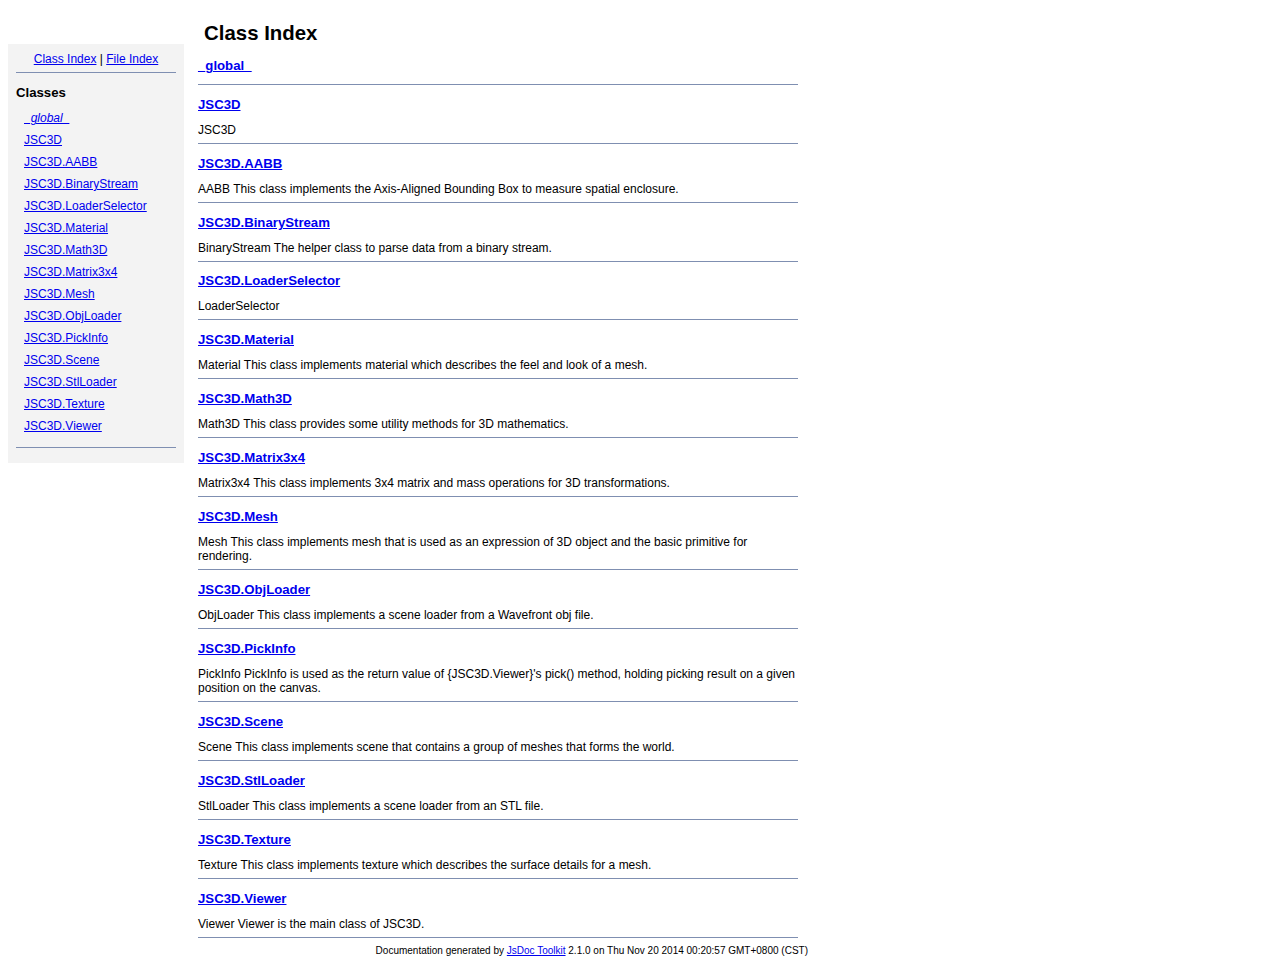
<file: jsc3d/docs/index.html>
<!DOCTYPE html PUBLIC "-//W3C//DTD XHTML 1.0 Transitional//EN"
        "http://www.w3.org/TR/xhtml1/DTD/xhtml1-transitional.dtd">
<html xmlns="http://www.w3.org/1999/xhtml" xml:lang="en" lang="en">
	<head>
		<meta http-equiv="content-type" content="text/html; charset=utf-8"" />
		
		<title>JsDoc Reference - Index</title>
		<meta name="generator" content="JsDoc Toolkit" />
		
		<style type="text/css">
		/* default.css */


body
{
	font: 12px "Lucida Grande", Tahoma, Arial, Helvetica, sans-serif;
	width: 800px;
}

.header
{
	clear: both;
	background-color: #ccc;
	padding: 8px;
}

h1
{
	font-size: 150%;
	font-weight: bold;
	padding: 0;
	margin: 1em 0 0 .3em;
}

hr
{
	border: none 0;
	border-top: 1px solid #7F8FB1;
	height: 1px;
}

pre.code
{
	display: inline;
//	padding: 8px;
//	border: 1px dashed #ccc;
	background-color: #4AA02C;
}

#index
{
	margin-top: 24px;
	float: left;
	width: 160px;
	position: absolute;
	left: 8px;
	background-color: #F3F3F3;
	padding: 8px;
}

#content
{
	margin-left: 190px;
	width: 600px;
}

.classList
{
	list-style-type: none;
	padding: 0;
	margin: 0 0 0 8px;
	font-family: arial, sans-serif;
	font-size: 1em;
	overflow: auto;
}

.classList li
{
	padding: 0;
	margin: 0 0 8px 0;
}

.summaryTable { width: 100%; }

h1.classTitle
{
	font-size:170%;
	line-height:130%;
}

h2 { font-size: 110%; }
caption, div.sectionTitle
{
	background-color: #7F8FB1;
	color: #fff;
	font-size:130%;
	text-align: left;
	padding: 2px 6px 2px 6px;
	border: 1px #7F8FB1 solid;
}

div.sectionTitle { margin-bottom: 8px; }
.summaryTable thead { display: none; }

.summaryTable td
{
	vertical-align: top;
	padding: 4px;
	border-bottom: 1px #7F8FB1 solid;
	border-right: 1px #7F8FB1 solid;
}

/*col#summaryAttributes {}*/
.summaryTable td.attributes
{
	border-left: 1px #7F8FB1 solid;
	width: 140px;
	text-align: right;
}

td.attributes, .fixedFont
{
	line-height: 15px;
	color: #002EBE;
	font-family: "Courier New",Courier,monospace;
	font-size: 13px;
}

.summaryTable td.nameDescription
{
	text-align: left;
	font-size: 13px;
	line-height: 15px;
}

.summaryTable td.nameDescription, .description
{
	line-height: 15px;
	padding: 4px;
	padding-left: 4px;
}

.summaryTable { margin-bottom: 8px; }

ul.inheritsList
{
	list-style: square;
	margin-left: 20px;
	padding-left: 0;
}

.detailList {
	margin-left: 20px; 
	line-height: 15px;
}
.detailList dt { margin-left: 20px; }

.detailList .heading
{
	font-weight: bold;
	padding-bottom: 6px;
	margin-left: 0;
}

.light, td.attributes, .light a:link, .light a:visited
{
	color: #777;
	font-style: italic;
}

.fineprint
{
	text-align: right;
	font-size: 10px;
}
		</style>
	</head>
	
	<body>
		<div id="header">
</div>
		
		<div id="index">
			<div align="center"><a href="index.html">Class Index</a>
| <a href="files.html">File Index</a></div>
<hr />
<h2>Classes</h2>
<ul class="classList">
	
	<li><i><a href="symbols/_global_.html">_global_</a></i></li>
	
	<li><a href="symbols/JSC3D.html">JSC3D</a></li>
	
	<li><a href="symbols/JSC3D.AABB.html">JSC3D.AABB</a></li>
	
	<li><a href="symbols/JSC3D.BinaryStream.html">JSC3D.BinaryStream</a></li>
	
	<li><a href="symbols/JSC3D.LoaderSelector.html">JSC3D.LoaderSelector</a></li>
	
	<li><a href="symbols/JSC3D.Material.html">JSC3D.Material</a></li>
	
	<li><a href="symbols/JSC3D.Math3D.html">JSC3D.Math3D</a></li>
	
	<li><a href="symbols/JSC3D.Matrix3x4.html">JSC3D.Matrix3x4</a></li>
	
	<li><a href="symbols/JSC3D.Mesh.html">JSC3D.Mesh</a></li>
	
	<li><a href="symbols/JSC3D.ObjLoader.html">JSC3D.ObjLoader</a></li>
	
	<li><a href="symbols/JSC3D.PickInfo.html">JSC3D.PickInfo</a></li>
	
	<li><a href="symbols/JSC3D.Scene.html">JSC3D.Scene</a></li>
	
	<li><a href="symbols/JSC3D.StlLoader.html">JSC3D.StlLoader</a></li>
	
	<li><a href="symbols/JSC3D.Texture.html">JSC3D.Texture</a></li>
	
	<li><a href="symbols/JSC3D.Viewer.html">JSC3D.Viewer</a></li>
	
</ul>
<hr />
		</div>
		
		<div id="content">
			<h1 class="classTitle">Class Index</h1>
			
			
			<div>
				<h2><a href="symbols/_global_.html">_global_</a></h2>
				
			</div>
			<hr />
			
			<div>
				<h2><a href="symbols/JSC3D.html">JSC3D</a></h2>
				JSC3D
			</div>
			<hr />
			
			<div>
				<h2><a href="symbols/JSC3D.AABB.html">JSC3D.AABB</a></h2>
				AABB

	This class implements the Axis-Aligned Bounding Box to measure spatial enclosure.
			</div>
			<hr />
			
			<div>
				<h2><a href="symbols/JSC3D.BinaryStream.html">JSC3D.BinaryStream</a></h2>
				BinaryStream
	The helper class to parse data from a binary stream.
			</div>
			<hr />
			
			<div>
				<h2><a href="symbols/JSC3D.LoaderSelector.html">JSC3D.LoaderSelector</a></h2>
				LoaderSelector
			</div>
			<hr />
			
			<div>
				<h2><a href="symbols/JSC3D.Material.html">JSC3D.Material</a></h2>
				Material

	This class implements material which describes the feel and look of a mesh.
			</div>
			<hr />
			
			<div>
				<h2><a href="symbols/JSC3D.Math3D.html">JSC3D.Math3D</a></h2>
				Math3D

	This class provides some utility methods for 3D mathematics.
			</div>
			<hr />
			
			<div>
				<h2><a href="symbols/JSC3D.Matrix3x4.html">JSC3D.Matrix3x4</a></h2>
				Matrix3x4

	This class implements 3x4 matrix and mass operations for 3D transformations.
			</div>
			<hr />
			
			<div>
				<h2><a href="symbols/JSC3D.Mesh.html">JSC3D.Mesh</a></h2>
				Mesh

	This class implements mesh that is used as an expression of 3D object and the basic primitive for rendering.
			</div>
			<hr />
			
			<div>
				<h2><a href="symbols/JSC3D.ObjLoader.html">JSC3D.ObjLoader</a></h2>
				ObjLoader

	This class implements a scene loader from a Wavefront obj file.
			</div>
			<hr />
			
			<div>
				<h2><a href="symbols/JSC3D.PickInfo.html">JSC3D.PickInfo</a></h2>
				PickInfo

	PickInfo is used as the return value of {JSC3D.Viewer}'s pick() method, holding picking result on a given position
	on the canvas.
			</div>
			<hr />
			
			<div>
				<h2><a href="symbols/JSC3D.Scene.html">JSC3D.Scene</a></h2>
				Scene

	This class implements scene that contains a group of meshes that forms the world.
			</div>
			<hr />
			
			<div>
				<h2><a href="symbols/JSC3D.StlLoader.html">JSC3D.StlLoader</a></h2>
				StlLoader

	This class implements a scene loader from an STL file.
			</div>
			<hr />
			
			<div>
				<h2><a href="symbols/JSC3D.Texture.html">JSC3D.Texture</a></h2>
				Texture

	This class implements texture which describes the surface details for a mesh.
			</div>
			<hr />
			
			<div>
				<h2><a href="symbols/JSC3D.Viewer.html">JSC3D.Viewer</a></h2>
				Viewer

	Viewer is the main class of JSC3D.
			</div>
			<hr />
			
			
		</div>
		<div class="fineprint" style="clear:both">
			
			Documentation generated by <a href="http://www.jsdoctoolkit.org/" target="_blankt">JsDoc Toolkit</a> 2.1.0 on Thu Nov 20 2014 00:20:57 GMT+0800 (CST)
		</div>
	</body>
</html>
</file>
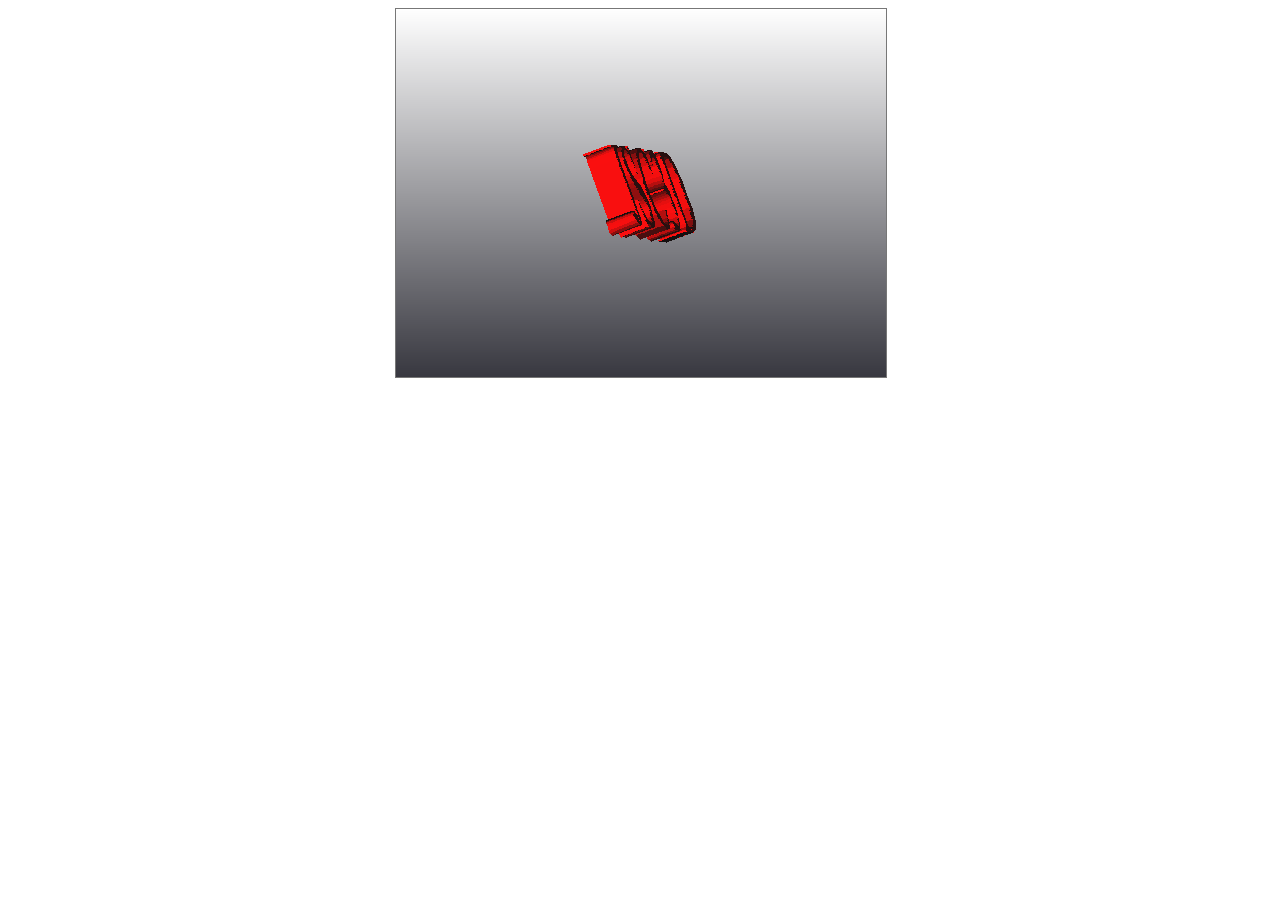
<file: jsc3d/demos/models/index.html>
<!DOCTYPE HTML PUBLIC "-//W3C//DTD HTML 4.0 Transitional//EN">
<HTML>
 <HEAD>
  <TITLE> JSC3D </TITLE>
  <META NAME="Author" CONTENT="JSC3D">
 </HEAD>

 <BODY>
	<div style="width:490px; margin:auto; position:relative; font-size: 9pt; color: #777777;">
		<canvas id="cv" style="border: 1px solid;" width="490" height="368" ></canvas>
	</div>
	<script type="text/javascript" src="../../jsc3d.js"></script>
	<script type="text/javascript">
	var canvas = document.getElementById('cv');
	var viewer = new JSC3D.Viewer(canvas);
	viewer.setParameter('SceneUrl', 'jsc_logo.obj');
	viewer.setParameter('InitRotationX', -20);
	viewer.setParameter('InitRotationY', 20);
	viewer.setParameter('InitRotationZ', 0);
	viewer.setParameter('ModelColor', '#CAA618');
	viewer.setParameter('BackgroundColor1', '#FFFFFF');
	viewer.setParameter('BackgroundColor2', '#383840');
	viewer.setParameter('RenderMode', 'flat');
	viewer.init();
	viewer.update();

	viewer.enableDefaultInputHandler(false);
	setInterval(function(){viewer.rotate(0, 10, 0);viewer.update();}, 100);
  </script>
 </BODY>
</HTML>
</file>
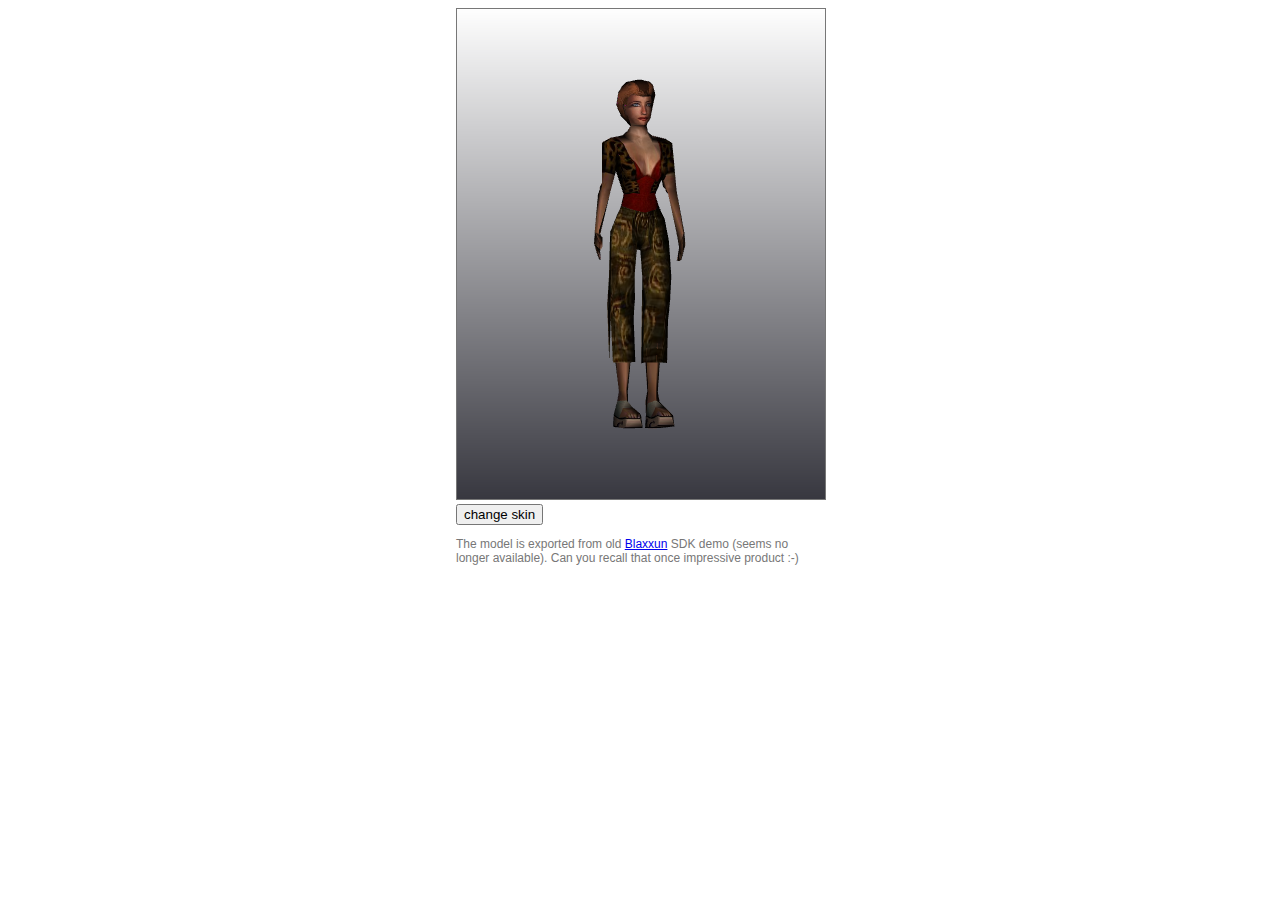
<file: jsc3d/demos/avatar.html>
<!DOCTYPE HTML>
<HTML>
 <HEAD>
  <TITLE> JSC3D - Avatar Demo </TITLE>
  <META NAME="Author" CONTENT="JSC3D">
 </HEAD>

 <BODY>
	<div style="width:368px; margin:auto; position:relative; font-size: 9pt; color: #777777;">
		<canvas id="cv" style="border: 1px solid;" width="368" height="490" ></canvas>
		<button id="change_skin" onclick="changeTexture();">change skin</button>
		<p style="font-family:Arial,sans-serif;">The model is exported from old <a href="http://www.blaxxun.com">Blaxxun</a> SDK demo (seems no longer available).  Can you recall that once impressive product :-)</p>
	</div>
	<script type="text/javascript" src="../jsc3d.js"></script>
	<script type="text/javascript" src="../jsc3d.webgl.js"></script>
	<script type="text/javascript" src="../jsc3d.touch.js"></script>
	<script type="text/javascript">
	var canvas = document.getElementById('cv');
	var viewer = new JSC3D.Viewer(canvas);
	viewer.setParameter('SceneUrl', '');
	viewer.setParameter('InitRotationX', 0);
	viewer.setParameter('InitRotationY', 20);
	viewer.setParameter('InitRotationZ', 0);
	viewer.setParameter('ModelColor', '#CAA618');
	viewer.setParameter('BackgroundColor1', '#FFFFFF');
	viewer.setParameter('BackgroundColor2', '#383840');
	viewer.setParameter('RenderMode', 'texturesmooth');
	viewer.setParameter('Definition', 'standard');
	viewer.setParameter('Renderer', 'webgl');
	viewer.init();
	viewer.update();

	var avatar = new JSC3D.Mesh;
	avatar.name = 'lili';
	avatar.vertexBuffer = [-0.0055,-0.6549,0.0981,0.0214,-0.788,0.0635,0.0657,-0.6997,0.0816,0.1244,-0.6869,0.0289,0.0592,-0.6392,0.0773,0.0939,-0.6225,0.0259,-0.068,-0.6392,0.0773,-0.0741,-0.6997,0.0816,-0.0327,-0.788,0.0635,-0.1354,-0.6869,0.0289,-0.1035,-0.6225,0.0259,-0.0055,-0.7151,-0.0578,0.0178,-0.6423,-0.0228,0.058,-0.6235,-0.0229,0.0863,-0.6235,-0.0029,-0.0299,-0.6423,-0.0228,-0.0055,-0.6469,-0.0209,-0.098,-0.6235,-0.0029,-0.0646,-0.6235,-0.0229,-0.0923,-0.6578,-0.0325,0.11,-0.6769,-0.0097,-0.0633,-0.6585,-0.0416,-0.1206,-0.6769,-0.0097,0.0835,-0.6578,-0.0325,0.0545,-0.6585,-0.0416,0.0691,-0.5634,-0.0122,-0.0055,-0.5445,-0.0275,0.0761,-0.5634,0.0231,-0.0801,-0.5634,-0.0122,-0.0872,-0.5634,0.0231,0.0496,-0.555,0.0842,0.0924,-0.4827,0.0779,0.0565,-0.4816,0.1124,-0.0055,-0.4661,0.1256,-0.0055,-0.5896,0.0904,-0.0675,-0.4816,0.1124,-0.1035,-0.4827,0.0779,-0.0607,-0.555,0.0842,0.1329,-0.3474,-0.0473,0.1154,-0.366,0.0474,0.0626,-0.3615,-0.0779,-0.0055,-0.246,-0.0655,0.0319,-0.2467,-0.0482,0.0467,-0.2454,-0.0189,0.075,-0.2666,-0.0191,-0.0736,-0.3615,-0.0779,-0.0433,-0.2467,-0.0482,-0.1439,-0.3474,-0.0473,-0.086,-0.2666,-0.0191,-0.1264,-0.366,0.0474,0.0264,-0.2586,0.0369,-0.0055,-0.2663,0.0476,-0.0055,-0.2955,0.0509,0.0428,-0.3049,0.0752,0.0397,-0.2508,0.0176,-0.0055,-0.3648,0.1105,0.1255,-0.3149,0.0418,-0.0378,-0.2586,0.0369,-0.0511,-0.2508,0.0176,-0.0538,-0.3049,0.0752,-0.058,-0.2454,-0.0189,-0.1365,-0.3149,0.0418,-0.0576,-0.4923,0.1321,-0.1162,-0.4418,0.1293,-0.09,-0.4304,0.1555,-0.1078,-0.3769,0.114,-0.1281,-0.4247,0.0927,-0.1071,-0.4836,0.1066,-0.0678,-0.4734,0.1501,-0.0344,-0.4352,0.1324,-0.1015,-0.4703,0.1372,-0.0671,-0.3633,0.119,0.0462,-0.4979,0.1297,0.0969,-0.3769,0.114,0.1053,-0.442,0.1292,0.1171,-0.4247,0.0927,0.0956,-0.4899,0.1038,0.0235,-0.4354,0.1323,0.0568,-0.4736,0.1501,0.0791,-0.4306,0.1554,0.0561,-0.3636,0.119,0.0906,-0.4704,0.1373,-0.0055,-0.2174,-0.0541,0.022,-0.2194,-0.041,-0.033,-0.2194,-0.041,0.0354,-0.2162,0.009,-0.0059,-0.2282,0.0354,-0.0476,-0.2162,0.009,0.012,-0.1822,0.0804,0.0365,-0.1794,0.0627,0.0172,-0.1581,0.0777,-0.0242,-0.1822,0.0804,-0.0059,-0.1814,0.0892,-0.0059,-0.1715,0.0869,-0.0059,-0.1624,0.0862,-0.0249,-0.1581,0.0777,-0.0155,-0.1199,0.0731,-0.0059,-0.1172,0.0823,-0.0059,-0.0848001,0.0858,0.0045,-0.1199,0.0731,-0.0059,-0.1569,0.0992,-0.0486,-0.1794,0.0627,0.0347,-0.1941,0.0378,-0.0481,-0.1941,0.0378,0.0513,-0.1633,0.0047,0.0313,-0.1932,-0.0195,-0.0428,-0.1932,-0.0195,-0.0655,-0.1633,0.0047,0.0202,-0.1244,0.0712,0.0475,-0.1353,0.0562,0.0432,-0.1233,0.0508,-0.0616,-0.1353,0.0562,-0.0562,-0.1233,0.0508,-0.0727,-0.1255,0.0059,-0.032,-0.1244,0.0712,0.0601,-0.1255,0.0059,0.0452,-0.1569,-0.0072,-0.0624,-0.1569,-0.0072,-0.058,-0.0590001,0.0466,-0.0702,-0.0824001,0.0228,-0.041,-0.0539001,0.0585,-0.0059,-0.0492001,0.0681,0.0443,-0.0598001,0.0459,0.0288,-0.0531001,0.0585,0.0564,-0.0824001,0.0228,0.0608,-0.1141,-0.0129,-0.0722,-0.1141,-0.0129,0.059,-0.1255,-0.0245,-0.0701,-0.1255,-0.0245,-0.055,-0.0932001,0.0686,-0.0444,-0.1074,0.0582,-0.0352,-0.1073,0.064,-0.0261,-0.1146,0.0684,-0.0529,-0.1134,0.0527,-0.0403,-0.1142,0.0619,-0.0445,-0.1196,0.0566,-0.0353,-0.1196,0.064,0.0417,-0.0928001,0.0689,0.0327,-0.1074,0.0583,0.0406,-0.113,0.053,0.0245,-0.1073,0.0639,0.0148,-0.1146,0.0683,0.0246,-0.1192,0.0639,0.0286,-0.1142,0.0618,0.0328,-0.1196,0.0567,0.0193,0.0016999,0.0661,-0.006,0.0142999,0.0329,0.0418,-0.0062001,0.0678,0.057,-0.0105001,0.0402,0.0444,0.0033999,0.0348,-0.0309,0.0022999,0.0661,-0.0706,-0.0111001,0.0402,-0.0559,-0.0062001,0.0678,-0.0586,0.0033999,0.0348,-0.006,0.0136999,-0.0142,0.0349,-0.0067001,-0.0572,-0.006,-0.0039001,-0.0666,0.0917,-0.0609001,-0.0172,0.0387,-0.1086,-0.1001,-0.0048,-0.1049,-0.1075,-0.006,-0.0394001,-0.0992,0.0694,-0.1691,-0.0232,0.0718,-0.1703,-0.0561,0.0537,-0.1718,-0.075,-0.0032,-0.1719,-0.0912,-0.0563,-0.1718,-0.075,-0.0517,-0.1086,-0.1001,-0.1052,-0.0614001,-0.0172,-0.084,-0.0185001,-0.0238,-0.089,-0.0497001,-0.066,0.079,-0.1111,-0.0884,0.0688,-0.0179001,-0.0238,0.0496,0.0022999,-0.0172,-0.0632,0.0022999,-0.0172,-0.092,-0.1117,-0.0879,-0.0777,-0.1705,-0.0561,-0.0618,-0.0431001,-0.0895,0.0749,-0.0497001,-0.066,0.0483,-0.0431001,-0.089,-0.0473,-0.0073001,-0.0572,-0.0752,-0.1691,-0.0232,0.0914,-0.1192,-0.0543,-0.1017,-0.1192,-0.0543,0.0096,-0.0709001,0.1019,0.0121,-0.0378001,0.1002,0.0411,-0.0459001,0.0796,0.0441,-0.0204001,0.0764,0.0286,-0.0664001,0.0955,-0.0221,-0.0374001,0.1006,-0.0197,-0.0709001,0.1019,-0.0552,-0.0459001,0.0806,-0.0579,-0.0206001,0.0761,-0.0413,-0.0672001,0.095,0.0129,-0.0128001,0.0889,-0.0263,-0.0128001,0.0889,0.0617,-0.0425001,0.0438,-0.0753,-0.0423001,0.0442,-0.0842,-0.1088,-0.0206,-0.0712,-0.1649,-0.0114,-0.0785,-0.1088,-0.0068,-0.0781,-0.129,-0.03,0.057,-0.1649,-0.0114,0.0709,-0.1088,-0.0206,0.0655,-0.1088,-0.0068,0.0652,-0.129,-0.03,0.0248,-0.203,0.0536,0.0045,-0.2108,0.0798,-0.0059,-0.2184,0.0718,-0.0059,-0.2099,0.0831,-0.0382,-0.203,0.0536,-0.0171,-0.2108,0.0798,-0.0059,-0.1967,0.0827,-0.0224,-0.1925,0.075,0.0102,-0.1925,0.075,-0.0112,-0.1747,-0.0028,-0.0014,-0.1747,-0.0028,-0.0014,-0.1433,-0.0028,-0.113542,-0.381104,0.0183408,-0.185554,-0.364068,0.0389062,-0.206029,-0.537508,0.0173398,-0.158862,-0.539776,0.0168899,-0.152097,-0.518043,-0.038543,-0.192593,-0.362035,-0.0219761,-0.15636,-0.36137,-0.0572854,-0.185884,-0.503572,-0.0390932,-0.184393,-0.298973,0.0279015,-0.187534,-0.302713,-0.0350123,-0.15624,-0.28315,-0.0234104,-0.157485,-0.278058,0.00700361,-0.18374,-0.556511,-0.0447247,-0.209766,-0.757506,0.00487668,-0.232735,-0.753742,0.0328059,-0.225703,-0.753108,0.0251504,-0.219441,-0.758044,-0.00637972,-0.246102,-0.753428,0.0181644,-0.211969,-0.561386,-0.0268736,-0.241031,-0.752239,0.00676879,-0.219384,-0.781921,0.0608208,-0.228752,-0.846445,0.0495931,-0.22779,-0.825915,-0.00647103,-0.219229,-0.893562,0.02926,-0.214168,-0.892559,0.0027354,-0.222085,-0.825686,0.0677498,-0.229298,-0.840825,0.0619665,-0.251341,-0.810645,0.0222334,-0.230551,-0.880262,0.0272394,-0.224513,-0.884425,0.048023,-0.165438,-0.527177,-0.0469058,-0.201671,-0.542519,-0.0332484,-0.19795,-0.522031,-0.0349942,-0.169516,-0.542861,-0.0484708,0.097137,-0.389024,0.0165467,0.167648,-0.371178,0.0409038,0.145489,-0.546786,0.0145642,0.192558,-0.543658,0.0172428,0.140933,-0.523799,-0.0409467,0.177649,-0.367478,-0.0192547,0.174421,-0.508704,-0.0395443,0.14308,-0.366564,-0.0564659,0.169185,-0.307452,-0.0335262,0.164925,-0.305001,0.0293971,0.13714,-0.289045,-0.0223542,0.138028,-0.284175,0.008352,0.174578,-0.561216,-0.0518573,0.21238,-0.762153,-0.0167783,0.202116,-0.76207,-0.0057757,0.22371,-0.758519,0.0232299,0.217042,-0.757836,0.0152604,0.237753,-0.75762,0.00926047,0.23321,-0.756259,-0.00233698,0.202084,-0.565969,-0.0327138,0.219305,-0.830507,-0.0187648,0.209433,-0.787387,0.0488926,0.217846,-0.855663,0.0370502,0.20437,-0.897157,-0.011012,0.208576,-0.898532,0.0156391,0.2134,-0.889759,0.0346973,0.21821,-0.848742,0.0494919,0.24216,-0.816037,0.0108999,0.220159,-0.885384,0.014181,0.211388,-0.83431,0.0552535,0.160961,-0.547584,-0.0552588,0.188393,-0.526535,-0.0399164,0.156461,-0.53203,-0.0534555,0.192387,-0.546994,-0.0385871,-0.127605,-0.971234,0.0756116,-0.156996,-0.79509,0.0235496,-0.160612,-0.975997,0.0288817,-0.0548097,-0.966783,0.0810182,-0.0140315,-0.83982,-0.00780554,-0.0225085,-0.978694,-0.0188913,-0.152278,-1.09388,0.0206029,-0.0308847,-1.08829,0.0190701,-0.104486,-1.0983,0.0537812,-0.0343958,-1.11838,-0.0744414,-0.0761409,-0.972275,-0.0643051,-0.093865,-0.854442,-0.0643385,-0.155548,-0.97907,-0.0208685,-0.148832,-0.812298,-0.0260359,-0.146484,-1.12056,-0.0713738,-0.0931287,-0.714649,-0.0824816,-0.104714,-0.764808,-0.0992393,-0.0884539,-0.833496,-0.0888331,-0.0543896,-0.780379,-0.100616,-0.0490585,-0.72625,-0.0867862,-0.147781,-0.749564,-0.0224524,-0.00436243,-0.798247,-0.0548284,-0.0815667,-1.40945,0.0208519,-0.0116716,-1.4056,-0.0285053,-0.024744,-1.1943,-0.0160783,-0.0283234,-1.40266,-0.118366,-0.148678,-1.19503,-0.0125607,-0.132225,-1.40909,-0.0261919,-0.106337,-1.20241,0.0418179,-0.116886,-1.40498,-0.122899,-0.0920129,-1.55336,-0.0487684,-0.0676487,-1.54638,-0.016769,-0.121134,-1.18179,-0.0166479,-0.0745256,-1.33234,0.015079,-0.0433421,-1.55148,-0.0516764,-0.0309242,-1.32958,-0.0253249,-0.04459,-1.3276,-0.0875011,-0.105164,-1.32914,-0.0919908,-0.0801135,-1.54425,-0.0822409,-0.049504,-1.54392,-0.0864175,-0.0350594,-1.73202,-0.0497274,-0.110228,-1.73397,-0.0541396,-0.0708095,-1.7301,-0.126827,-0.0354338,-1.66723,-0.0820905,-0.0321391,-1.68534,-0.00612192,-0.0363316,-1.72982,-0.108587,-0.107605,-1.66928,-0.0818014,-0.0904616,-1.66217,-0.105941,-0.0997044,-1.73144,-0.112981,-0.0561752,-1.6612,-0.105888,-0.106401,-1.68773,-0.00624717,-0.0423839,-1.59364,-0.0979106,-0.0393313,-1.60826,-0.0586361,-0.0999108,-1.60315,-0.0510646,-0.0797912,-1.5942,-0.0926452,-0.0652807,-1.59874,-0.0122532,-0.0990436,-1.6383,0.0289586,-0.0468894,-1.63624,0.034565,-0.0986343,-1.68924,0.110383,-0.11186,-1.68416,0.0958597,-0.114003,-1.7401,0.106842,-0.0247433,-1.73795,0.116572,-0.0439365,-1.68875,0.116932,-0.0268195,-1.68118,0.101816,-0.0345775,-1.66522,0.105422,-0.088276,-1.66571,0.0995738,-0.150653,-1.15061,0.00243627,-0.105075,-1.16929,0.0458791,-0.0296007,-1.1472,0.00262187,-0.104903,-1.1367,0.0524217,0.0247419,-1.08864,0.0488095,0.047091,-0.962215,0.100658,0.0148525,-0.982587,0.00213665,0.1469,-0.794427,0.0291876,0.119928,-0.966148,0.0954092,0.152903,-0.974248,0.0491178,0.00407443,-0.843386,0.00198471,0.146101,-1.09251,0.0505222,0.0984362,-1.09484,0.0840933,0.0284642,-1.12614,-0.0418738,0.147881,-0.981397,-0.000105894,0.0682066,-0.979168,-0.0438091,0.0844816,-0.861506,-0.0534232,0.138866,-0.815689,-0.0187195,0.140477,-1.12661,-0.0389787,0.136927,-0.751262,-0.0214596,0.082095,-0.719161,-0.0828897,0.0938904,-0.76988,-0.0975165,0.0437657,-0.785917,-0.0982016,0.0380971,-0.731211,-0.08667,0.0780845,-0.838195,-0.0844194,0.0195252,-1.19721,0.0224669,0.0155017,-1.40917,0.0270937,0.0856385,-1.4081,0.0764886,0.0324369,-1.41329,-0.062662,0.137195,-1.41091,0.0294147,0.143865,-1.19605,0.0256563,0.101731,-1.19955,0.0805812,0.121313,-1.41483,-0.0672599,0.116941,-1.18355,0.020593,0.0674483,-1.54761,0.0501137,0.091839,-1.55684,0.0187099,0.0715764,-1.33162,0.0645314,0.0271631,-1.33269,0.0241696,0.0431421,-1.55582,0.0158061,0.0409794,-1.33558,-0.0380044,0.102659,-1.33671,-0.0425405,0.0793551,-1.55061,-0.015353,0.0491358,-1.55103,-0.0194503,0.0395637,-1.61303,0.0134733,0.0422468,-1.60159,-0.0268635,0.0367947,-1.67375,-0.00512582,0.0800684,-1.60124,-0.0216845,0.100386,-1.60654,0.0204231,0.108887,-1.67483,-0.00489004,0.0574084,-1.6694,-0.0293956,0.0917043,-1.66993,-0.0294735,0.065377,-1.59945,0.0588564,0.100137,-1.63512,0.103029,0.0350889,-1.68562,0.0720609,0.0475719,-1.63328,0.108609,0.107674,-1.68712,0.0719131,0.0744063,-1.73949,-0.0447468,0.114015,-1.73697,0.027896,0.0389361,-1.73564,0.0323627,0.0399636,-1.73819,-0.0264853,0.103344,-1.73934,-0.0309254,0.0466709,-1.67899,0.195056,0.0910694,-1.65688,0.175658,0.0361808,-1.65659,0.181612,0.0302259,-1.67291,0.179329,0.117786,-1.6753,0.173369,0.100158,-1.67929,0.188407,0.118286,-1.7301,0.188838,0.0289246,-1.72832,0.198732,0.100041,-1.16633,0.0819595,0.145285,-1.15054,0.0370063,0.0241995,-1.14869,0.0372815,0.0994533,-1.13332,0.0858459];
	avatar.indexBuffer = [0,1,2,-1,2,3,4,-1,2,4,0,-1,3,5,4,-1,0,6,7,-1,0,7,8,-1,6,9,7,-1,6,10,9,-1,11,12,13,-1,5,3,14,-1,15,16,11,-1,17,18,19,-1,17,9,10,-1,14,3,20,-1,18,15,11,-1,11,16,12,-1,8,1,0,-1,21,18,11,-1,22,9,17,-1,19,22,17,-1,19,18,21,-1,14,20,23,-1,23,13,14,-1,11,13,24,-1,24,13,23,-1,25,13,12,-1,12,16,26,-1,27,5,25,-1,14,13,25,-1,26,16,15,-1,28,26,15,-1,28,10,29,-1,28,17,10,-1,30,31,32,-1,33,34,30,-1,27,31,30,-1,34,0,4,-1,4,5,30,-1,30,5,27,-1,4,30,34,-1,30,32,33,-1,35,36,37,-1,33,35,37,-1,37,36,29,-1,6,0,34,-1,37,10,6,-1,29,10,37,-1,34,37,6,-1,37,34,33,-1,5,14,25,-1,12,26,25,-1,15,18,28,-1,28,18,17,-1,25,38,27,-1,27,38,39,-1,39,31,27,-1,40,26,41,-1,42,43,44,-1,40,44,38,-1,40,41,42,-1,38,25,40,-1,26,40,25,-1,41,26,45,-1,46,41,45,-1,47,48,45,-1,45,48,46,-1,29,47,28,-1,49,47,29,-1,45,28,47,-1,28,45,26,-1,50,51,52,-1,53,54,50,-1,53,52,55,-1,53,56,44,-1,43,54,44,-1,44,54,53,-1,29,36,49,-1,57,58,59,-1,59,52,57,-1,55,52,59,-1,59,58,48,-1,48,58,60,-1,48,61,59,-1,42,44,40,-1,48,60,46,-1,50,52,53,-1,52,51,57,-1,62,36,35,-1,63,64,65,-1,66,36,67,-1,66,49,36,-1,66,65,61,-1,65,59,61,-1,68,62,69,-1,62,70,67,-1,33,69,62,-1,55,71,69,-1,33,55,69,-1,71,65,64,-1,64,69,71,-1,71,59,65,-1,59,71,55,-1,61,49,66,-1,33,62,35,-1,66,67,63,-1,62,67,36,-1,66,63,65,-1,63,70,64,-1,68,64,70,-1,63,67,70,-1,64,68,69,-1,62,68,70,-1,32,31,72,-1,73,74,75,-1,76,31,75,-1,31,39,75,-1,56,73,75,-1,56,53,73,-1,77,78,79,-1,76,78,72,-1,72,77,33,-1,77,80,55,-1,77,55,33,-1,79,73,80,-1,80,77,79,-1,73,53,80,-1,55,80,53,-1,75,39,56,-1,32,72,33,-1,81,76,75,-1,31,76,72,-1,77,72,78,-1,81,79,78,-1,79,81,74,-1,76,81,78,-1,73,79,74,-1,74,81,75,-1,41,82,83,-1,83,42,41,-1,46,60,84,-1,84,82,41,-1,43,83,85,-1,54,85,50,-1,86,51,50,-1,85,54,43,-1,87,84,60,-1,57,51,86,-1,86,87,57,-1,60,58,87,-1,50,85,86,-1,57,87,58,-1,41,46,84,-1,83,43,42,-1,88,89,90,-1,91,92,93,-1,93,94,95,-1,93,92,88,-1,96,97,98,-1,99,97,90,-1,100,94,90,-1,97,100,90,-1,95,94,100,-1,95,100,97,-1,98,97,99,-1,95,97,96,-1,88,90,93,-1,95,101,91,-1,93,95,91,-1,90,94,93,-1,104,102,85,-1,104,85,105,-1,106,84,87,-1,87,103,107,-1,104,89,102,-1,108,109,110,-1,103,101,107,-1,111,112,113,-1,95,114,111,-1,115,110,109,-1,113,107,111,-1,109,89,104,-1,111,101,95,-1,90,89,109,-1,114,95,96,-1,99,90,108,-1,109,108,90,-1,109,104,115,-1,107,101,111,-1,112,111,114,-1,85,83,105,-1,106,87,107,-1,105,116,104,-1,107,117,106,-1,118,119,129,-1,129,130,131,-1,120,118,129,-1,132,98,131,-1,131,98,129,-1,133,130,129,-1,113,133,129,-1,134,135,136,-1,131,134,136,-1,131,130,134,-1,136,132,131,-1,130,133,135,-1,135,134,130,-1,129,119,113,-1,129,98,120,-1,132,96,98,-1,135,133,112,-1,136,135,114,-1,112,133,113,-1,132,136,114,-1,114,135,112,-1,96,132,114,-1,98,121,120,-1,137,122,123,-1,137,138,139,-1,115,124,137,-1,140,137,98,-1,140,138,137,-1,137,139,115,-1,140,141,142,-1,142,143,140,-1,138,143,144,-1,144,139,138,-1,143,138,140,-1,142,144,143,-1,98,141,140,-1,137,124,122,-1,98,99,141,-1,108,142,141,-1,108,141,99,-1,115,139,110,-1,110,139,144,-1,110,144,108,-1,144,142,108,-1,123,121,98,-1,123,98,137,-1,147,186,148,-1,149,146,145,-1,193,186,147,-1,145,150,194,-1,150,145,146,-1,196,151,167,-1,152,153,151,-1,150,146,153,-1,150,152,191,-1,186,185,195,-1,148,149,147,-1,145,147,149,-1,147,145,193,-1,194,193,145,-1,151,196,191,-1,153,152,150,-1,191,194,150,-1,154,146,149,-1,155,156,154,-1,157,148,195,-1,158,159,160,-1,181,161,162,-1,83,82,164,-1,164,165,166,-1,166,159,164,-1,167,168,169,-1,168,151,153,-1,160,159,166,-1,148,171,149,-1,157,171,148,-1,149,171,172,-1,153,146,154,-1,151,168,167,-1,153,154,173,-1,84,165,164,-1,83,162,161,-1,164,163,83,-1,163,158,170,-1,174,165,175,-1,176,166,174,-1,171,177,178,-1,179,168,173,-1,175,165,84,-1,174,169,176,-1,168,179,176,-1,160,178,158,-1,156,160,176,-1,178,160,156,-1,174,166,165,-1,166,176,160,-1,178,177,170,-1,158,163,164,-1,179,156,176,-1,177,171,157,-1,170,158,178,-1,181,170,177,-1,178,155,171,-1,83,163,162,-1,180,175,84,-1,154,156,179,-1,176,169,168,-1,155,154,172,-1,178,156,155,-1,84,106,180,-1,175,182,174,-1,161,105,83,-1,162,163,170,-1,173,154,179,-1,173,168,153,-1,172,171,155,-1,172,154,149,-1,169,174,182,-1,182,167,169,-1,157,181,177,-1,170,181,162,-1,175,180,182,-1,164,159,158,-1,164,82,84,-1,187,185,184,-1,184,188,189,-1,188,184,193,-1,190,191,196,-1,188,194,191,-1,188,190,192,-1,195,148,186,-1,184,185,186,-1,184,183,187,-1,189,183,184,-1,191,190,188,-1,192,189,188,-1,186,193,184,-1,188,193,194,-1,127,181,157,-1,167,182,128,-1,127,161,181,-1,182,180,128,-1,187,122,185,-1,123,187,183,-1,123,122,187,-1,183,189,121,-1,189,192,120,-1,192,118,120,-1,122,124,157,-1,183,121,123,-1,190,118,192,-1,120,121,189,-1,122,157,195,-1,127,116,161,-1,119,167,126,-1,125,157,124,-1,167,128,126,-1,167,119,118,-1,106,117,180,-1,161,116,105,-1,125,127,157,-1,180,117,128,-1,115,125,124,-1,126,113,119,-1,195,185,122,-1,191,152,151,-1,118,190,196,-1,196,167,118,-1,199,197,200,-1,128,197,126,-1,107,198,117,-1,200,198,199,-1,198,107,113,-1,117,198,128,-1,126,199,113,-1,199,198,113,-1,126,197,199,-1,200,197,128,-1,198,200,128,-1,115,104,201,-1,127,202,204,-1,127,201,116,-1,203,202,125,-1,115,201,203,-1,116,201,104,-1,125,202,127,-1,115,203,125,-1,203,201,204,-1,204,202,203,-1,127,204,201,-1,85,102,205,-1,89,205,102,-1,85,205,206,-1,207,206,208,-1,207,86,85,-1,209,103,87,-1,87,207,210,-1,210,209,87,-1,87,86,207,-1,211,208,206,-1,206,205,89,-1,91,101,212,-1,211,92,91,-1,103,209,101,-1,206,207,85,-1,206,89,213,-1,208,210,207,-1,101,209,210,-1,88,92,211,-1,212,210,211,-1,88,211,213,-1,210,208,211,-1,213,89,88,-1,213,211,206,-1,212,101,210,-1,91,212,211,-1,214,215,216,-1,47,49,217,-1,217,49,61,-1,61,218,217,-1,219,220,218,-1,217,218,220,-1,220,221,217,-1,217,221,47,-1,222,223,224,-1,224,219,222,-1,224,223,47,-1,47,221,224,-1,218,222,219,-1,222,218,225,-1,226,223,222,-1,47,223,226,-1,61,225,218,-1,47,227,48,-1,227,226,225,-1,228,225,61,-1,47,226,227,-1,48,227,228,-1,228,227,225,-1,48,228,61,-1,222,225,226,-1,229,220,230,-1,231,232,220,-1,230,233,229,-1,219,234,231,-1,235,236,234,-1,235,233,236,-1,233,235,229,-1,220,232,230,-1,220,219,231,-1,234,219,235,-1,237,238,239,-1,239,233,230,-1,237,232,231,-1,239,238,240,-1,240,241,239,-1,242,243,238,-1,242,237,234,-1,244,243,236,-1,233,239,244,-1,244,236,233,-1,236,243,242,-1,244,241,245,-1,246,238,244,-1,244,239,241,-1,243,244,238,-1,237,231,234,-1,239,230,232,-1,232,237,239,-1,242,234,236,-1,237,242,238,-1,245,240,246,-1,244,245,246,-1,245,241,240,-1,238,246,240,-1,247,221,220,-1,248,235,219,-1,224,221,247,-1,249,224,247,-1,224,249,219,-1,248,249,250,-1,250,247,220,-1,250,229,248,-1,249,248,219,-1,229,235,248,-1,247,250,249,-1,229,250,220,-1,251,39,38,-1,251,252,56,-1,251,56,39,-1,252,253,254,-1,253,252,251,-1,38,255,251,-1,251,255,253,-1,254,256,252,-1,257,258,256,-1,257,255,38,-1,38,258,257,-1,256,254,257,-1,259,260,256,-1,256,258,259,-1,259,258,38,-1,252,260,56,-1,261,259,38,-1,260,261,262,-1,56,262,44,-1,44,261,38,-1,260,259,261,-1,262,261,44,-1,56,260,262,-1,260,252,256,-1,263,264,265,-1,254,253,266,-1,267,266,253,-1,268,269,270,-1,270,254,268,-1,269,264,270,-1,263,270,264,-1,265,253,263,-1,266,268,254,-1,265,267,253,-1,271,272,267,-1,271,273,272,-1,265,264,271,-1,271,274,275,-1,275,276,273,-1,268,266,272,-1,278,269,268,-1,278,271,264,-1,264,269,278,-1,278,268,280,-1,275,274,279,-1,278,273,276,-1,274,271,278,-1,273,278,277,-1,267,265,271,-1,266,267,272,-1,280,277,278,-1,268,272,280,-1,273,280,272,-1,273,277,280,-1,279,274,278,-1,276,279,278,-1,276,275,279,-1,275,273,271,-1,253,281,263,-1,254,282,257,-1,283,255,257,-1,284,270,263,-1,254,284,282,-1,282,281,283,-1,283,257,282,-1,253,255,283,-1,253,283,281,-1,281,282,284,-1,284,263,281,-1,254,270,284,-1,285,7,286,-1,286,287,285,-1,288,8,7,-1,7,285,288,-1,289,288,290,-1,285,287,291,-1,290,288,292,-1,293,285,291,-1,292,288,293,-1,294,290,292,-1,9,286,7,-1,288,285,293,-1,289,290,295,-1,296,295,297,-1,287,286,298,-1,298,297,287,-1,299,297,295,-1,295,294,299,-1,287,297,299,-1,289,295,296,-1,296,297,298,-1,299,291,287,-1,295,290,294,-1,288,289,8,-1,19,300,22,-1,301,302,298,-1,303,301,304,-1,21,304,300,-1,305,300,301,-1,302,303,306,-1,304,11,303,-1,305,9,22,-1,305,298,286,-1,298,305,301,-1,296,298,302,-1,306,289,302,-1,289,296,302,-1,286,9,305,-1,301,300,304,-1,306,303,11,-1,302,301,303,-1,22,300,305,-1,300,19,21,-1,304,21,11,-1,307,308,309,-1,310,294,309,-1,309,308,310,-1,311,312,307,-1,309,313,307,-1,307,313,311,-1,294,310,314,-1,299,294,314,-1,311,299,314,-1,315,316,317,-1,318,317,316,-1,316,319,320,-1,320,318,316,-1,321,320,319,-1,315,317,322,-1,322,321,323,-1,322,323,315,-1,324,323,321,-1,319,324,321,-1,325,326,327,-1,325,328,329,-1,328,325,330,-1,331,332,333,-1,327,330,325,-1,333,326,331,-1,332,327,333,-1,327,332,334,-1,334,330,327,-1,326,333,327,-1,335,331,326,-1,330,334,328,-1,328,336,337,-1,331,338,339,-1,339,334,332,-1,334,339,336,-1,332,331,339,-1,336,328,334,-1,315,340,316,-1,340,337,319,-1,319,337,336,-1,336,339,323,-1,339,338,315,-1,316,340,319,-1,336,324,319,-1,324,336,323,-1,315,323,339,-1,338,340,315,-1,341,340,338,-1,342,329,337,-1,329,328,337,-1,337,340,342,-1,338,331,335,-1,338,335,341,-1,342,340,341,-1,343,344,345,-1,345,346,347,-1,325,346,345,-1,348,346,325,-1,326,345,344,-1,329,348,325,-1,326,344,335,-1,345,347,343,-1,326,325,345,-1,346,348,347,-1,347,348,349,-1,349,348,329,-1,350,342,341,-1,342,349,329,-1,335,344,341,-1,350,344,343,-1,342,350,349,-1,349,350,347,-1,341,344,350,-1,347,350,343,-1,351,311,313,-1,352,313,353,-1,353,309,294,-1,354,293,291,-1,353,292,354,-1,299,351,291,-1,354,352,353,-1,351,352,354,-1,292,353,294,-1,313,309,353,-1,351,313,352,-1,299,311,351,-1,354,291,351,-1,292,293,354,-1,355,356,357,-1,358,2,359,-1,359,360,358,-1,1,361,356,-1,356,359,2,-1,357,356,361,-1,362,360,359,-1,362,359,363,-1,363,356,355,-1,355,357,364,-1,2,358,3,-1,363,359,356,-1,365,366,367,-1,368,358,360,-1,360,365,368,-1,364,357,366,-1,366,365,369,-1,369,364,366,-1,369,365,360,-1,367,366,361,-1,366,357,361,-1,368,365,367,-1,360,362,369,-1,2,1,356,-1,370,371,20,-1,372,370,368,-1,11,373,306,-1,11,24,374,-1,372,371,370,-1,375,367,361,-1,374,371,372,-1,370,3,358,-1,368,375,372,-1,375,368,367,-1,373,372,375,-1,358,368,370,-1,306,373,375,-1,24,23,371,-1,374,372,373,-1,373,11,374,-1,375,361,306,-1,289,306,361,-1,20,3,370,-1,374,24,371,-1,20,371,23,-1,376,377,378,-1,376,364,379,-1,379,377,376,-1,378,380,381,-1,378,382,376,-1,381,382,378,-1,383,379,364,-1,383,364,369,-1,383,369,381,-1,384,385,386,-1,385,384,387,-1,385,387,388,-1,388,389,385,-1,389,388,390,-1,391,384,386,-1,392,390,391,-1,386,392,391,-1,390,393,389,-1,390,392,393,-1,394,395,396,-1,397,398,399,-1,400,396,395,-1,397,399,401,-1,395,397,400,-1,401,400,397,-1,385,402,386,-1,389,394,402,-1,395,394,389,-1,386,402,398,-1,392,397,395,-1,389,402,385,-1,389,393,395,-1,392,395,393,-1,397,392,386,-1,386,398,397,-1,398,402,403,-1,394,404,405,-1,394,396,404,-1,405,402,394,-1,406,399,398,-1,403,406,398,-1,403,402,405,-1,407,408,409,-1,404,396,409,-1,410,409,396,-1,411,401,399,-1,409,410,407,-1,399,408,411,-1,411,407,401,-1,400,401,407,-1,407,410,400,-1,407,411,408,-1,408,399,406,-1,396,400,410,-1,412,413,414,-1,404,415,414,-1,403,405,413,-1,404,414,405,-1,413,416,403,-1,403,416,406,-1,414,413,405,-1,414,415,412,-1,417,416,413,-1,417,413,412,-1,418,416,417,-1,408,418,419,-1,409,419,415,-1,416,418,408,-1,409,415,404,-1,406,416,408,-1,417,412,419,-1,419,409,408,-1,419,418,417,-1,412,415,419,-1,420,382,421,-1,422,376,382,-1,364,422,355,-1,421,362,423,-1,423,363,355,-1,421,381,369,-1,423,420,421,-1,422,420,423,-1,422,382,420,-1,364,376,422,-1,382,381,421,-1,362,421,369,-1,423,355,422,-1,362,363,423,-1,289,361,1,-1,1,8,289,-1];
	avatar.texCoordBuffer = [0.625, 0.0039, 0.6465, 0.0459, 0.6982, 0.0225, 0.7354, 0.0244, 0.6953, 0.001, 0.7256, 0.001, 0.5576, 0.001, 0.5586, 0.0234, 0.6064, 0.0469, 0.5137, 0.0244, 0.5225, 0.001, 0.3799, 0.7705, 0.3506, 0.752, 0.3203, 0.752, 0.2734, 0.7529, 0.2637, 0.7744, 0.2891, 0.752, 0.3994, 0.7529, 0.377, 0.752, 0.4609, 0.7529, 0.4463, 0.752, 0.4512, 0.7588, 0.4844, 0.7744, 0.4785, 0.7529, 0.2793, 0.7715, 0.4355, 0.7598, 0.4629, 0.7676, 0.2988, 0.7598, 0.3281, 0.7588, 0.0576, 0.2041, 0.0674, 0.2471, 0.1094, 0.249, 0.1309, 0.248, 0.125, 0.1885, 0.0449, 0.2031, 0.0264, 0.248, 0.0469, 0.249, 0.1494, 0.248, 0.1934, 0.2012, 0.2256, 0.248, 0.2139, 0.1982, 0.209, 0.2471, 0.1797, 0.4463, 0.2061, 0.3828, 0.1758, 0.3867, 0.1221, 0.376, 0.1221, 0.4648, 0.207, 0.4561, 0.125, 0.499, 0.1865, 0.499, 0.2188, 0.5, 0.0742, 0.3857, 0.043, 0.3848, 0.0625, 0.4443, 0.0361, 0.4453, 0.0576, 0.5, 0.0205, 0.5, 0.1904, 0.2471, 0.0381, 0.0811, 0.0264, 0.1006, 0.2236, 0.3457, 0.083, 0.083, 0.124, 0.0186, 0.1035, 0.0166, 0.0938, 0.0127, 0.082, 0.0225, 0.1758, 0.083, 0.1445, 0.0156, 0.2148, 0.0771, 0.165, 0.0215, 0.2275, 0.0996, 0.1445, 0.2656, 0.123, 0.2666, 0.123, 0.2979, 0.1553, 0.3057, 0.1406, 0.2715, 0.123, 0.3369, 0.2178, 0.3086, 0.1787, 0.2783, 0.1582, 0.2656, 0.0225, 0.3359, 0.1016, 0.2705, 0.1035, 0.2705, 0.0908, 0.3066, 0.0723, 0.2754, 0.0908, 0.2656, 0.0352, 0.3027, 0.1563, 0.0127, 0.0791, 0.376, 0.04, 0.3623, 0.0547, 0.3574, 0.0547, 0.3301, 0.0361, 0.3584, 0.0439, 0.376, 0.0762, 0.3721, 0.0977, 0.3545, 0.0518, 0.373, 0.0811, 0.3301, 0.165, 0.376, 0.1982, 0.3389, 0.2051, 0.3633, 0.2158, 0.3613, 0.2041, 0.376, 0.1523, 0.3604, 0.1719, 0.3711, 0.1953, 0.3604, 0.1738, 0.333, 0.2012, 0.374, 0.127, 0.0029, 0.0957, 0.002, 0.1563, 0.0039, 0.1553, 0.2529, 0.1367, 0.252, 0.124, 0.252, 0.1055, 0.2529, 0.0918, 0.2529, 0.1504, 0.6777, 0.1797, 0.6729, 0.1563, 0.6504, 0.1084, 0.6797, 0.1289, 0.6787, 0.1299, 0.668, 0.1289, 0.6572, 0.0986, 0.6484, 0.1123, 0.5996, 0.1289, 0.6035, 0.1289, 0.5635, 0.1396, 0.6016, 0.1289, 0.6504, 0.0752, 0.6758, 0.2285, 0.6426, 0.1953, 0.6992, 0.208, 0.748, 0.2236, 0.6826, 0.0273, 0.6924, 0.0137, 0.748, 0.041, 0.748, 0.0664, 0.6953, 0.0313, 0.6406, 0.1631, 0.6143, 0.1943, 0.623, 0.1875, 0.6113, 0.0615, 0.627, 0.0635, 0.6113, 0.041, 0.5898, 0.0918, 0.6143, 0.2168, 0.584, 0.2275, 0.75, 0.2393, 0.6426, 0.0186, 0.6367, 0.0586, 0.5215, 0.0313, 0.5508, 0.0674, 0.5674, 0.0762, 0.5898, 0.0908, 0.5908, 0.0859, 0.5088, 0.0986, 0.5957, 0.0664, 0.5957, 0.082, 0.5967, 0.0742, 0.6016, 0.0889, 0.6016, 0.126, 0.5029, 0.1904, 0.5645, 0.1924, 0.5205, 0.1641, 0.5088, 0.1787, 0.5908, 0.1885, 0.5957, 0.2217, 0.5605, 0.1631, 0.5908, 0.1543, 0.5986, 0.165, 0.6035, 0.1699, 0.5947, 0.1777, 0.6025, 0.2031, 0.7666, 0.1982, 0.7803, 0.2168, 0.7842, 0.2119, 0.7695, 0.1191, 0.7725, 0.165, 0.751, 0.1543, 0.7676, 0.1074, 0.7891, 0.0967, 0.7686, 0.04, 0.8154, 0.0469, 0.7656, 0.0107, 0.8379, 0.0586, 0.7705, 0.0693, 0.7715, 0.0508, 0.7852, 0.1973, 0.8135, 0.2197, 0.8203, 0.123, 0.7979, 0.1641, 0.7812, 0.1221, 0.7842, 0.2422, 0.8496, 0.168, 0.9287, 0.123, 0.9199, 0.1221, 0.8301, 0.2461, 0.9131, 0.2256, 0.9697, 0.2285, 0.9824, 0.0713, 0.9932, 0.1201, 0.9893, 0.1211, 0.9932, 0.0596, 0.9893, 0.085, 0.9248, 0.0459, 0.8232, 0.043, 0.8477, 0.2041, 0.8027, 0.1797, 0.7725, 0.0752, 0.7969, 0.1807, 0.9814, 0.2129, 0.9873, 0.2188, 0.916, 0.0459, 0.9297, 0.0254, 0.9717, 0.0879, 0.8262, 0.1982, 0.8379, 0.168, 0.8223, 0.0928, 0.7979, 0.0361, 0.9697, 0.0762, 0.9951, 0.0049, 0.9307, 0.1768, 0.9951, 0.1836, 0.8291, 0.1572, 0.7939, 0.0996, 0.7979, 0.1094, 0.8418, 0.0557, 0.8125, 0.0879, 0.8291, 0.1514, 0.8369, 0.208, 0.9238, 0.0469, 0.9277, 0.1924, 0.8398, 0.1816, 0.8291, 0.126, 0.833, 0.0781, 0.8301, 0.0596, 0.8369, 0.207, 0.8809, 0.1953, 0.9561, 0.0469, 0.8789, 0.0469, 0.9141, 0.21, 0.9131, 0.0498, 0.957, 0.2197, 0.9072, 0.0313, 0.9141, 0.0244, 0.5596, 0.0107, 0.5615, 0.0107, 0.6006, 0.0049, 0.6006, 0.0088, 0.5566, 0.0166, 0.6396, 0.2373, 0.6377, 0.248, 0.5908, 0.2432, 0.5674, 0.2428, 0.5986, 0.2295, 0.5625, 0.2451, 0.5654, 0.1787, 0.708, 0.1504, 0.7119, 0.1309, 0.7256, 0.1299, 0.7129, 0.1309, 0.7471, 0.0918, 0.7041, 0.1104, 0.7129, 0.1289, 0.6963, 0.1162, 0.6982, 0.1543, 0.6904, 0.2334, 0.7334, 0.2334, 0.5166, 0.2305, 0.0801, 0.0176, 0.3252, 0.0029, 0.2842, 0.4404, 0.0244, 0.4434, 0.04, 0.4971, 0.0078, 0.4971, 0.043, 0.4531, 0.0566, 0.4971, 0.0547, 0.3018, 0.207, 0.3008, 0.2187, 0.3457, 0.2266, 0.3564, 0.209, 0.3027, 0.2402, 0.3447, 0.2441, 0.3018, 0.1963, 0.2432, 0.042, 0.2432, 0.0332, 0.2168, 0.0303, 0.2168, 0.0439, 0.2373, 0.0625, 0.0234, 0.2812, 0.1953, 0.0332, 0.043, 0.2773, 0.1973, 0.0264, 0.4277, 0.0576, 0.4395, 0.04, 0.3613, 0.0391, 0.3682, 0.0156, 0.3643, 0.0254, 0.3643, 0.0479, 0.4326, 0.2187, 0.4307, 0.2021, 0.3662, 0.2236, 0.4346, 0.2187, 0.4326, 0.2363, 0.3701, 0.2451, 0.3525, 0.0059, 0.3311, 0.0117, 0.3496, 0.0518, 0.3154, 0.0293, 0.3223, 0.0498, 0.3389, 0.0029, 0.3281, 0.0049, 0.4648, 0.1914, 0.4512, 0.1924, 0.4629, 0.2129, 0.4727, 0.1924, 0.4648, 0.2402, 0.4346, 0.209, 0.4795, 0.2383, 0.4756, 0.2148, 0.4814, 0.1992, 0.4736, 0.1992, 0.4307, 0.2031, 0.4834, 0.2139, 0.3174, 0.0146, 0.4453, 0.0566, 0.3613, 0.2275, 0.3535, 0.2451, 0.3545, 0.2275, 0.3623, 0.2441, 0.4365, 0.0566, 0.0107, 0.0791, 0.2383, 0.3281, 0.2461, 0.2871, 0.3018, 0.0752, 0.3623, 0.1035, 0.3643, 0.0898, 0.3018, 0.1055, 0.3008, 0.1201, 0.3555, 0.1211, 0.4453, 0.1504, 0.4961, 0.1455, 0.4971, 0.1367, 0.4541, 0.166, 0.4971, 0.1621, 0.4551, 0.1846, 0.4961, 0.1836, 0.0322, 0.0459, 0.0313, 0.0352, 0.0078, 0.0488, 0.0166, 0.0674, 0.2197, 0.2852, 0.0654, 0.0361, 0.0625, 0.0273, 0.2012, 0.2812, 0.0078, 0.0381, 0.3789, 0.123, 0.4365, 0.1162, 0.4316, 0.1064, 0.3604, 0.1064, 0.4336, 0.0781, 0.4316, 0.0889, 0.3633, 0.1475, 0.3623, 0.1602, 0.4307, 0.165, 0.3604, 0.1787, 0.4336, 0.1826, 0.3682, 0.1436, 0.4668, 0.1201, 0.4473, 0.0684, 0.4658, 0.0752, 0.4814, 0.1191, 0.4883, 0.0957, 0.4873, 0.0791, 0.3486, 0.1309, 0.3379, 0.1504, 0.3311, 0.1836, 0.3359, 0.1289, 0.3135, 0.1504, 0.3154, 0.1826, 0.3184, 0.1562, 0.3252, 0.1357, 0.3125, 0.1406, 0.3301, 0.1279, 0.4619, 0.0674, 0.4727, 0.0674, 0.3682, 0.1221, 0.4482, 0.166, 0.4482, 0.1846, 0.4395, 0.167, 0.4395, 0.1846, 0.3613, 0.1211, 0.5391, 0.1025, 0.5088, 0.0576, 0.5205, 0.1045, 0.5723, 0.1006, 0.6104, 0.0576, 0.6025, 0.1123, 0.5283, 0.1318, 0.584, 0.1367, 0.5557, 0.1367, 0.5928, 0.1475, 0.3926, 0.8125, 0.3965, 0.8623, 0.4375, 0.8623, 0.4375, 0.8184, 0.4707, 0.8623, 0.4795, 0.8564, 0.4932, 0.8066, 0.4678, 0.8115, 0.4531, 0.8926, 0.4082, 0.8975, 0.4727, 0.8818, 0.4385, 0.7754, 0.4453, 0.7959, 0.4395, 0.8145, 0.416, 0.7969, 0.4189, 0.7783, 0.4736, 0.7891, 0.376, 0.7988, 0.5518, 0.2061, 0.5723, 0.2061, 0.583, 0.1621, 0.5879, 0.2061, 0.5215, 0.1621, 0.5146, 0.2051, 0.5576, 0.1602, 0.4131, 0.9551, 0.4873, 0.9551, 0.4756, 0.9062, 0.2832, 0.4844, 0.3037, 0.4844, 0.2744, 0.4092, 0.3037, 0.4219, 0.3164, 0.4854, 0.3242, 0.4395, 0.3408, 0.4385, 0.4648, 0.7354, 0.4756, 0.6553, 0.4512, 0.6865, 0.4111, 0.6895, 0.4434, 0.7344, 0.4258, 0.7354, 0.3281, 0.4854, 0.5938, 0.3726, 0.5752, 0.3726, 0.5039, 0.3657, 0.5508, 0.2905, 0.624, 0.3291, 0.5303, 0.3696, 0.5732, 0.3013, 0.5254, 0.2812, 0.5117, 0.3706, 0.501, 0.2734, 0.624, 0.3286, 0.2891, 0.0039, 0.2773, 0.0117, 0.2803, 0.0195, 0.2578, 0.0029, 0.2676, 0.0215, 0.2676, 0.0117, 0.2842, 0.002, 0.2617, 0.002, 0.2822, 0.4873, 0.3047, 0.4971, 0.3037, 0.4863, 0.3154, 0.498, 0.3174, 0.4863, 0.3232, 0.4971, 0.4287, 0.7471, 0.4463, 0.7471, 0.4453, 0.7354, 0.459, 0.748, 0.4678, 0.7373, 0.4229, 0.7354, 0.2881, 0.4971, 0.6641, 0.29, 0.5996, 0.2515, 0.5762, 0.2686, 0.6631, 0.2798, 0.6709, 0.3237, 0.585, 0.2617, 0.5527, 0.2842, 0.5527, 0.2856, 0.6514, 0.3257, 0.7305, 0.3179, 0.7002, 0.3223, 0.7246, 0.3657, 0.7178, 0.3667, 0.7383, 0.3154, 0.7246, 0.3198, 0.626, 0.3296, 0.6279, 0.3291, 0.2861, 0.0586, 0.2939, 0.0508, 0.2881, 0.0508, 0.291, 0.0293, 0.2656, 0.0537, 0.2832, 0.0332, 0.2637, 0.0322, 0.2568, 0.0381, 0.2549, 0.0527, 0.2568, 0.0596, 0.5273, 0.1494, 0.5586, 0.1523, 0.583, 0.1523, 0.5576, 0.1455, 0.4717, 0.8975, 0.668, 0.1328, 0.6816, 0.1016, 0.6445, 0.1025, 0.7422, 0.0547, 0.7109, 0.1025, 0.7314, 0.1035, 0.6406, 0.0586, 0.7188, 0.1299, 0.6885, 0.1338, 0.6572, 0.1426, 0.2852, 0.8555, 0.3193, 0.8555, 0.3086, 0.8193, 0.2783, 0.8076, 0.2559, 0.8047, 0.2666, 0.8535, 0.3447, 0.8916, 0.3545, 0.8555, 0.2969, 0.8916, 0.3594, 0.8115, 0.2764, 0.8799, 0.2813, 0.79, 0.3086, 0.7842, 0.3096, 0.7949, 0.3369, 0.7969, 0.3418, 0.7793, 0.3096, 0.8115, 0.667, 0.1592, 0.6777, 0.2021, 0.71, 0.2051, 0.6621, 0.2041, 0.7461, 0.2002, 0.7305, 0.1553, 0.7021, 0.1572, 0.2598, 0.9521, 0.3398, 0.9531, 0.2695, 0.9092, 0.4727, 0.3984, 0.4473, 0.4854, 0.4668, 0.4863, 0.4414, 0.418, 0.4268, 0.4355, 0.4326, 0.4854, 0.4072, 0.4326, 0.2959, 0.6807, 0.2764, 0.6523, 0.2822, 0.7373, 0.3105, 0.7344, 0.3418, 0.6826, 0.4229, 0.4854, 0.3291, 0.7344, 0.2676, 0.083, 0.2695, 0.0762, 0.2607, 0.0674, 0.2813, 0.0771, 0.2832, 0.082, 0.291, 0.0664, 0.2705, 0.0645, 0.2822, 0.0654, 0.4463, 0.4863, 0.4463, 0.4971, 0.4658, 0.4863, 0.4346, 0.4863, 0.4375, 0.498, 0.4277, 0.4971, 0.4609, 0.4971, 0.3008, 0.7363, 0.3096, 0.7471, 0.3213, 0.748, 0.4209, 0.4854, 0.3281, 0.7354, 0.2832, 0.7373, 0.2891, 0.748, 0.5781, 0.2666, 0.5996, 0.252, 0.6621, 0.2969, 0.585, 0.2622, 0.6631, 0.3218, 0.6631, 0.2852, 0.5537, 0.2861, 0.6699, 0.3237, 0.5527, 0.2852, 0.2578, 0.1221, 0.2871, 0.1123, 0.2588, 0.1143, 0.2568, 0.0957, 0.2578, 0.1172, 0.2842, 0.0996, 0.2666, 0.0986, 0.293, 0.1211, 0.291, 0.0947, 0.2891, 0.1221, 0.6924, 0.1504, 0.7217, 0.1426, 0.6689, 0.1504, 0.6914, 0.1426, 0.2783, 0.8926];
	avatar.texCoordIndexBuffer = [0,1,2,-1,2,3,4,-1,2,4,0,-1,3,5,4,-1,0,6,7,-1,0,7,8,-1,6,9,7,-1,6,10,9,-1,11,12,13,-1,14,15,16,-1,17,18,11,-1,19,20,21,-1,19,22,23,-1,16,15,24,-1,20,17,11,-1,11,18,12,-1,8,1,0,-1,25,20,11,-1,26,22,19,-1,21,26,19,-1,21,20,25,-1,16,24,27,-1,27,13,16,-1,11,13,28,-1,28,13,27,-1,29,30,31,-1,31,32,33,-1,34,35,29,-1,36,30,29,-1,33,32,37,-1,38,33,37,-1,38,39,40,-1,38,41,39,-1,42,43,44,-1,45,46,42,-1,47,43,42,-1,46,48,49,-1,49,50,42,-1,42,50,47,-1,49,42,46,-1,42,44,45,-1,51,52,53,-1,45,51,53,-1,53,52,54,-1,55,48,46,-1,53,56,55,-1,54,56,53,-1,46,53,55,-1,53,46,45,-1,35,36,29,-1,31,33,29,-1,37,57,38,-1,38,57,41,-1,29,58,34,-1,34,58,59,-1,60,43,47,-1,61,33,62,-1,63,64,65,-1,61,65,58,-1,61,62,63,-1,58,29,61,-1,33,61,29,-1,62,33,66,-1,67,62,66,-1,68,69,66,-1,66,69,67,-1,40,68,38,-1,70,68,40,-1,66,38,68,-1,38,66,33,-1,71,72,73,-1,74,75,71,-1,74,73,76,-1,74,77,78,-1,79,75,78,-1,78,75,74,-1,54,52,80,-1,81,82,83,-1,83,73,81,-1,76,73,83,-1,83,82,84,-1,84,82,85,-1,84,86,83,-1,63,65,61,-1,69,87,67,-1,71,73,74,-1,73,72,81,-1,88,52,51,-1,89,90,91,-1,92,52,93,-1,92,80,52,-1,92,91,86,-1,91,83,86,-1,94,88,95,-1,88,96,93,-1,45,95,88,-1,76,97,95,-1,45,76,95,-1,97,91,90,-1,90,95,97,-1,97,83,91,-1,83,97,76,-1,86,80,92,-1,45,88,51,-1,92,93,89,-1,88,93,52,-1,92,89,91,-1,89,96,90,-1,94,90,96,-1,89,93,96,-1,90,94,95,-1,88,94,96,-1,44,43,98,-1,99,100,101,-1,102,43,101,-1,43,60,101,-1,77,99,101,-1,77,74,99,-1,103,104,105,-1,102,104,98,-1,98,103,45,-1,103,106,76,-1,103,76,45,-1,105,99,106,-1,106,103,105,-1,99,74,106,-1,76,106,74,-1,101,60,77,-1,44,98,45,-1,107,102,101,-1,43,102,98,-1,103,98,104,-1,107,105,104,-1,105,107,100,-1,102,107,104,-1,99,105,100,-1,100,107,101,-1,62,108,109,-1,109,63,62,-1,67,87,110,-1,110,108,62,-1,79,111,112,-1,75,112,71,-1,113,72,71,-1,112,75,79,-1,114,115,85,-1,81,72,113,-1,113,114,81,-1,85,82,114,-1,71,112,113,-1,81,114,82,-1,62,67,110,-1,109,64,63,-1,116,117,118,-1,119,120,121,-1,121,122,123,-1,121,120,116,-1,124,125,126,-1,127,125,118,-1,128,122,118,-1,125,128,118,-1,123,122,128,-1,123,128,125,-1,126,125,127,-1,123,125,124,-1,116,118,121,-1,123,129,119,-1,121,123,119,-1,118,122,121,-1,130,131,132,-1,130,132,133,-1,134,135,136,-1,136,137,138,-1,130,117,131,-1,139,140,141,-1,137,129,138,-1,142,143,144,-1,123,145,142,-1,146,141,140,-1,144,138,142,-1,140,117,130,-1,142,129,123,-1,118,117,140,-1,145,123,124,-1,127,118,139,-1,140,139,118,-1,140,130,146,-1,138,129,142,-1,143,142,145,-1,132,147,133,-1,134,136,138,-1,133,148,130,-1,138,149,134,-1,150,151,152,-1,152,153,154,-1,155,150,152,-1,156,126,154,-1,154,126,152,-1,157,153,152,-1,144,157,152,-1,158,159,160,-1,154,158,160,-1,154,153,158,-1,160,156,154,-1,153,157,159,-1,159,158,153,-1,152,151,144,-1,152,126,155,-1,156,124,126,-1,159,157,143,-1,160,159,145,-1,143,157,144,-1,156,160,145,-1,145,159,143,-1,124,156,145,-1,126,161,155,-1,162,163,164,-1,162,165,166,-1,146,167,162,-1,168,162,126,-1,168,165,162,-1,162,166,146,-1,168,169,170,-1,170,171,168,-1,165,171,172,-1,172,166,165,-1,171,165,168,-1,170,172,171,-1,126,169,168,-1,162,167,163,-1,126,127,169,-1,139,170,169,-1,139,169,127,-1,146,166,141,-1,141,166,172,-1,141,172,139,-1,172,170,139,-1,164,161,126,-1,164,126,162,-1,173,174,175,-1,176,177,178,-1,179,174,173,-1,178,180,181,-1,180,178,177,-1,182,183,184,-1,185,186,183,-1,180,177,186,-1,180,185,187,-1,174,188,189,-1,175,176,173,-1,178,173,176,-1,173,178,179,-1,181,179,178,-1,183,182,187,-1,186,185,180,-1,187,181,180,-1,190,177,176,-1,191,192,190,-1,193,175,189,-1,194,195,196,-1,197,198,199,-1,200,201,202,-1,202,203,204,-1,204,195,202,-1,184,205,206,-1,205,183,186,-1,196,195,204,-1,175,207,176,-1,193,207,175,-1,176,207,208,-1,186,177,190,-1,183,205,184,-1,186,190,209,-1,210,203,202,-1,200,199,198,-1,202,211,200,-1,211,194,212,-1,213,203,214,-1,215,204,213,-1,207,216,217,-1,218,205,209,-1,214,203,210,-1,213,206,215,-1,205,218,215,-1,196,217,194,-1,192,196,215,-1,217,196,192,-1,213,204,203,-1,204,215,196,-1,217,216,212,-1,194,211,202,-1,218,192,215,-1,216,207,193,-1,212,194,217,-1,197,212,216,-1,217,191,207,-1,200,211,199,-1,219,214,210,-1,190,192,218,-1,215,206,205,-1,191,190,208,-1,217,192,191,-1,210,220,219,-1,214,221,213,-1,198,222,200,-1,199,211,212,-1,209,190,218,-1,209,205,186,-1,208,207,191,-1,208,190,176,-1,206,213,221,-1,221,184,206,-1,193,197,216,-1,212,197,199,-1,214,219,221,-1,202,195,194,-1,202,201,210,-1,223,188,224,-1,224,225,226,-1,225,224,179,-1,227,187,182,-1,225,181,187,-1,225,227,228,-1,189,175,174,-1,224,188,174,-1,224,229,223,-1,226,229,224,-1,187,227,225,-1,228,226,225,-1,174,179,224,-1,225,179,181,-1,230,197,193,-1,184,221,231,-1,230,198,197,-1,221,219,231,-1,223,232,188,-1,233,223,229,-1,233,232,223,-1,229,226,234,-1,226,228,235,-1,228,236,235,-1,232,237,193,-1,229,234,233,-1,227,236,228,-1,235,234,226,-1,232,193,189,-1,230,238,198,-1,239,184,240,-1,241,193,237,-1,184,231,240,-1,184,239,236,-1,220,242,219,-1,198,238,222,-1,241,230,193,-1,219,242,231,-1,243,241,237,-1,240,244,239,-1,189,188,232,-1,187,185,183,-1,236,227,182,-1,182,184,236,-1,245,246,247,-1,248,246,249,-1,138,250,149,-1,247,250,245,-1,250,138,144,-1,149,250,248,-1,249,245,144,-1,245,250,144,-1,249,246,245,-1,247,246,248,-1,250,247,248,-1,146,130,251,-1,252,253,254,-1,252,251,148,-1,255,253,256,-1,146,251,255,-1,148,251,130,-1,256,253,252,-1,146,255,256,-1,255,251,254,-1,254,253,255,-1,252,254,251,-1,132,131,257,-1,117,257,131,-1,132,257,258,-1,259,258,260,-1,259,261,132,-1,262,137,136,-1,136,259,263,-1,263,262,136,-1,136,261,259,-1,264,260,258,-1,258,257,117,-1,119,129,265,-1,264,120,119,-1,137,262,129,-1,258,259,132,-1,258,117,266,-1,260,263,259,-1,129,262,263,-1,116,120,264,-1,265,263,264,-1,116,264,266,-1,263,260,264,-1,266,117,116,-1,266,264,258,-1,265,129,263,-1,119,265,264,-1,267,267,268,-1,68,70,269,-1,270,80,86,-1,86,271,270,-1,272,273,274,-1,275,274,273,-1,273,276,275,-1,275,276,277,-1,278,279,280,-1,280,281,278,-1,280,279,282,-1,282,283,280,-1,284,278,281,-1,285,286,287,-1,288,289,285,-1,68,289,288,-1,86,290,271,-1,68,291,69,-1,291,288,287,-1,292,290,86,-1,68,288,291,-1,69,291,293,-1,293,291,287,-1,84,292,86,-1,285,287,288,-1,294,295,296,-1,297,298,295,-1,296,299,294,-1,281,300,301,-1,302,303,300,-1,302,304,303,-1,304,302,305,-1,295,298,296,-1,295,272,297,-1,300,281,302,-1,306,307,308,-1,308,299,296,-1,306,298,297,-1,308,307,309,-1,309,310,308,-1,311,312,307,-1,313,314,300,-1,315,316,303,-1,304,317,315,-1,315,303,304,-1,318,316,313,-1,315,319,320,-1,321,322,315,-1,315,317,319,-1,316,315,322,-1,314,323,300,-1,308,296,298,-1,298,306,308,-1,313,300,318,-1,306,311,307,-1,320,324,321,-1,315,320,321,-1,320,319,324,-1,307,325,309,-1,326,276,273,-1,327,302,281,-1,280,283,328,-1,329,280,328,-1,280,329,281,-1,327,329,330,-1,331,326,273,-1,330,305,327,-1,329,327,281,-1,305,302,327,-1,328,330,329,-1,294,331,273,-1,332,59,58,-1,333,334,77,-1,333,77,60,-1,335,336,337,-1,336,335,338,-1,339,340,338,-1,338,340,336,-1,341,342,343,-1,344,345,342,-1,344,346,347,-1,347,345,344,-1,342,341,344,-1,348,349,350,-1,350,351,348,-1,348,351,58,-1,334,352,77,-1,353,348,58,-1,349,353,354,-1,77,355,78,-1,65,353,58,-1,349,348,353,-1,354,353,65,-1,77,352,355,-1,349,356,350,-1,357,358,359,-1,337,360,361,-1,362,361,360,-1,363,364,365,-1,365,341,363,-1,364,366,365,-1,367,365,366,-1,359,360,357,-1,368,363,341,-1,359,362,360,-1,369,370,362,-1,369,371,370,-1,359,358,369,-1,369,372,373,-1,373,374,371,-1,363,368,375,-1,376,364,363,-1,376,377,366,-1,366,364,376,-1,376,363,378,-1,379,380,381,-1,376,382,383,-1,380,377,376,-1,382,376,384,-1,362,359,369,-1,361,362,370,-1,378,384,376,-1,363,375,378,-1,371,385,370,-1,371,386,385,-1,381,380,376,-1,383,381,376,-1,383,379,381,-1,373,371,369,-1,336,387,357,-1,341,388,344,-1,389,346,344,-1,390,365,367,-1,341,390,388,-1,388,391,389,-1,389,344,388,-1,336,340,392,-1,336,392,387,-1,391,388,390,-1,390,367,391,-1,341,365,390,-1,393,7,394,-1,394,395,393,-1,396,8,7,-1,7,393,396,-1,397,396,398,-1,393,395,399,-1,398,396,400,-1,401,393,399,-1,400,396,401,-1,402,398,400,-1,9,394,7,-1,396,393,401,-1,403,404,405,-1,406,405,407,-1,408,409,410,-1,410,407,408,-1,411,407,405,-1,405,412,411,-1,408,407,411,-1,403,405,406,-1,406,407,410,-1,411,413,408,-1,405,404,412,-1,396,397,8,-1,21,414,26,-1,415,416,410,-1,417,415,418,-1,25,418,414,-1,419,414,415,-1,416,417,420,-1,418,11,417,-1,419,22,26,-1,419,410,409,-1,410,419,415,-1,406,410,416,-1,420,403,416,-1,403,406,416,-1,409,22,419,-1,415,414,418,-1,420,417,11,-1,416,415,417,-1,26,414,419,-1,414,21,25,-1,418,25,11,-1,421,422,423,-1,424,402,423,-1,423,422,424,-1,425,426,421,-1,423,427,421,-1,421,427,425,-1,412,428,429,-1,411,412,429,-1,430,411,429,-1,431,432,433,-1,434,433,432,-1,432,435,436,-1,436,434,432,-1,437,436,435,-1,438,439,440,-1,440,441,442,-1,440,442,438,-1,443,442,441,-1,435,444,437,-1,445,446,447,-1,445,448,449,-1,448,445,450,-1,451,452,453,-1,447,450,445,-1,453,446,451,-1,452,447,453,-1,447,452,454,-1,454,450,447,-1,446,453,447,-1,455,451,446,-1,450,454,448,-1,456,457,458,-1,459,460,461,-1,461,462,463,-1,462,461,457,-1,463,459,461,-1,457,456,462,-1,464,465,466,-1,465,467,468,-1,468,467,469,-1,470,471,472,-1,471,473,474,-1,466,465,468,-1,469,444,468,-1,475,470,472,-1,474,472,471,-1,476,465,464,-1,477,478,479,-1,480,481,482,-1,481,483,482,-1,482,478,480,-1,479,484,485,-1,479,485,477,-1,480,478,477,-1,486,487,488,-1,488,489,490,-1,445,489,488,-1,491,489,445,-1,446,488,487,-1,492,491,445,-1,446,487,493,-1,488,490,486,-1,446,445,488,-1,489,491,490,-1,494,495,496,-1,496,495,497,-1,498,499,500,-1,499,496,497,-1,501,502,500,-1,498,502,503,-1,499,498,496,-1,496,498,494,-1,500,502,498,-1,494,498,503,-1,504,425,427,-1,505,427,506,-1,506,423,402,-1,507,401,399,-1,506,400,507,-1,411,508,413,-1,507,505,506,-1,504,505,507,-1,400,506,402,-1,427,423,506,-1,504,427,505,-1,411,430,508,-1,507,399,504,-1,400,401,507,-1,509,510,511,-1,512,2,513,-1,513,514,512,-1,1,515,510,-1,510,513,2,-1,511,510,515,-1,516,514,513,-1,516,513,517,-1,517,510,509,-1,509,511,518,-1,2,512,3,-1,517,513,510,-1,519,520,521,-1,522,523,524,-1,524,519,522,-1,525,526,520,-1,520,519,527,-1,527,525,520,-1,527,519,524,-1,521,520,528,-1,520,526,528,-1,522,519,521,-1,524,529,527,-1,2,1,510,-1,530,531,24,-1,532,530,522,-1,11,533,420,-1,11,28,534,-1,532,531,530,-1,535,521,528,-1,534,531,532,-1,530,15,523,-1,522,535,532,-1,535,522,521,-1,533,532,535,-1,523,522,530,-1,420,533,535,-1,28,27,531,-1,534,532,533,-1,533,11,534,-1,535,528,420,-1,403,420,528,-1,24,15,530,-1,534,28,531,-1,24,531,27,-1,536,537,538,-1,536,518,539,-1,539,537,536,-1,538,540,541,-1,538,542,536,-1,541,542,538,-1,543,544,525,-1,543,525,527,-1,543,527,545,-1,546,547,548,-1,547,546,549,-1,547,549,550,-1,550,551,547,-1,551,550,552,-1,553,554,555,-1,556,557,553,-1,555,556,553,-1,552,558,551,-1,557,556,559,-1,560,561,562,-1,563,564,565,-1,566,562,561,-1,563,565,567,-1,561,563,566,-1,567,566,563,-1,568,569,570,-1,571,572,569,-1,573,572,571,-1,570,569,574,-1,575,576,577,-1,571,569,568,-1,571,578,573,-1,575,577,579,-1,576,575,580,-1,580,581,576,-1,582,583,584,-1,585,586,587,-1,585,588,586,-1,587,583,585,-1,589,590,582,-1,584,589,582,-1,584,583,587,-1,447,446,445,-1,449,448,445,-1,450,445,448,-1,453,452,451,-1,445,450,447,-1,451,446,453,-1,453,447,452,-1,454,452,447,-1,447,450,454,-1,447,453,446,-1,446,451,455,-1,448,454,450,-1,591,592,593,-1,594,595,593,-1,596,597,592,-1,594,593,597,-1,592,598,596,-1,596,598,599,-1,593,592,597,-1,593,595,591,-1,600,598,592,-1,600,592,591,-1,488,487,486,-1,446,488,489,-1,445,489,491,-1,487,488,446,-1,445,491,492,-1,493,487,446,-1,486,490,489,-1,489,445,446,-1,489,488,486,-1,490,491,489,-1,601,542,602,-1,603,536,542,-1,518,603,509,-1,602,516,604,-1,604,517,509,-1,605,545,527,-1,604,601,602,-1,603,601,604,-1,603,542,601,-1,518,536,603,-1,542,541,602,-1,529,605,527,-1,604,509,603,-1,516,517,604,-1,397,515,1,-1,1,8,397,-1];
	avatar.init();

	var mat = new JSC3D.Material();
	mat.simulateSpecular = false;
	mat.diffuseColor = 0xcfcfcf;
	mat.transparency = 0;
	avatar.setMaterial(mat);

	var scene = new JSC3D.Scene();
	scene.addChild(avatar);
	viewer.replaceScene(scene);

	var textures = [];
	var cur = 0;

	var tex = new JSC3D.Texture;
	tex.onready = function() {
		textures.push(this);
		cur = textures.length;
		avatar.setTexture(this);
		viewer.update();
	};
	tex.createFromUrl('models/lili.jpg');

	var tex2 = new JSC3D.Texture;
	tex2.onready = function() {
		textures.push(this);
	};
	tex2.createFromUrl('models/lili2.jpg');

	var tex3 = new JSC3D.Texture;
	tex3.onready = function() {
		textures.push(this);
	};
	tex3.createFromUrl('models/lili3.jpg');

	var tex4 = new JSC3D.Texture;
	tex4.onready = function() {
		textures.push(this);
	};
	tex4.createFromUrl('models/lili4.jpg');

	function changeTexture() {
		if(textures.length > 0) {
			avatar.setTexture(textures[cur++ % textures.length]);
			viewer.update();
		}
	}
  </script>
 </BODY>
</HTML>
</file>
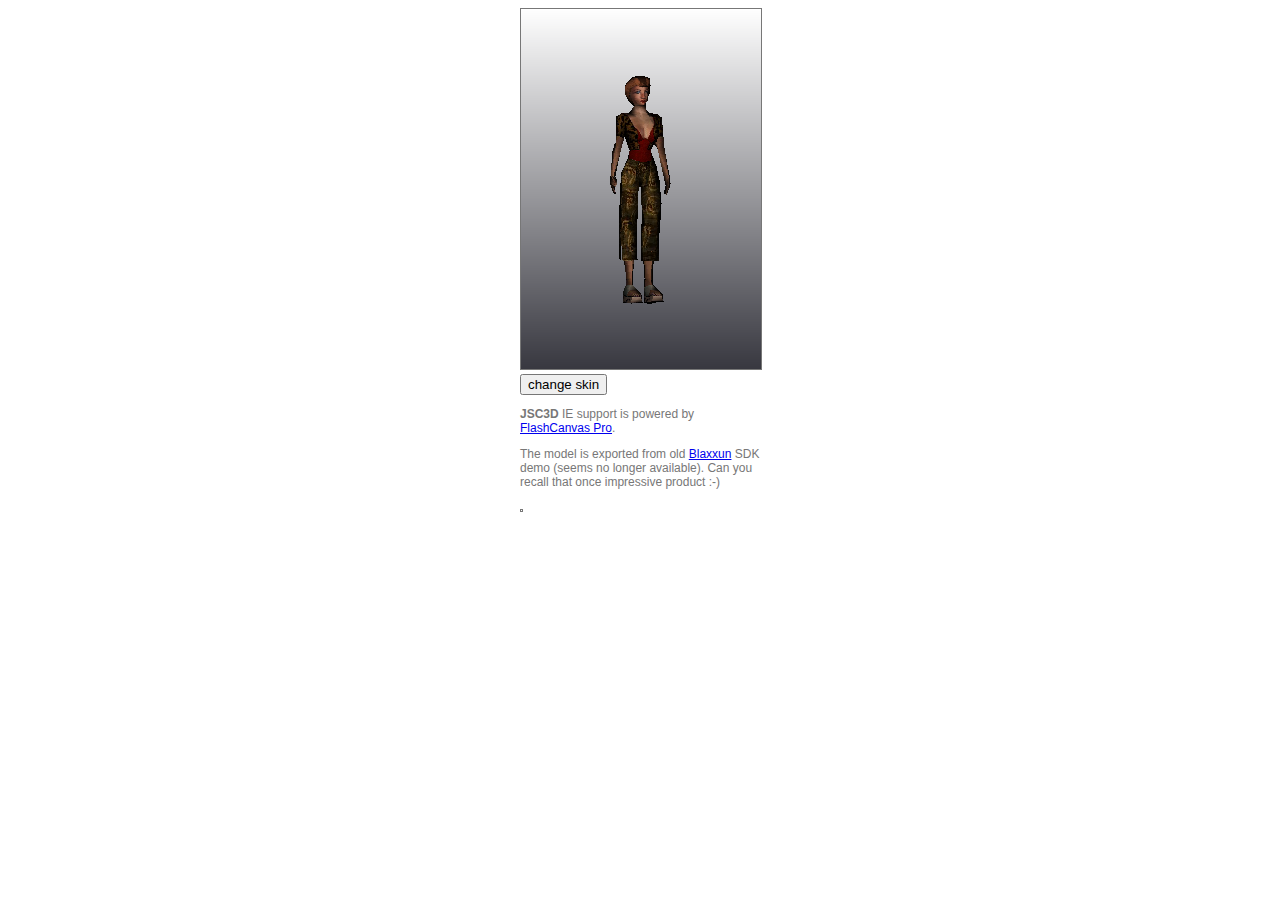
<file: jsc3d/demos/avatar_ie_compatible.html>
<!DOCTYPE HTML>
<HTML>
 <HEAD>
  <TITLE> JSC3D - Avatar Demo </TITLE>
  <!--[if lt IE 9]><script type="text/javascript" src="../external/FlashCanvasPro/bin/flashcanvas.js"></script><![endif]-->
 </HEAD>

 <BODY onload="init()">
	<div style="width:240px; margin:auto; position:relative; font-size: 9pt; color: #777777;">
		<canvas id="cv" style="border: 1px solid;" width="240" height="360" ></canvas>
		<button id="cc" onclick="changeSkin();">change skin</button>
		<p style="font-family:Arial,sans-serif;"><b>JSC3D</b> IE support is powered by <a href="http://flashcanvas.net/">FlashCanvas Pro</a>.</p>
		<p style="font-family:Arial,sans-serif;">The model is exported from old <a href="http://www.blaxxun.com">Blaxxun</a> SDK demo (seems no longer available).  Can you recall that once impressive product :-)</p>
		<canvas id="tex" style="border: 1px solid;" width="1" height="1"></canvas>
	</div>
	<!--[if !IE]><!-->
	 <script type="text/javascript" src="../jsc3d.js"></script>
	<!--<![endif]-->
	<!--[if IE]>
	 <script type="text/javascript" src="../jsc3d_ie.js"></script>
	 <script type="text/javascript">
	  JSC3D.Texture.cv = document.getElementById('tex');
	 </script>
	<![endif]-->
	<script type="text/javascript">
	var canvas = document.getElementById('cv');
	var viewer = new JSC3D.Viewer(canvas);

	var avatar;
	var clothing = [];
	var sel = 0;

	function init() {
		viewer.setParameter('SceneUrl', '');
		viewer.setParameter('InitRotationX', 0);
		viewer.setParameter('InitRotationY', 20);
		viewer.setParameter('InitRotationZ', 0);
		viewer.setParameter('ModelColor', '#CAA618');
		viewer.setParameter('BackgroundColor1', '#FFFFFF');
		viewer.setParameter('BackgroundColor2', '#383840');
		viewer.setParameter('RenderMode', 'texturesmooth');
		viewer.setParameter('Definition', 'standard');
		viewer.init();
		viewer.update();

		avatar = new JSC3D.Mesh;
		avatar.name = 'lili';
		avatar.vertexBuffer = [-0.0055,-0.6549,0.0981,0.0214,-0.788,0.0635,0.0657,-0.6997,0.0816,0.1244,-0.6869,0.0289,0.0592,-0.6392,0.0773,0.0939,-0.6225,0.0259,-0.068,-0.6392,0.0773,-0.0741,-0.6997,0.0816,-0.0327,-0.788,0.0635,-0.1354,-0.6869,0.0289,-0.1035,-0.6225,0.0259,-0.0055,-0.7151,-0.0578,0.0178,-0.6423,-0.0228,0.058,-0.6235,-0.0229,0.0863,-0.6235,-0.0029,-0.0299,-0.6423,-0.0228,-0.0055,-0.6469,-0.0209,-0.098,-0.6235,-0.0029,-0.0646,-0.6235,-0.0229,-0.0923,-0.6578,-0.0325,0.11,-0.6769,-0.0097,-0.0633,-0.6585,-0.0416,-0.1206,-0.6769,-0.0097,0.0835,-0.6578,-0.0325,0.0545,-0.6585,-0.0416,0.0691,-0.5634,-0.0122,-0.0055,-0.5445,-0.0275,0.0761,-0.5634,0.0231,-0.0801,-0.5634,-0.0122,-0.0872,-0.5634,0.0231,0.0496,-0.555,0.0842,0.0924,-0.4827,0.0779,0.0565,-0.4816,0.1124,-0.0055,-0.4661,0.1256,-0.0055,-0.5896,0.0904,-0.0675,-0.4816,0.1124,-0.1035,-0.4827,0.0779,-0.0607,-0.555,0.0842,0.1329,-0.3474,-0.0473,0.1154,-0.366,0.0474,0.0626,-0.3615,-0.0779,-0.0055,-0.246,-0.0655,0.0319,-0.2467,-0.0482,0.0467,-0.2454,-0.0189,0.075,-0.2666,-0.0191,-0.0736,-0.3615,-0.0779,-0.0433,-0.2467,-0.0482,-0.1439,-0.3474,-0.0473,-0.086,-0.2666,-0.0191,-0.1264,-0.366,0.0474,0.0264,-0.2586,0.0369,-0.0055,-0.2663,0.0476,-0.0055,-0.2955,0.0509,0.0428,-0.3049,0.0752,0.0397,-0.2508,0.0176,-0.0055,-0.3648,0.1105,0.1255,-0.3149,0.0418,-0.0378,-0.2586,0.0369,-0.0511,-0.2508,0.0176,-0.0538,-0.3049,0.0752,-0.058,-0.2454,-0.0189,-0.1365,-0.3149,0.0418,-0.0576,-0.4923,0.1321,-0.1162,-0.4418,0.1293,-0.09,-0.4304,0.1555,-0.1078,-0.3769,0.114,-0.1281,-0.4247,0.0927,-0.1071,-0.4836,0.1066,-0.0678,-0.4734,0.1501,-0.0344,-0.4352,0.1324,-0.1015,-0.4703,0.1372,-0.0671,-0.3633,0.119,0.0462,-0.4979,0.1297,0.0969,-0.3769,0.114,0.1053,-0.442,0.1292,0.1171,-0.4247,0.0927,0.0956,-0.4899,0.1038,0.0235,-0.4354,0.1323,0.0568,-0.4736,0.1501,0.0791,-0.4306,0.1554,0.0561,-0.3636,0.119,0.0906,-0.4704,0.1373,-0.0055,-0.2174,-0.0541,0.022,-0.2194,-0.041,-0.033,-0.2194,-0.041,0.0354,-0.2162,0.009,-0.0059,-0.2282,0.0354,-0.0476,-0.2162,0.009,0.012,-0.1822,0.0804,0.0365,-0.1794,0.0627,0.0172,-0.1581,0.0777,-0.0242,-0.1822,0.0804,-0.0059,-0.1814,0.0892,-0.0059,-0.1715,0.0869,-0.0059,-0.1624,0.0862,-0.0249,-0.1581,0.0777,-0.0155,-0.1199,0.0731,-0.0059,-0.1172,0.0823,-0.0059,-0.0848001,0.0858,0.0045,-0.1199,0.0731,-0.0059,-0.1569,0.0992,-0.0486,-0.1794,0.0627,0.0347,-0.1941,0.0378,-0.0481,-0.1941,0.0378,0.0513,-0.1633,0.0047,0.0313,-0.1932,-0.0195,-0.0428,-0.1932,-0.0195,-0.0655,-0.1633,0.0047,0.0202,-0.1244,0.0712,0.0475,-0.1353,0.0562,0.0432,-0.1233,0.0508,-0.0616,-0.1353,0.0562,-0.0562,-0.1233,0.0508,-0.0727,-0.1255,0.0059,-0.032,-0.1244,0.0712,0.0601,-0.1255,0.0059,0.0452,-0.1569,-0.0072,-0.0624,-0.1569,-0.0072,-0.058,-0.0590001,0.0466,-0.0702,-0.0824001,0.0228,-0.041,-0.0539001,0.0585,-0.0059,-0.0492001,0.0681,0.0443,-0.0598001,0.0459,0.0288,-0.0531001,0.0585,0.0564,-0.0824001,0.0228,0.0608,-0.1141,-0.0129,-0.0722,-0.1141,-0.0129,0.059,-0.1255,-0.0245,-0.0701,-0.1255,-0.0245,-0.055,-0.0932001,0.0686,-0.0444,-0.1074,0.0582,-0.0352,-0.1073,0.064,-0.0261,-0.1146,0.0684,-0.0529,-0.1134,0.0527,-0.0403,-0.1142,0.0619,-0.0445,-0.1196,0.0566,-0.0353,-0.1196,0.064,0.0417,-0.0928001,0.0689,0.0327,-0.1074,0.0583,0.0406,-0.113,0.053,0.0245,-0.1073,0.0639,0.0148,-0.1146,0.0683,0.0246,-0.1192,0.0639,0.0286,-0.1142,0.0618,0.0328,-0.1196,0.0567,0.0193,0.0016999,0.0661,-0.006,0.0142999,0.0329,0.0418,-0.0062001,0.0678,0.057,-0.0105001,0.0402,0.0444,0.0033999,0.0348,-0.0309,0.0022999,0.0661,-0.0706,-0.0111001,0.0402,-0.0559,-0.0062001,0.0678,-0.0586,0.0033999,0.0348,-0.006,0.0136999,-0.0142,0.0349,-0.0067001,-0.0572,-0.006,-0.0039001,-0.0666,0.0917,-0.0609001,-0.0172,0.0387,-0.1086,-0.1001,-0.0048,-0.1049,-0.1075,-0.006,-0.0394001,-0.0992,0.0694,-0.1691,-0.0232,0.0718,-0.1703,-0.0561,0.0537,-0.1718,-0.075,-0.0032,-0.1719,-0.0912,-0.0563,-0.1718,-0.075,-0.0517,-0.1086,-0.1001,-0.1052,-0.0614001,-0.0172,-0.084,-0.0185001,-0.0238,-0.089,-0.0497001,-0.066,0.079,-0.1111,-0.0884,0.0688,-0.0179001,-0.0238,0.0496,0.0022999,-0.0172,-0.0632,0.0022999,-0.0172,-0.092,-0.1117,-0.0879,-0.0777,-0.1705,-0.0561,-0.0618,-0.0431001,-0.0895,0.0749,-0.0497001,-0.066,0.0483,-0.0431001,-0.089,-0.0473,-0.0073001,-0.0572,-0.0752,-0.1691,-0.0232,0.0914,-0.1192,-0.0543,-0.1017,-0.1192,-0.0543,0.0096,-0.0709001,0.1019,0.0121,-0.0378001,0.1002,0.0411,-0.0459001,0.0796,0.0441,-0.0204001,0.0764,0.0286,-0.0664001,0.0955,-0.0221,-0.0374001,0.1006,-0.0197,-0.0709001,0.1019,-0.0552,-0.0459001,0.0806,-0.0579,-0.0206001,0.0761,-0.0413,-0.0672001,0.095,0.0129,-0.0128001,0.0889,-0.0263,-0.0128001,0.0889,0.0617,-0.0425001,0.0438,-0.0753,-0.0423001,0.0442,-0.0842,-0.1088,-0.0206,-0.0712,-0.1649,-0.0114,-0.0785,-0.1088,-0.0068,-0.0781,-0.129,-0.03,0.057,-0.1649,-0.0114,0.0709,-0.1088,-0.0206,0.0655,-0.1088,-0.0068,0.0652,-0.129,-0.03,0.0248,-0.203,0.0536,0.0045,-0.2108,0.0798,-0.0059,-0.2184,0.0718,-0.0059,-0.2099,0.0831,-0.0382,-0.203,0.0536,-0.0171,-0.2108,0.0798,-0.0059,-0.1967,0.0827,-0.0224,-0.1925,0.075,0.0102,-0.1925,0.075,-0.0112,-0.1747,-0.0028,-0.0014,-0.1747,-0.0028,-0.0014,-0.1433,-0.0028,-0.113542,-0.381104,0.0183408,-0.185554,-0.364068,0.0389062,-0.206029,-0.537508,0.0173398,-0.158862,-0.539776,0.0168899,-0.152097,-0.518043,-0.038543,-0.192593,-0.362035,-0.0219761,-0.15636,-0.36137,-0.0572854,-0.185884,-0.503572,-0.0390932,-0.184393,-0.298973,0.0279015,-0.187534,-0.302713,-0.0350123,-0.15624,-0.28315,-0.0234104,-0.157485,-0.278058,0.00700361,-0.18374,-0.556511,-0.0447247,-0.209766,-0.757506,0.00487668,-0.232735,-0.753742,0.0328059,-0.225703,-0.753108,0.0251504,-0.219441,-0.758044,-0.00637972,-0.246102,-0.753428,0.0181644,-0.211969,-0.561386,-0.0268736,-0.241031,-0.752239,0.00676879,-0.219384,-0.781921,0.0608208,-0.228752,-0.846445,0.0495931,-0.22779,-0.825915,-0.00647103,-0.219229,-0.893562,0.02926,-0.214168,-0.892559,0.0027354,-0.222085,-0.825686,0.0677498,-0.229298,-0.840825,0.0619665,-0.251341,-0.810645,0.0222334,-0.230551,-0.880262,0.0272394,-0.224513,-0.884425,0.048023,-0.165438,-0.527177,-0.0469058,-0.201671,-0.542519,-0.0332484,-0.19795,-0.522031,-0.0349942,-0.169516,-0.542861,-0.0484708,0.097137,-0.389024,0.0165467,0.167648,-0.371178,0.0409038,0.145489,-0.546786,0.0145642,0.192558,-0.543658,0.0172428,0.140933,-0.523799,-0.0409467,0.177649,-0.367478,-0.0192547,0.174421,-0.508704,-0.0395443,0.14308,-0.366564,-0.0564659,0.169185,-0.307452,-0.0335262,0.164925,-0.305001,0.0293971,0.13714,-0.289045,-0.0223542,0.138028,-0.284175,0.008352,0.174578,-0.561216,-0.0518573,0.21238,-0.762153,-0.0167783,0.202116,-0.76207,-0.0057757,0.22371,-0.758519,0.0232299,0.217042,-0.757836,0.0152604,0.237753,-0.75762,0.00926047,0.23321,-0.756259,-0.00233698,0.202084,-0.565969,-0.0327138,0.219305,-0.830507,-0.0187648,0.209433,-0.787387,0.0488926,0.217846,-0.855663,0.0370502,0.20437,-0.897157,-0.011012,0.208576,-0.898532,0.0156391,0.2134,-0.889759,0.0346973,0.21821,-0.848742,0.0494919,0.24216,-0.816037,0.0108999,0.220159,-0.885384,0.014181,0.211388,-0.83431,0.0552535,0.160961,-0.547584,-0.0552588,0.188393,-0.526535,-0.0399164,0.156461,-0.53203,-0.0534555,0.192387,-0.546994,-0.0385871,-0.127605,-0.971234,0.0756116,-0.156996,-0.79509,0.0235496,-0.160612,-0.975997,0.0288817,-0.0548097,-0.966783,0.0810182,-0.0140315,-0.83982,-0.00780554,-0.0225085,-0.978694,-0.0188913,-0.152278,-1.09388,0.0206029,-0.0308847,-1.08829,0.0190701,-0.104486,-1.0983,0.0537812,-0.0343958,-1.11838,-0.0744414,-0.0761409,-0.972275,-0.0643051,-0.093865,-0.854442,-0.0643385,-0.155548,-0.97907,-0.0208685,-0.148832,-0.812298,-0.0260359,-0.146484,-1.12056,-0.0713738,-0.0931287,-0.714649,-0.0824816,-0.104714,-0.764808,-0.0992393,-0.0884539,-0.833496,-0.0888331,-0.0543896,-0.780379,-0.100616,-0.0490585,-0.72625,-0.0867862,-0.147781,-0.749564,-0.0224524,-0.00436243,-0.798247,-0.0548284,-0.0815667,-1.40945,0.0208519,-0.0116716,-1.4056,-0.0285053,-0.024744,-1.1943,-0.0160783,-0.0283234,-1.40266,-0.118366,-0.148678,-1.19503,-0.0125607,-0.132225,-1.40909,-0.0261919,-0.106337,-1.20241,0.0418179,-0.116886,-1.40498,-0.122899,-0.0920129,-1.55336,-0.0487684,-0.0676487,-1.54638,-0.016769,-0.121134,-1.18179,-0.0166479,-0.0745256,-1.33234,0.015079,-0.0433421,-1.55148,-0.0516764,-0.0309242,-1.32958,-0.0253249,-0.04459,-1.3276,-0.0875011,-0.105164,-1.32914,-0.0919908,-0.0801135,-1.54425,-0.0822409,-0.049504,-1.54392,-0.0864175,-0.0350594,-1.73202,-0.0497274,-0.110228,-1.73397,-0.0541396,-0.0708095,-1.7301,-0.126827,-0.0354338,-1.66723,-0.0820905,-0.0321391,-1.68534,-0.00612192,-0.0363316,-1.72982,-0.108587,-0.107605,-1.66928,-0.0818014,-0.0904616,-1.66217,-0.105941,-0.0997044,-1.73144,-0.112981,-0.0561752,-1.6612,-0.105888,-0.106401,-1.68773,-0.00624717,-0.0423839,-1.59364,-0.0979106,-0.0393313,-1.60826,-0.0586361,-0.0999108,-1.60315,-0.0510646,-0.0797912,-1.5942,-0.0926452,-0.0652807,-1.59874,-0.0122532,-0.0990436,-1.6383,0.0289586,-0.0468894,-1.63624,0.034565,-0.0986343,-1.68924,0.110383,-0.11186,-1.68416,0.0958597,-0.114003,-1.7401,0.106842,-0.0247433,-1.73795,0.116572,-0.0439365,-1.68875,0.116932,-0.0268195,-1.68118,0.101816,-0.0345775,-1.66522,0.105422,-0.088276,-1.66571,0.0995738,-0.150653,-1.15061,0.00243627,-0.105075,-1.16929,0.0458791,-0.0296007,-1.1472,0.00262187,-0.104903,-1.1367,0.0524217,0.0247419,-1.08864,0.0488095,0.047091,-0.962215,0.100658,0.0148525,-0.982587,0.00213665,0.1469,-0.794427,0.0291876,0.119928,-0.966148,0.0954092,0.152903,-0.974248,0.0491178,0.00407443,-0.843386,0.00198471,0.146101,-1.09251,0.0505222,0.0984362,-1.09484,0.0840933,0.0284642,-1.12614,-0.0418738,0.147881,-0.981397,-0.000105894,0.0682066,-0.979168,-0.0438091,0.0844816,-0.861506,-0.0534232,0.138866,-0.815689,-0.0187195,0.140477,-1.12661,-0.0389787,0.136927,-0.751262,-0.0214596,0.082095,-0.719161,-0.0828897,0.0938904,-0.76988,-0.0975165,0.0437657,-0.785917,-0.0982016,0.0380971,-0.731211,-0.08667,0.0780845,-0.838195,-0.0844194,0.0195252,-1.19721,0.0224669,0.0155017,-1.40917,0.0270937,0.0856385,-1.4081,0.0764886,0.0324369,-1.41329,-0.062662,0.137195,-1.41091,0.0294147,0.143865,-1.19605,0.0256563,0.101731,-1.19955,0.0805812,0.121313,-1.41483,-0.0672599,0.116941,-1.18355,0.020593,0.0674483,-1.54761,0.0501137,0.091839,-1.55684,0.0187099,0.0715764,-1.33162,0.0645314,0.0271631,-1.33269,0.0241696,0.0431421,-1.55582,0.0158061,0.0409794,-1.33558,-0.0380044,0.102659,-1.33671,-0.0425405,0.0793551,-1.55061,-0.015353,0.0491358,-1.55103,-0.0194503,0.0395637,-1.61303,0.0134733,0.0422468,-1.60159,-0.0268635,0.0367947,-1.67375,-0.00512582,0.0800684,-1.60124,-0.0216845,0.100386,-1.60654,0.0204231,0.108887,-1.67483,-0.00489004,0.0574084,-1.6694,-0.0293956,0.0917043,-1.66993,-0.0294735,0.065377,-1.59945,0.0588564,0.100137,-1.63512,0.103029,0.0350889,-1.68562,0.0720609,0.0475719,-1.63328,0.108609,0.107674,-1.68712,0.0719131,0.0744063,-1.73949,-0.0447468,0.114015,-1.73697,0.027896,0.0389361,-1.73564,0.0323627,0.0399636,-1.73819,-0.0264853,0.103344,-1.73934,-0.0309254,0.0466709,-1.67899,0.195056,0.0910694,-1.65688,0.175658,0.0361808,-1.65659,0.181612,0.0302259,-1.67291,0.179329,0.117786,-1.6753,0.173369,0.100158,-1.67929,0.188407,0.118286,-1.7301,0.188838,0.0289246,-1.72832,0.198732,0.100041,-1.16633,0.0819595,0.145285,-1.15054,0.0370063,0.0241995,-1.14869,0.0372815,0.0994533,-1.13332,0.0858459];
		avatar.indexBuffer = [0,1,2,-1,2,3,4,-1,2,4,0,-1,3,5,4,-1,0,6,7,-1,0,7,8,-1,6,9,7,-1,6,10,9,-1,11,12,13,-1,5,3,14,-1,15,16,11,-1,17,18,19,-1,17,9,10,-1,14,3,20,-1,18,15,11,-1,11,16,12,-1,8,1,0,-1,21,18,11,-1,22,9,17,-1,19,22,17,-1,19,18,21,-1,14,20,23,-1,23,13,14,-1,11,13,24,-1,24,13,23,-1,25,13,12,-1,12,16,26,-1,27,5,25,-1,14,13,25,-1,26,16,15,-1,28,26,15,-1,28,10,29,-1,28,17,10,-1,30,31,32,-1,33,34,30,-1,27,31,30,-1,34,0,4,-1,4,5,30,-1,30,5,27,-1,4,30,34,-1,30,32,33,-1,35,36,37,-1,33,35,37,-1,37,36,29,-1,6,0,34,-1,37,10,6,-1,29,10,37,-1,34,37,6,-1,37,34,33,-1,5,14,25,-1,12,26,25,-1,15,18,28,-1,28,18,17,-1,25,38,27,-1,27,38,39,-1,39,31,27,-1,40,26,41,-1,42,43,44,-1,40,44,38,-1,40,41,42,-1,38,25,40,-1,26,40,25,-1,41,26,45,-1,46,41,45,-1,47,48,45,-1,45,48,46,-1,29,47,28,-1,49,47,29,-1,45,28,47,-1,28,45,26,-1,50,51,52,-1,53,54,50,-1,53,52,55,-1,53,56,44,-1,43,54,44,-1,44,54,53,-1,29,36,49,-1,57,58,59,-1,59,52,57,-1,55,52,59,-1,59,58,48,-1,48,58,60,-1,48,61,59,-1,42,44,40,-1,48,60,46,-1,50,52,53,-1,52,51,57,-1,62,36,35,-1,63,64,65,-1,66,36,67,-1,66,49,36,-1,66,65,61,-1,65,59,61,-1,68,62,69,-1,62,70,67,-1,33,69,62,-1,55,71,69,-1,33,55,69,-1,71,65,64,-1,64,69,71,-1,71,59,65,-1,59,71,55,-1,61,49,66,-1,33,62,35,-1,66,67,63,-1,62,67,36,-1,66,63,65,-1,63,70,64,-1,68,64,70,-1,63,67,70,-1,64,68,69,-1,62,68,70,-1,32,31,72,-1,73,74,75,-1,76,31,75,-1,31,39,75,-1,56,73,75,-1,56,53,73,-1,77,78,79,-1,76,78,72,-1,72,77,33,-1,77,80,55,-1,77,55,33,-1,79,73,80,-1,80,77,79,-1,73,53,80,-1,55,80,53,-1,75,39,56,-1,32,72,33,-1,81,76,75,-1,31,76,72,-1,77,72,78,-1,81,79,78,-1,79,81,74,-1,76,81,78,-1,73,79,74,-1,74,81,75,-1,41,82,83,-1,83,42,41,-1,46,60,84,-1,84,82,41,-1,43,83,85,-1,54,85,50,-1,86,51,50,-1,85,54,43,-1,87,84,60,-1,57,51,86,-1,86,87,57,-1,60,58,87,-1,50,85,86,-1,57,87,58,-1,41,46,84,-1,83,43,42,-1,88,89,90,-1,91,92,93,-1,93,94,95,-1,93,92,88,-1,96,97,98,-1,99,97,90,-1,100,94,90,-1,97,100,90,-1,95,94,100,-1,95,100,97,-1,98,97,99,-1,95,97,96,-1,88,90,93,-1,95,101,91,-1,93,95,91,-1,90,94,93,-1,104,102,85,-1,104,85,105,-1,106,84,87,-1,87,103,107,-1,104,89,102,-1,108,109,110,-1,103,101,107,-1,111,112,113,-1,95,114,111,-1,115,110,109,-1,113,107,111,-1,109,89,104,-1,111,101,95,-1,90,89,109,-1,114,95,96,-1,99,90,108,-1,109,108,90,-1,109,104,115,-1,107,101,111,-1,112,111,114,-1,85,83,105,-1,106,87,107,-1,105,116,104,-1,107,117,106,-1,118,119,129,-1,129,130,131,-1,120,118,129,-1,132,98,131,-1,131,98,129,-1,133,130,129,-1,113,133,129,-1,134,135,136,-1,131,134,136,-1,131,130,134,-1,136,132,131,-1,130,133,135,-1,135,134,130,-1,129,119,113,-1,129,98,120,-1,132,96,98,-1,135,133,112,-1,136,135,114,-1,112,133,113,-1,132,136,114,-1,114,135,112,-1,96,132,114,-1,98,121,120,-1,137,122,123,-1,137,138,139,-1,115,124,137,-1,140,137,98,-1,140,138,137,-1,137,139,115,-1,140,141,142,-1,142,143,140,-1,138,143,144,-1,144,139,138,-1,143,138,140,-1,142,144,143,-1,98,141,140,-1,137,124,122,-1,98,99,141,-1,108,142,141,-1,108,141,99,-1,115,139,110,-1,110,139,144,-1,110,144,108,-1,144,142,108,-1,123,121,98,-1,123,98,137,-1,147,186,148,-1,149,146,145,-1,193,186,147,-1,145,150,194,-1,150,145,146,-1,196,151,167,-1,152,153,151,-1,150,146,153,-1,150,152,191,-1,186,185,195,-1,148,149,147,-1,145,147,149,-1,147,145,193,-1,194,193,145,-1,151,196,191,-1,153,152,150,-1,191,194,150,-1,154,146,149,-1,155,156,154,-1,157,148,195,-1,158,159,160,-1,181,161,162,-1,83,82,164,-1,164,165,166,-1,166,159,164,-1,167,168,169,-1,168,151,153,-1,160,159,166,-1,148,171,149,-1,157,171,148,-1,149,171,172,-1,153,146,154,-1,151,168,167,-1,153,154,173,-1,84,165,164,-1,83,162,161,-1,164,163,83,-1,163,158,170,-1,174,165,175,-1,176,166,174,-1,171,177,178,-1,179,168,173,-1,175,165,84,-1,174,169,176,-1,168,179,176,-1,160,178,158,-1,156,160,176,-1,178,160,156,-1,174,166,165,-1,166,176,160,-1,178,177,170,-1,158,163,164,-1,179,156,176,-1,177,171,157,-1,170,158,178,-1,181,170,177,-1,178,155,171,-1,83,163,162,-1,180,175,84,-1,154,156,179,-1,176,169,168,-1,155,154,172,-1,178,156,155,-1,84,106,180,-1,175,182,174,-1,161,105,83,-1,162,163,170,-1,173,154,179,-1,173,168,153,-1,172,171,155,-1,172,154,149,-1,169,174,182,-1,182,167,169,-1,157,181,177,-1,170,181,162,-1,175,180,182,-1,164,159,158,-1,164,82,84,-1,187,185,184,-1,184,188,189,-1,188,184,193,-1,190,191,196,-1,188,194,191,-1,188,190,192,-1,195,148,186,-1,184,185,186,-1,184,183,187,-1,189,183,184,-1,191,190,188,-1,192,189,188,-1,186,193,184,-1,188,193,194,-1,127,181,157,-1,167,182,128,-1,127,161,181,-1,182,180,128,-1,187,122,185,-1,123,187,183,-1,123,122,187,-1,183,189,121,-1,189,192,120,-1,192,118,120,-1,122,124,157,-1,183,121,123,-1,190,118,192,-1,120,121,189,-1,122,157,195,-1,127,116,161,-1,119,167,126,-1,125,157,124,-1,167,128,126,-1,167,119,118,-1,106,117,180,-1,161,116,105,-1,125,127,157,-1,180,117,128,-1,115,125,124,-1,126,113,119,-1,195,185,122,-1,191,152,151,-1,118,190,196,-1,196,167,118,-1,199,197,200,-1,128,197,126,-1,107,198,117,-1,200,198,199,-1,198,107,113,-1,117,198,128,-1,126,199,113,-1,199,198,113,-1,126,197,199,-1,200,197,128,-1,198,200,128,-1,115,104,201,-1,127,202,204,-1,127,201,116,-1,203,202,125,-1,115,201,203,-1,116,201,104,-1,125,202,127,-1,115,203,125,-1,203,201,204,-1,204,202,203,-1,127,204,201,-1,85,102,205,-1,89,205,102,-1,85,205,206,-1,207,206,208,-1,207,86,85,-1,209,103,87,-1,87,207,210,-1,210,209,87,-1,87,86,207,-1,211,208,206,-1,206,205,89,-1,91,101,212,-1,211,92,91,-1,103,209,101,-1,206,207,85,-1,206,89,213,-1,208,210,207,-1,101,209,210,-1,88,92,211,-1,212,210,211,-1,88,211,213,-1,210,208,211,-1,213,89,88,-1,213,211,206,-1,212,101,210,-1,91,212,211,-1,214,215,216,-1,47,49,217,-1,217,49,61,-1,61,218,217,-1,219,220,218,-1,217,218,220,-1,220,221,217,-1,217,221,47,-1,222,223,224,-1,224,219,222,-1,224,223,47,-1,47,221,224,-1,218,222,219,-1,222,218,225,-1,226,223,222,-1,47,223,226,-1,61,225,218,-1,47,227,48,-1,227,226,225,-1,228,225,61,-1,47,226,227,-1,48,227,228,-1,228,227,225,-1,48,228,61,-1,222,225,226,-1,229,220,230,-1,231,232,220,-1,230,233,229,-1,219,234,231,-1,235,236,234,-1,235,233,236,-1,233,235,229,-1,220,232,230,-1,220,219,231,-1,234,219,235,-1,237,238,239,-1,239,233,230,-1,237,232,231,-1,239,238,240,-1,240,241,239,-1,242,243,238,-1,242,237,234,-1,244,243,236,-1,233,239,244,-1,244,236,233,-1,236,243,242,-1,244,241,245,-1,246,238,244,-1,244,239,241,-1,243,244,238,-1,237,231,234,-1,239,230,232,-1,232,237,239,-1,242,234,236,-1,237,242,238,-1,245,240,246,-1,244,245,246,-1,245,241,240,-1,238,246,240,-1,247,221,220,-1,248,235,219,-1,224,221,247,-1,249,224,247,-1,224,249,219,-1,248,249,250,-1,250,247,220,-1,250,229,248,-1,249,248,219,-1,229,235,248,-1,247,250,249,-1,229,250,220,-1,251,39,38,-1,251,252,56,-1,251,56,39,-1,252,253,254,-1,253,252,251,-1,38,255,251,-1,251,255,253,-1,254,256,252,-1,257,258,256,-1,257,255,38,-1,38,258,257,-1,256,254,257,-1,259,260,256,-1,256,258,259,-1,259,258,38,-1,252,260,56,-1,261,259,38,-1,260,261,262,-1,56,262,44,-1,44,261,38,-1,260,259,261,-1,262,261,44,-1,56,260,262,-1,260,252,256,-1,263,264,265,-1,254,253,266,-1,267,266,253,-1,268,269,270,-1,270,254,268,-1,269,264,270,-1,263,270,264,-1,265,253,263,-1,266,268,254,-1,265,267,253,-1,271,272,267,-1,271,273,272,-1,265,264,271,-1,271,274,275,-1,275,276,273,-1,268,266,272,-1,278,269,268,-1,278,271,264,-1,264,269,278,-1,278,268,280,-1,275,274,279,-1,278,273,276,-1,274,271,278,-1,273,278,277,-1,267,265,271,-1,266,267,272,-1,280,277,278,-1,268,272,280,-1,273,280,272,-1,273,277,280,-1,279,274,278,-1,276,279,278,-1,276,275,279,-1,275,273,271,-1,253,281,263,-1,254,282,257,-1,283,255,257,-1,284,270,263,-1,254,284,282,-1,282,281,283,-1,283,257,282,-1,253,255,283,-1,253,283,281,-1,281,282,284,-1,284,263,281,-1,254,270,284,-1,285,7,286,-1,286,287,285,-1,288,8,7,-1,7,285,288,-1,289,288,290,-1,285,287,291,-1,290,288,292,-1,293,285,291,-1,292,288,293,-1,294,290,292,-1,9,286,7,-1,288,285,293,-1,289,290,295,-1,296,295,297,-1,287,286,298,-1,298,297,287,-1,299,297,295,-1,295,294,299,-1,287,297,299,-1,289,295,296,-1,296,297,298,-1,299,291,287,-1,295,290,294,-1,288,289,8,-1,19,300,22,-1,301,302,298,-1,303,301,304,-1,21,304,300,-1,305,300,301,-1,302,303,306,-1,304,11,303,-1,305,9,22,-1,305,298,286,-1,298,305,301,-1,296,298,302,-1,306,289,302,-1,289,296,302,-1,286,9,305,-1,301,300,304,-1,306,303,11,-1,302,301,303,-1,22,300,305,-1,300,19,21,-1,304,21,11,-1,307,308,309,-1,310,294,309,-1,309,308,310,-1,311,312,307,-1,309,313,307,-1,307,313,311,-1,294,310,314,-1,299,294,314,-1,311,299,314,-1,315,316,317,-1,318,317,316,-1,316,319,320,-1,320,318,316,-1,321,320,319,-1,315,317,322,-1,322,321,323,-1,322,323,315,-1,324,323,321,-1,319,324,321,-1,325,326,327,-1,325,328,329,-1,328,325,330,-1,331,332,333,-1,327,330,325,-1,333,326,331,-1,332,327,333,-1,327,332,334,-1,334,330,327,-1,326,333,327,-1,335,331,326,-1,330,334,328,-1,328,336,337,-1,331,338,339,-1,339,334,332,-1,334,339,336,-1,332,331,339,-1,336,328,334,-1,315,340,316,-1,340,337,319,-1,319,337,336,-1,336,339,323,-1,339,338,315,-1,316,340,319,-1,336,324,319,-1,324,336,323,-1,315,323,339,-1,338,340,315,-1,341,340,338,-1,342,329,337,-1,329,328,337,-1,337,340,342,-1,338,331,335,-1,338,335,341,-1,342,340,341,-1,343,344,345,-1,345,346,347,-1,325,346,345,-1,348,346,325,-1,326,345,344,-1,329,348,325,-1,326,344,335,-1,345,347,343,-1,326,325,345,-1,346,348,347,-1,347,348,349,-1,349,348,329,-1,350,342,341,-1,342,349,329,-1,335,344,341,-1,350,344,343,-1,342,350,349,-1,349,350,347,-1,341,344,350,-1,347,350,343,-1,351,311,313,-1,352,313,353,-1,353,309,294,-1,354,293,291,-1,353,292,354,-1,299,351,291,-1,354,352,353,-1,351,352,354,-1,292,353,294,-1,313,309,353,-1,351,313,352,-1,299,311,351,-1,354,291,351,-1,292,293,354,-1,355,356,357,-1,358,2,359,-1,359,360,358,-1,1,361,356,-1,356,359,2,-1,357,356,361,-1,362,360,359,-1,362,359,363,-1,363,356,355,-1,355,357,364,-1,2,358,3,-1,363,359,356,-1,365,366,367,-1,368,358,360,-1,360,365,368,-1,364,357,366,-1,366,365,369,-1,369,364,366,-1,369,365,360,-1,367,366,361,-1,366,357,361,-1,368,365,367,-1,360,362,369,-1,2,1,356,-1,370,371,20,-1,372,370,368,-1,11,373,306,-1,11,24,374,-1,372,371,370,-1,375,367,361,-1,374,371,372,-1,370,3,358,-1,368,375,372,-1,375,368,367,-1,373,372,375,-1,358,368,370,-1,306,373,375,-1,24,23,371,-1,374,372,373,-1,373,11,374,-1,375,361,306,-1,289,306,361,-1,20,3,370,-1,374,24,371,-1,20,371,23,-1,376,377,378,-1,376,364,379,-1,379,377,376,-1,378,380,381,-1,378,382,376,-1,381,382,378,-1,383,379,364,-1,383,364,369,-1,383,369,381,-1,384,385,386,-1,385,384,387,-1,385,387,388,-1,388,389,385,-1,389,388,390,-1,391,384,386,-1,392,390,391,-1,386,392,391,-1,390,393,389,-1,390,392,393,-1,394,395,396,-1,397,398,399,-1,400,396,395,-1,397,399,401,-1,395,397,400,-1,401,400,397,-1,385,402,386,-1,389,394,402,-1,395,394,389,-1,386,402,398,-1,392,397,395,-1,389,402,385,-1,389,393,395,-1,392,395,393,-1,397,392,386,-1,386,398,397,-1,398,402,403,-1,394,404,405,-1,394,396,404,-1,405,402,394,-1,406,399,398,-1,403,406,398,-1,403,402,405,-1,407,408,409,-1,404,396,409,-1,410,409,396,-1,411,401,399,-1,409,410,407,-1,399,408,411,-1,411,407,401,-1,400,401,407,-1,407,410,400,-1,407,411,408,-1,408,399,406,-1,396,400,410,-1,412,413,414,-1,404,415,414,-1,403,405,413,-1,404,414,405,-1,413,416,403,-1,403,416,406,-1,414,413,405,-1,414,415,412,-1,417,416,413,-1,417,413,412,-1,418,416,417,-1,408,418,419,-1,409,419,415,-1,416,418,408,-1,409,415,404,-1,406,416,408,-1,417,412,419,-1,419,409,408,-1,419,418,417,-1,412,415,419,-1,420,382,421,-1,422,376,382,-1,364,422,355,-1,421,362,423,-1,423,363,355,-1,421,381,369,-1,423,420,421,-1,422,420,423,-1,422,382,420,-1,364,376,422,-1,382,381,421,-1,362,421,369,-1,423,355,422,-1,362,363,423,-1,289,361,1,-1,1,8,289,-1];
		avatar.texCoordBuffer = [0.625, 0.0039, 0.6465, 0.0459, 0.6982, 0.0225, 0.7354, 0.0244, 0.6953, 0.001, 0.7256, 0.001, 0.5576, 0.001, 0.5586, 0.0234, 0.6064, 0.0469, 0.5137, 0.0244, 0.5225, 0.001, 0.3799, 0.7705, 0.3506, 0.752, 0.3203, 0.752, 0.2734, 0.7529, 0.2637, 0.7744, 0.2891, 0.752, 0.3994, 0.7529, 0.377, 0.752, 0.4609, 0.7529, 0.4463, 0.752, 0.4512, 0.7588, 0.4844, 0.7744, 0.4785, 0.7529, 0.2793, 0.7715, 0.4355, 0.7598, 0.4629, 0.7676, 0.2988, 0.7598, 0.3281, 0.7588, 0.0576, 0.2041, 0.0674, 0.2471, 0.1094, 0.249, 0.1309, 0.248, 0.125, 0.1885, 0.0449, 0.2031, 0.0264, 0.248, 0.0469, 0.249, 0.1494, 0.248, 0.1934, 0.2012, 0.2256, 0.248, 0.2139, 0.1982, 0.209, 0.2471, 0.1797, 0.4463, 0.2061, 0.3828, 0.1758, 0.3867, 0.1221, 0.376, 0.1221, 0.4648, 0.207, 0.4561, 0.125, 0.499, 0.1865, 0.499, 0.2188, 0.5, 0.0742, 0.3857, 0.043, 0.3848, 0.0625, 0.4443, 0.0361, 0.4453, 0.0576, 0.5, 0.0205, 0.5, 0.1904, 0.2471, 0.0381, 0.0811, 0.0264, 0.1006, 0.2236, 0.3457, 0.083, 0.083, 0.124, 0.0186, 0.1035, 0.0166, 0.0938, 0.0127, 0.082, 0.0225, 0.1758, 0.083, 0.1445, 0.0156, 0.2148, 0.0771, 0.165, 0.0215, 0.2275, 0.0996, 0.1445, 0.2656, 0.123, 0.2666, 0.123, 0.2979, 0.1553, 0.3057, 0.1406, 0.2715, 0.123, 0.3369, 0.2178, 0.3086, 0.1787, 0.2783, 0.1582, 0.2656, 0.0225, 0.3359, 0.1016, 0.2705, 0.1035, 0.2705, 0.0908, 0.3066, 0.0723, 0.2754, 0.0908, 0.2656, 0.0352, 0.3027, 0.1563, 0.0127, 0.0791, 0.376, 0.04, 0.3623, 0.0547, 0.3574, 0.0547, 0.3301, 0.0361, 0.3584, 0.0439, 0.376, 0.0762, 0.3721, 0.0977, 0.3545, 0.0518, 0.373, 0.0811, 0.3301, 0.165, 0.376, 0.1982, 0.3389, 0.2051, 0.3633, 0.2158, 0.3613, 0.2041, 0.376, 0.1523, 0.3604, 0.1719, 0.3711, 0.1953, 0.3604, 0.1738, 0.333, 0.2012, 0.374, 0.127, 0.0029, 0.0957, 0.002, 0.1563, 0.0039, 0.1553, 0.2529, 0.1367, 0.252, 0.124, 0.252, 0.1055, 0.2529, 0.0918, 0.2529, 0.1504, 0.6777, 0.1797, 0.6729, 0.1563, 0.6504, 0.1084, 0.6797, 0.1289, 0.6787, 0.1299, 0.668, 0.1289, 0.6572, 0.0986, 0.6484, 0.1123, 0.5996, 0.1289, 0.6035, 0.1289, 0.5635, 0.1396, 0.6016, 0.1289, 0.6504, 0.0752, 0.6758, 0.2285, 0.6426, 0.1953, 0.6992, 0.208, 0.748, 0.2236, 0.6826, 0.0273, 0.6924, 0.0137, 0.748, 0.041, 0.748, 0.0664, 0.6953, 0.0313, 0.6406, 0.1631, 0.6143, 0.1943, 0.623, 0.1875, 0.6113, 0.0615, 0.627, 0.0635, 0.6113, 0.041, 0.5898, 0.0918, 0.6143, 0.2168, 0.584, 0.2275, 0.75, 0.2393, 0.6426, 0.0186, 0.6367, 0.0586, 0.5215, 0.0313, 0.5508, 0.0674, 0.5674, 0.0762, 0.5898, 0.0908, 0.5908, 0.0859, 0.5088, 0.0986, 0.5957, 0.0664, 0.5957, 0.082, 0.5967, 0.0742, 0.6016, 0.0889, 0.6016, 0.126, 0.5029, 0.1904, 0.5645, 0.1924, 0.5205, 0.1641, 0.5088, 0.1787, 0.5908, 0.1885, 0.5957, 0.2217, 0.5605, 0.1631, 0.5908, 0.1543, 0.5986, 0.165, 0.6035, 0.1699, 0.5947, 0.1777, 0.6025, 0.2031, 0.7666, 0.1982, 0.7803, 0.2168, 0.7842, 0.2119, 0.7695, 0.1191, 0.7725, 0.165, 0.751, 0.1543, 0.7676, 0.1074, 0.7891, 0.0967, 0.7686, 0.04, 0.8154, 0.0469, 0.7656, 0.0107, 0.8379, 0.0586, 0.7705, 0.0693, 0.7715, 0.0508, 0.7852, 0.1973, 0.8135, 0.2197, 0.8203, 0.123, 0.7979, 0.1641, 0.7812, 0.1221, 0.7842, 0.2422, 0.8496, 0.168, 0.9287, 0.123, 0.9199, 0.1221, 0.8301, 0.2461, 0.9131, 0.2256, 0.9697, 0.2285, 0.9824, 0.0713, 0.9932, 0.1201, 0.9893, 0.1211, 0.9932, 0.0596, 0.9893, 0.085, 0.9248, 0.0459, 0.8232, 0.043, 0.8477, 0.2041, 0.8027, 0.1797, 0.7725, 0.0752, 0.7969, 0.1807, 0.9814, 0.2129, 0.9873, 0.2188, 0.916, 0.0459, 0.9297, 0.0254, 0.9717, 0.0879, 0.8262, 0.1982, 0.8379, 0.168, 0.8223, 0.0928, 0.7979, 0.0361, 0.9697, 0.0762, 0.9951, 0.0049, 0.9307, 0.1768, 0.9951, 0.1836, 0.8291, 0.1572, 0.7939, 0.0996, 0.7979, 0.1094, 0.8418, 0.0557, 0.8125, 0.0879, 0.8291, 0.1514, 0.8369, 0.208, 0.9238, 0.0469, 0.9277, 0.1924, 0.8398, 0.1816, 0.8291, 0.126, 0.833, 0.0781, 0.8301, 0.0596, 0.8369, 0.207, 0.8809, 0.1953, 0.9561, 0.0469, 0.8789, 0.0469, 0.9141, 0.21, 0.9131, 0.0498, 0.957, 0.2197, 0.9072, 0.0313, 0.9141, 0.0244, 0.5596, 0.0107, 0.5615, 0.0107, 0.6006, 0.0049, 0.6006, 0.0088, 0.5566, 0.0166, 0.6396, 0.2373, 0.6377, 0.248, 0.5908, 0.2432, 0.5674, 0.2428, 0.5986, 0.2295, 0.5625, 0.2451, 0.5654, 0.1787, 0.708, 0.1504, 0.7119, 0.1309, 0.7256, 0.1299, 0.7129, 0.1309, 0.7471, 0.0918, 0.7041, 0.1104, 0.7129, 0.1289, 0.6963, 0.1162, 0.6982, 0.1543, 0.6904, 0.2334, 0.7334, 0.2334, 0.5166, 0.2305, 0.0801, 0.0176, 0.3252, 0.0029, 0.2842, 0.4404, 0.0244, 0.4434, 0.04, 0.4971, 0.0078, 0.4971, 0.043, 0.4531, 0.0566, 0.4971, 0.0547, 0.3018, 0.207, 0.3008, 0.2187, 0.3457, 0.2266, 0.3564, 0.209, 0.3027, 0.2402, 0.3447, 0.2441, 0.3018, 0.1963, 0.2432, 0.042, 0.2432, 0.0332, 0.2168, 0.0303, 0.2168, 0.0439, 0.2373, 0.0625, 0.0234, 0.2812, 0.1953, 0.0332, 0.043, 0.2773, 0.1973, 0.0264, 0.4277, 0.0576, 0.4395, 0.04, 0.3613, 0.0391, 0.3682, 0.0156, 0.3643, 0.0254, 0.3643, 0.0479, 0.4326, 0.2187, 0.4307, 0.2021, 0.3662, 0.2236, 0.4346, 0.2187, 0.4326, 0.2363, 0.3701, 0.2451, 0.3525, 0.0059, 0.3311, 0.0117, 0.3496, 0.0518, 0.3154, 0.0293, 0.3223, 0.0498, 0.3389, 0.0029, 0.3281, 0.0049, 0.4648, 0.1914, 0.4512, 0.1924, 0.4629, 0.2129, 0.4727, 0.1924, 0.4648, 0.2402, 0.4346, 0.209, 0.4795, 0.2383, 0.4756, 0.2148, 0.4814, 0.1992, 0.4736, 0.1992, 0.4307, 0.2031, 0.4834, 0.2139, 0.3174, 0.0146, 0.4453, 0.0566, 0.3613, 0.2275, 0.3535, 0.2451, 0.3545, 0.2275, 0.3623, 0.2441, 0.4365, 0.0566, 0.0107, 0.0791, 0.2383, 0.3281, 0.2461, 0.2871, 0.3018, 0.0752, 0.3623, 0.1035, 0.3643, 0.0898, 0.3018, 0.1055, 0.3008, 0.1201, 0.3555, 0.1211, 0.4453, 0.1504, 0.4961, 0.1455, 0.4971, 0.1367, 0.4541, 0.166, 0.4971, 0.1621, 0.4551, 0.1846, 0.4961, 0.1836, 0.0322, 0.0459, 0.0313, 0.0352, 0.0078, 0.0488, 0.0166, 0.0674, 0.2197, 0.2852, 0.0654, 0.0361, 0.0625, 0.0273, 0.2012, 0.2812, 0.0078, 0.0381, 0.3789, 0.123, 0.4365, 0.1162, 0.4316, 0.1064, 0.3604, 0.1064, 0.4336, 0.0781, 0.4316, 0.0889, 0.3633, 0.1475, 0.3623, 0.1602, 0.4307, 0.165, 0.3604, 0.1787, 0.4336, 0.1826, 0.3682, 0.1436, 0.4668, 0.1201, 0.4473, 0.0684, 0.4658, 0.0752, 0.4814, 0.1191, 0.4883, 0.0957, 0.4873, 0.0791, 0.3486, 0.1309, 0.3379, 0.1504, 0.3311, 0.1836, 0.3359, 0.1289, 0.3135, 0.1504, 0.3154, 0.1826, 0.3184, 0.1562, 0.3252, 0.1357, 0.3125, 0.1406, 0.3301, 0.1279, 0.4619, 0.0674, 0.4727, 0.0674, 0.3682, 0.1221, 0.4482, 0.166, 0.4482, 0.1846, 0.4395, 0.167, 0.4395, 0.1846, 0.3613, 0.1211, 0.5391, 0.1025, 0.5088, 0.0576, 0.5205, 0.1045, 0.5723, 0.1006, 0.6104, 0.0576, 0.6025, 0.1123, 0.5283, 0.1318, 0.584, 0.1367, 0.5557, 0.1367, 0.5928, 0.1475, 0.3926, 0.8125, 0.3965, 0.8623, 0.4375, 0.8623, 0.4375, 0.8184, 0.4707, 0.8623, 0.4795, 0.8564, 0.4932, 0.8066, 0.4678, 0.8115, 0.4531, 0.8926, 0.4082, 0.8975, 0.4727, 0.8818, 0.4385, 0.7754, 0.4453, 0.7959, 0.4395, 0.8145, 0.416, 0.7969, 0.4189, 0.7783, 0.4736, 0.7891, 0.376, 0.7988, 0.5518, 0.2061, 0.5723, 0.2061, 0.583, 0.1621, 0.5879, 0.2061, 0.5215, 0.1621, 0.5146, 0.2051, 0.5576, 0.1602, 0.4131, 0.9551, 0.4873, 0.9551, 0.4756, 0.9062, 0.2832, 0.4844, 0.3037, 0.4844, 0.2744, 0.4092, 0.3037, 0.4219, 0.3164, 0.4854, 0.3242, 0.4395, 0.3408, 0.4385, 0.4648, 0.7354, 0.4756, 0.6553, 0.4512, 0.6865, 0.4111, 0.6895, 0.4434, 0.7344, 0.4258, 0.7354, 0.3281, 0.4854, 0.5938, 0.3726, 0.5752, 0.3726, 0.5039, 0.3657, 0.5508, 0.2905, 0.624, 0.3291, 0.5303, 0.3696, 0.5732, 0.3013, 0.5254, 0.2812, 0.5117, 0.3706, 0.501, 0.2734, 0.624, 0.3286, 0.2891, 0.0039, 0.2773, 0.0117, 0.2803, 0.0195, 0.2578, 0.0029, 0.2676, 0.0215, 0.2676, 0.0117, 0.2842, 0.002, 0.2617, 0.002, 0.2822, 0.4873, 0.3047, 0.4971, 0.3037, 0.4863, 0.3154, 0.498, 0.3174, 0.4863, 0.3232, 0.4971, 0.4287, 0.7471, 0.4463, 0.7471, 0.4453, 0.7354, 0.459, 0.748, 0.4678, 0.7373, 0.4229, 0.7354, 0.2881, 0.4971, 0.6641, 0.29, 0.5996, 0.2515, 0.5762, 0.2686, 0.6631, 0.2798, 0.6709, 0.3237, 0.585, 0.2617, 0.5527, 0.2842, 0.5527, 0.2856, 0.6514, 0.3257, 0.7305, 0.3179, 0.7002, 0.3223, 0.7246, 0.3657, 0.7178, 0.3667, 0.7383, 0.3154, 0.7246, 0.3198, 0.626, 0.3296, 0.6279, 0.3291, 0.2861, 0.0586, 0.2939, 0.0508, 0.2881, 0.0508, 0.291, 0.0293, 0.2656, 0.0537, 0.2832, 0.0332, 0.2637, 0.0322, 0.2568, 0.0381, 0.2549, 0.0527, 0.2568, 0.0596, 0.5273, 0.1494, 0.5586, 0.1523, 0.583, 0.1523, 0.5576, 0.1455, 0.4717, 0.8975, 0.668, 0.1328, 0.6816, 0.1016, 0.6445, 0.1025, 0.7422, 0.0547, 0.7109, 0.1025, 0.7314, 0.1035, 0.6406, 0.0586, 0.7188, 0.1299, 0.6885, 0.1338, 0.6572, 0.1426, 0.2852, 0.8555, 0.3193, 0.8555, 0.3086, 0.8193, 0.2783, 0.8076, 0.2559, 0.8047, 0.2666, 0.8535, 0.3447, 0.8916, 0.3545, 0.8555, 0.2969, 0.8916, 0.3594, 0.8115, 0.2764, 0.8799, 0.2813, 0.79, 0.3086, 0.7842, 0.3096, 0.7949, 0.3369, 0.7969, 0.3418, 0.7793, 0.3096, 0.8115, 0.667, 0.1592, 0.6777, 0.2021, 0.71, 0.2051, 0.6621, 0.2041, 0.7461, 0.2002, 0.7305, 0.1553, 0.7021, 0.1572, 0.2598, 0.9521, 0.3398, 0.9531, 0.2695, 0.9092, 0.4727, 0.3984, 0.4473, 0.4854, 0.4668, 0.4863, 0.4414, 0.418, 0.4268, 0.4355, 0.4326, 0.4854, 0.4072, 0.4326, 0.2959, 0.6807, 0.2764, 0.6523, 0.2822, 0.7373, 0.3105, 0.7344, 0.3418, 0.6826, 0.4229, 0.4854, 0.3291, 0.7344, 0.2676, 0.083, 0.2695, 0.0762, 0.2607, 0.0674, 0.2813, 0.0771, 0.2832, 0.082, 0.291, 0.0664, 0.2705, 0.0645, 0.2822, 0.0654, 0.4463, 0.4863, 0.4463, 0.4971, 0.4658, 0.4863, 0.4346, 0.4863, 0.4375, 0.498, 0.4277, 0.4971, 0.4609, 0.4971, 0.3008, 0.7363, 0.3096, 0.7471, 0.3213, 0.748, 0.4209, 0.4854, 0.3281, 0.7354, 0.2832, 0.7373, 0.2891, 0.748, 0.5781, 0.2666, 0.5996, 0.252, 0.6621, 0.2969, 0.585, 0.2622, 0.6631, 0.3218, 0.6631, 0.2852, 0.5537, 0.2861, 0.6699, 0.3237, 0.5527, 0.2852, 0.2578, 0.1221, 0.2871, 0.1123, 0.2588, 0.1143, 0.2568, 0.0957, 0.2578, 0.1172, 0.2842, 0.0996, 0.2666, 0.0986, 0.293, 0.1211, 0.291, 0.0947, 0.2891, 0.1221, 0.6924, 0.1504, 0.7217, 0.1426, 0.6689, 0.1504, 0.6914, 0.1426, 0.2783, 0.8926];
		avatar.texCoordIndexBuffer = [0,1,2,-1,2,3,4,-1,2,4,0,-1,3,5,4,-1,0,6,7,-1,0,7,8,-1,6,9,7,-1,6,10,9,-1,11,12,13,-1,14,15,16,-1,17,18,11,-1,19,20,21,-1,19,22,23,-1,16,15,24,-1,20,17,11,-1,11,18,12,-1,8,1,0,-1,25,20,11,-1,26,22,19,-1,21,26,19,-1,21,20,25,-1,16,24,27,-1,27,13,16,-1,11,13,28,-1,28,13,27,-1,29,30,31,-1,31,32,33,-1,34,35,29,-1,36,30,29,-1,33,32,37,-1,38,33,37,-1,38,39,40,-1,38,41,39,-1,42,43,44,-1,45,46,42,-1,47,43,42,-1,46,48,49,-1,49,50,42,-1,42,50,47,-1,49,42,46,-1,42,44,45,-1,51,52,53,-1,45,51,53,-1,53,52,54,-1,55,48,46,-1,53,56,55,-1,54,56,53,-1,46,53,55,-1,53,46,45,-1,35,36,29,-1,31,33,29,-1,37,57,38,-1,38,57,41,-1,29,58,34,-1,34,58,59,-1,60,43,47,-1,61,33,62,-1,63,64,65,-1,61,65,58,-1,61,62,63,-1,58,29,61,-1,33,61,29,-1,62,33,66,-1,67,62,66,-1,68,69,66,-1,66,69,67,-1,40,68,38,-1,70,68,40,-1,66,38,68,-1,38,66,33,-1,71,72,73,-1,74,75,71,-1,74,73,76,-1,74,77,78,-1,79,75,78,-1,78,75,74,-1,54,52,80,-1,81,82,83,-1,83,73,81,-1,76,73,83,-1,83,82,84,-1,84,82,85,-1,84,86,83,-1,63,65,61,-1,69,87,67,-1,71,73,74,-1,73,72,81,-1,88,52,51,-1,89,90,91,-1,92,52,93,-1,92,80,52,-1,92,91,86,-1,91,83,86,-1,94,88,95,-1,88,96,93,-1,45,95,88,-1,76,97,95,-1,45,76,95,-1,97,91,90,-1,90,95,97,-1,97,83,91,-1,83,97,76,-1,86,80,92,-1,45,88,51,-1,92,93,89,-1,88,93,52,-1,92,89,91,-1,89,96,90,-1,94,90,96,-1,89,93,96,-1,90,94,95,-1,88,94,96,-1,44,43,98,-1,99,100,101,-1,102,43,101,-1,43,60,101,-1,77,99,101,-1,77,74,99,-1,103,104,105,-1,102,104,98,-1,98,103,45,-1,103,106,76,-1,103,76,45,-1,105,99,106,-1,106,103,105,-1,99,74,106,-1,76,106,74,-1,101,60,77,-1,44,98,45,-1,107,102,101,-1,43,102,98,-1,103,98,104,-1,107,105,104,-1,105,107,100,-1,102,107,104,-1,99,105,100,-1,100,107,101,-1,62,108,109,-1,109,63,62,-1,67,87,110,-1,110,108,62,-1,79,111,112,-1,75,112,71,-1,113,72,71,-1,112,75,79,-1,114,115,85,-1,81,72,113,-1,113,114,81,-1,85,82,114,-1,71,112,113,-1,81,114,82,-1,62,67,110,-1,109,64,63,-1,116,117,118,-1,119,120,121,-1,121,122,123,-1,121,120,116,-1,124,125,126,-1,127,125,118,-1,128,122,118,-1,125,128,118,-1,123,122,128,-1,123,128,125,-1,126,125,127,-1,123,125,124,-1,116,118,121,-1,123,129,119,-1,121,123,119,-1,118,122,121,-1,130,131,132,-1,130,132,133,-1,134,135,136,-1,136,137,138,-1,130,117,131,-1,139,140,141,-1,137,129,138,-1,142,143,144,-1,123,145,142,-1,146,141,140,-1,144,138,142,-1,140,117,130,-1,142,129,123,-1,118,117,140,-1,145,123,124,-1,127,118,139,-1,140,139,118,-1,140,130,146,-1,138,129,142,-1,143,142,145,-1,132,147,133,-1,134,136,138,-1,133,148,130,-1,138,149,134,-1,150,151,152,-1,152,153,154,-1,155,150,152,-1,156,126,154,-1,154,126,152,-1,157,153,152,-1,144,157,152,-1,158,159,160,-1,154,158,160,-1,154,153,158,-1,160,156,154,-1,153,157,159,-1,159,158,153,-1,152,151,144,-1,152,126,155,-1,156,124,126,-1,159,157,143,-1,160,159,145,-1,143,157,144,-1,156,160,145,-1,145,159,143,-1,124,156,145,-1,126,161,155,-1,162,163,164,-1,162,165,166,-1,146,167,162,-1,168,162,126,-1,168,165,162,-1,162,166,146,-1,168,169,170,-1,170,171,168,-1,165,171,172,-1,172,166,165,-1,171,165,168,-1,170,172,171,-1,126,169,168,-1,162,167,163,-1,126,127,169,-1,139,170,169,-1,139,169,127,-1,146,166,141,-1,141,166,172,-1,141,172,139,-1,172,170,139,-1,164,161,126,-1,164,126,162,-1,173,174,175,-1,176,177,178,-1,179,174,173,-1,178,180,181,-1,180,178,177,-1,182,183,184,-1,185,186,183,-1,180,177,186,-1,180,185,187,-1,174,188,189,-1,175,176,173,-1,178,173,176,-1,173,178,179,-1,181,179,178,-1,183,182,187,-1,186,185,180,-1,187,181,180,-1,190,177,176,-1,191,192,190,-1,193,175,189,-1,194,195,196,-1,197,198,199,-1,200,201,202,-1,202,203,204,-1,204,195,202,-1,184,205,206,-1,205,183,186,-1,196,195,204,-1,175,207,176,-1,193,207,175,-1,176,207,208,-1,186,177,190,-1,183,205,184,-1,186,190,209,-1,210,203,202,-1,200,199,198,-1,202,211,200,-1,211,194,212,-1,213,203,214,-1,215,204,213,-1,207,216,217,-1,218,205,209,-1,214,203,210,-1,213,206,215,-1,205,218,215,-1,196,217,194,-1,192,196,215,-1,217,196,192,-1,213,204,203,-1,204,215,196,-1,217,216,212,-1,194,211,202,-1,218,192,215,-1,216,207,193,-1,212,194,217,-1,197,212,216,-1,217,191,207,-1,200,211,199,-1,219,214,210,-1,190,192,218,-1,215,206,205,-1,191,190,208,-1,217,192,191,-1,210,220,219,-1,214,221,213,-1,198,222,200,-1,199,211,212,-1,209,190,218,-1,209,205,186,-1,208,207,191,-1,208,190,176,-1,206,213,221,-1,221,184,206,-1,193,197,216,-1,212,197,199,-1,214,219,221,-1,202,195,194,-1,202,201,210,-1,223,188,224,-1,224,225,226,-1,225,224,179,-1,227,187,182,-1,225,181,187,-1,225,227,228,-1,189,175,174,-1,224,188,174,-1,224,229,223,-1,226,229,224,-1,187,227,225,-1,228,226,225,-1,174,179,224,-1,225,179,181,-1,230,197,193,-1,184,221,231,-1,230,198,197,-1,221,219,231,-1,223,232,188,-1,233,223,229,-1,233,232,223,-1,229,226,234,-1,226,228,235,-1,228,236,235,-1,232,237,193,-1,229,234,233,-1,227,236,228,-1,235,234,226,-1,232,193,189,-1,230,238,198,-1,239,184,240,-1,241,193,237,-1,184,231,240,-1,184,239,236,-1,220,242,219,-1,198,238,222,-1,241,230,193,-1,219,242,231,-1,243,241,237,-1,240,244,239,-1,189,188,232,-1,187,185,183,-1,236,227,182,-1,182,184,236,-1,245,246,247,-1,248,246,249,-1,138,250,149,-1,247,250,245,-1,250,138,144,-1,149,250,248,-1,249,245,144,-1,245,250,144,-1,249,246,245,-1,247,246,248,-1,250,247,248,-1,146,130,251,-1,252,253,254,-1,252,251,148,-1,255,253,256,-1,146,251,255,-1,148,251,130,-1,256,253,252,-1,146,255,256,-1,255,251,254,-1,254,253,255,-1,252,254,251,-1,132,131,257,-1,117,257,131,-1,132,257,258,-1,259,258,260,-1,259,261,132,-1,262,137,136,-1,136,259,263,-1,263,262,136,-1,136,261,259,-1,264,260,258,-1,258,257,117,-1,119,129,265,-1,264,120,119,-1,137,262,129,-1,258,259,132,-1,258,117,266,-1,260,263,259,-1,129,262,263,-1,116,120,264,-1,265,263,264,-1,116,264,266,-1,263,260,264,-1,266,117,116,-1,266,264,258,-1,265,129,263,-1,119,265,264,-1,267,267,268,-1,68,70,269,-1,270,80,86,-1,86,271,270,-1,272,273,274,-1,275,274,273,-1,273,276,275,-1,275,276,277,-1,278,279,280,-1,280,281,278,-1,280,279,282,-1,282,283,280,-1,284,278,281,-1,285,286,287,-1,288,289,285,-1,68,289,288,-1,86,290,271,-1,68,291,69,-1,291,288,287,-1,292,290,86,-1,68,288,291,-1,69,291,293,-1,293,291,287,-1,84,292,86,-1,285,287,288,-1,294,295,296,-1,297,298,295,-1,296,299,294,-1,281,300,301,-1,302,303,300,-1,302,304,303,-1,304,302,305,-1,295,298,296,-1,295,272,297,-1,300,281,302,-1,306,307,308,-1,308,299,296,-1,306,298,297,-1,308,307,309,-1,309,310,308,-1,311,312,307,-1,313,314,300,-1,315,316,303,-1,304,317,315,-1,315,303,304,-1,318,316,313,-1,315,319,320,-1,321,322,315,-1,315,317,319,-1,316,315,322,-1,314,323,300,-1,308,296,298,-1,298,306,308,-1,313,300,318,-1,306,311,307,-1,320,324,321,-1,315,320,321,-1,320,319,324,-1,307,325,309,-1,326,276,273,-1,327,302,281,-1,280,283,328,-1,329,280,328,-1,280,329,281,-1,327,329,330,-1,331,326,273,-1,330,305,327,-1,329,327,281,-1,305,302,327,-1,328,330,329,-1,294,331,273,-1,332,59,58,-1,333,334,77,-1,333,77,60,-1,335,336,337,-1,336,335,338,-1,339,340,338,-1,338,340,336,-1,341,342,343,-1,344,345,342,-1,344,346,347,-1,347,345,344,-1,342,341,344,-1,348,349,350,-1,350,351,348,-1,348,351,58,-1,334,352,77,-1,353,348,58,-1,349,353,354,-1,77,355,78,-1,65,353,58,-1,349,348,353,-1,354,353,65,-1,77,352,355,-1,349,356,350,-1,357,358,359,-1,337,360,361,-1,362,361,360,-1,363,364,365,-1,365,341,363,-1,364,366,365,-1,367,365,366,-1,359,360,357,-1,368,363,341,-1,359,362,360,-1,369,370,362,-1,369,371,370,-1,359,358,369,-1,369,372,373,-1,373,374,371,-1,363,368,375,-1,376,364,363,-1,376,377,366,-1,366,364,376,-1,376,363,378,-1,379,380,381,-1,376,382,383,-1,380,377,376,-1,382,376,384,-1,362,359,369,-1,361,362,370,-1,378,384,376,-1,363,375,378,-1,371,385,370,-1,371,386,385,-1,381,380,376,-1,383,381,376,-1,383,379,381,-1,373,371,369,-1,336,387,357,-1,341,388,344,-1,389,346,344,-1,390,365,367,-1,341,390,388,-1,388,391,389,-1,389,344,388,-1,336,340,392,-1,336,392,387,-1,391,388,390,-1,390,367,391,-1,341,365,390,-1,393,7,394,-1,394,395,393,-1,396,8,7,-1,7,393,396,-1,397,396,398,-1,393,395,399,-1,398,396,400,-1,401,393,399,-1,400,396,401,-1,402,398,400,-1,9,394,7,-1,396,393,401,-1,403,404,405,-1,406,405,407,-1,408,409,410,-1,410,407,408,-1,411,407,405,-1,405,412,411,-1,408,407,411,-1,403,405,406,-1,406,407,410,-1,411,413,408,-1,405,404,412,-1,396,397,8,-1,21,414,26,-1,415,416,410,-1,417,415,418,-1,25,418,414,-1,419,414,415,-1,416,417,420,-1,418,11,417,-1,419,22,26,-1,419,410,409,-1,410,419,415,-1,406,410,416,-1,420,403,416,-1,403,406,416,-1,409,22,419,-1,415,414,418,-1,420,417,11,-1,416,415,417,-1,26,414,419,-1,414,21,25,-1,418,25,11,-1,421,422,423,-1,424,402,423,-1,423,422,424,-1,425,426,421,-1,423,427,421,-1,421,427,425,-1,412,428,429,-1,411,412,429,-1,430,411,429,-1,431,432,433,-1,434,433,432,-1,432,435,436,-1,436,434,432,-1,437,436,435,-1,438,439,440,-1,440,441,442,-1,440,442,438,-1,443,442,441,-1,435,444,437,-1,445,446,447,-1,445,448,449,-1,448,445,450,-1,451,452,453,-1,447,450,445,-1,453,446,451,-1,452,447,453,-1,447,452,454,-1,454,450,447,-1,446,453,447,-1,455,451,446,-1,450,454,448,-1,456,457,458,-1,459,460,461,-1,461,462,463,-1,462,461,457,-1,463,459,461,-1,457,456,462,-1,464,465,466,-1,465,467,468,-1,468,467,469,-1,470,471,472,-1,471,473,474,-1,466,465,468,-1,469,444,468,-1,475,470,472,-1,474,472,471,-1,476,465,464,-1,477,478,479,-1,480,481,482,-1,481,483,482,-1,482,478,480,-1,479,484,485,-1,479,485,477,-1,480,478,477,-1,486,487,488,-1,488,489,490,-1,445,489,488,-1,491,489,445,-1,446,488,487,-1,492,491,445,-1,446,487,493,-1,488,490,486,-1,446,445,488,-1,489,491,490,-1,494,495,496,-1,496,495,497,-1,498,499,500,-1,499,496,497,-1,501,502,500,-1,498,502,503,-1,499,498,496,-1,496,498,494,-1,500,502,498,-1,494,498,503,-1,504,425,427,-1,505,427,506,-1,506,423,402,-1,507,401,399,-1,506,400,507,-1,411,508,413,-1,507,505,506,-1,504,505,507,-1,400,506,402,-1,427,423,506,-1,504,427,505,-1,411,430,508,-1,507,399,504,-1,400,401,507,-1,509,510,511,-1,512,2,513,-1,513,514,512,-1,1,515,510,-1,510,513,2,-1,511,510,515,-1,516,514,513,-1,516,513,517,-1,517,510,509,-1,509,511,518,-1,2,512,3,-1,517,513,510,-1,519,520,521,-1,522,523,524,-1,524,519,522,-1,525,526,520,-1,520,519,527,-1,527,525,520,-1,527,519,524,-1,521,520,528,-1,520,526,528,-1,522,519,521,-1,524,529,527,-1,2,1,510,-1,530,531,24,-1,532,530,522,-1,11,533,420,-1,11,28,534,-1,532,531,530,-1,535,521,528,-1,534,531,532,-1,530,15,523,-1,522,535,532,-1,535,522,521,-1,533,532,535,-1,523,522,530,-1,420,533,535,-1,28,27,531,-1,534,532,533,-1,533,11,534,-1,535,528,420,-1,403,420,528,-1,24,15,530,-1,534,28,531,-1,24,531,27,-1,536,537,538,-1,536,518,539,-1,539,537,536,-1,538,540,541,-1,538,542,536,-1,541,542,538,-1,543,544,525,-1,543,525,527,-1,543,527,545,-1,546,547,548,-1,547,546,549,-1,547,549,550,-1,550,551,547,-1,551,550,552,-1,553,554,555,-1,556,557,553,-1,555,556,553,-1,552,558,551,-1,557,556,559,-1,560,561,562,-1,563,564,565,-1,566,562,561,-1,563,565,567,-1,561,563,566,-1,567,566,563,-1,568,569,570,-1,571,572,569,-1,573,572,571,-1,570,569,574,-1,575,576,577,-1,571,569,568,-1,571,578,573,-1,575,577,579,-1,576,575,580,-1,580,581,576,-1,582,583,584,-1,585,586,587,-1,585,588,586,-1,587,583,585,-1,589,590,582,-1,584,589,582,-1,584,583,587,-1,447,446,445,-1,449,448,445,-1,450,445,448,-1,453,452,451,-1,445,450,447,-1,451,446,453,-1,453,447,452,-1,454,452,447,-1,447,450,454,-1,447,453,446,-1,446,451,455,-1,448,454,450,-1,591,592,593,-1,594,595,593,-1,596,597,592,-1,594,593,597,-1,592,598,596,-1,596,598,599,-1,593,592,597,-1,593,595,591,-1,600,598,592,-1,600,592,591,-1,488,487,486,-1,446,488,489,-1,445,489,491,-1,487,488,446,-1,445,491,492,-1,493,487,446,-1,486,490,489,-1,489,445,446,-1,489,488,486,-1,490,491,489,-1,601,542,602,-1,603,536,542,-1,518,603,509,-1,602,516,604,-1,604,517,509,-1,605,545,527,-1,604,601,602,-1,603,601,604,-1,603,542,601,-1,518,536,603,-1,542,541,602,-1,529,605,527,-1,604,509,603,-1,516,517,604,-1,397,515,1,-1,1,8,397,-1];
		avatar.init();

		var mat = new JSC3D.Material();
		mat.simulateSpecular = false;
		mat.diffuseColor = 0xcfcfcf;
		mat.transparency = 0;
		avatar.setMaterial(mat);

		var scene = new JSC3D.Scene();
		scene.addChild(avatar);
		viewer.replaceScene(scene);

		var tex = new JSC3D.Texture;
		tex.onready = function() {
			sel = clothing.length;
			clothing.push(this)
			avatar.setTexture(this);
			viewer.update();
		};
		tex.createFromUrl('models/lili.jpg');

		var tex2 = new JSC3D.Texture;
		tex2.onready = function() {
			clothing.push(this)
		};
		tex2.createFromUrl('models/lili2.jpg');

		var tex3 = new JSC3D.Texture;
		tex3.onready = function() {
			clothing.push(this)
		};
		tex3.createFromUrl('models/lili3.jpg');

		var tex4 = new JSC3D.Texture;
		tex4.onready = function() {
			clothing.push(this)
		};
		tex4.createFromUrl('models/lili4.jpg');
	}

	function changeSkin() {
		if(clothing.length > 0)
			avatar.setTexture(clothing[++sel % clothing.length]);
			viewer.update();
	}
	</script>
 </BODY>
</HTML>
</file>
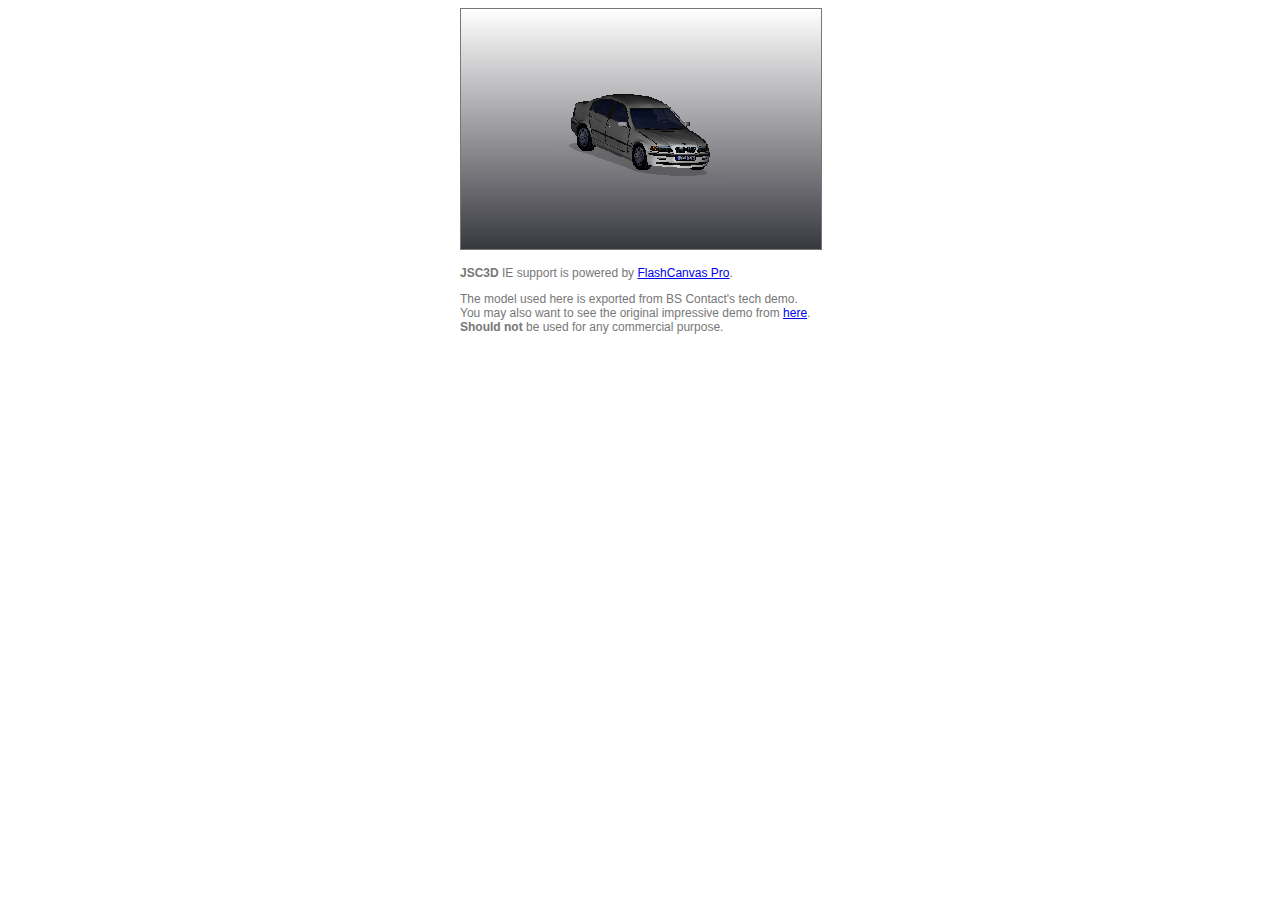
<file: jsc3d/demos/bmw_ie_compatible.html>
<!DOCTYPE HTML>
<HTML>
 <HEAD>
  <TITLE> JSC3D - BMW Demo </TITLE>
  <!--[if lt IE 9]><script type="text/javascript" src="../external/FlashCanvasPro/bin/flashcanvas.js"></script><![endif]-->
 </HEAD>

 <BODY onload="init()">
	<div style="width:360px; margin:auto; position:relative; font-size: 9pt; color: #777777;">
		<canvas id="cv" style="border:1px solid;" width="360" height="240" ></canvas>
		<p style="font-family:Arial,sans-serif;"><b>JSC3D</b> IE support is powered by <a href="http://flashcanvas.net/">FlashCanvas Pro</a>.</p>
		<p style="font-family:Arial,sans-serif;">The model used here is exported from BS Contact's tech demo. You may also want to see the original impressive demo from <a href="http://www.bitmanagement.de/developer/contact/examples/bmw/">here</a>. <b>Should not</b> be used for any commercial purpose.<p>
		<canvas id="tex" width="1" height="1"></canvas>
	</div>
	<!--[if !IE]><!-->
	 <script type="text/javascript" src="../jsc3d.js"></script>
	<!--<![endif]-->
	<!--[if IE]>
	 <script type="text/javascript" src="../jsc3d_ie.js"></script>
	 <script type="text/javascript">
	  JSC3D.Texture.cv = document.getElementById('tex');
	 </script>
	<![endif]-->
	<script type="text/javascript">
	var canvas = document.getElementById('cv');
	var viewer = new JSC3D.Viewer(canvas);

	function init() {
		viewer.setParameter('SceneUrl', 'bmw/bmw.obj');
		viewer.setParameter('InitRotationX', -80);
		viewer.setParameter('InitRotationY', 30);
		viewer.setParameter('InitRotationZ', 0);
		viewer.setParameter('ModelColor', '#CAA618');
		viewer.setParameter('BackgroundColor1', '#FFFFFF');
		viewer.setParameter('BackgroundColor2', '#383840');
		viewer.setParameter('RenderMode', 'texturesmooth');
		viewer.setParameter('Definition', 'standard');
		viewer.init();
		viewer.update();
	}
  </script>
 </BODY>
</HTML>
</file>
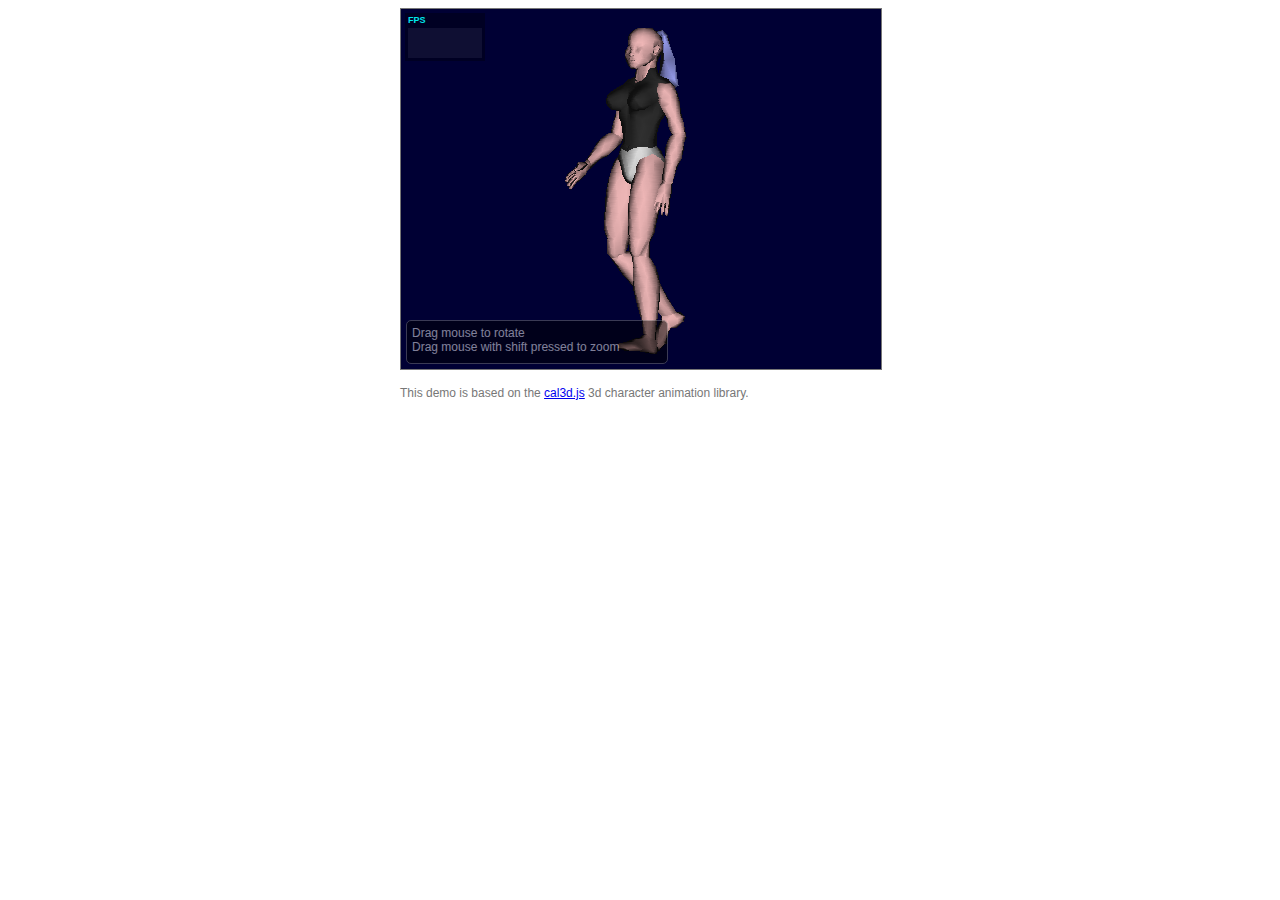
<file: jsc3d/demos/characteranimation.html>
<!DOCTYPE HTML>
<HTML>
 <HEAD>
  <TITLE> JSC3D - Character Animation Demo </TITLE>
  <META NAME="Author" CONTENT="Cal3DJS">
 </HEAD>

 <BODY>
	<div id="mainframe" style="width:480px; margin:auto; position:relative; font-size: 9pt; color: #777777;">
		<canvas id="cv" style="border: 1px solid;" width="480" height="360" ></canvas>
		<div id="tip" style="display:block; color:#ffffff; padding:5px; position:absolute; left:6px; top:312px; background-color:#000000; height:32px; width:250px; border-radius:5px; border:1px solid #777777; font-family:Arial,sans-serif; opacity:0.5;"> 
			Drag mouse to rotate <br> Drag mouse with shift pressed to zoom
		</div>
		<p style="font-family:Arial,sans-serif;">This demo is based on the <a href="http://code.google.com/p/cal3djs/">cal3d.js</a> 3d character animation library.</p>
	</div>
	<script type="text/javascript" src="characteranimation/cal3d.all.min.js"></script>
	<script type="text/javascript" src="characteranimation/stats.min.js"></script>
	<script type="text/javascript" src="../jsc3d.js"></script>
	<script type="text/javascript" src="../jsc3d.touch.js"></script>

	<script type="text/javascript">
		var canvas = document.getElementById('cv');
		var viewer = new JSC3D.Viewer(canvas);
		viewer.setParameter('SceneUrl', '');
		viewer.setParameter('InitRotationX', -90);
		viewer.setParameter('InitRotationY', -45);
		viewer.setParameter('InitRotationZ', 0);
		viewer.setParameter('ModelColor', '#CAA618');
		viewer.setParameter('BackgroundColor1', '#000034');
		viewer.setParameter('BackgroundColor2', '#000034');
		viewer.setParameter('RenderMode', 'smooth');
		viewer.init();
		viewer.update();

		viewer.onmousemove = function(x, y, button, unused, mesh) {
			isPointerUpon = mesh != null;
		};

		var theModel = null;
		var scene = new JSC3D.Scene();
		var isFirstTime = true;
		var lastTime = 0;
		var weight0 = 1;
		var isPointerUpon = false;

		var loadingCallback = {};
		loadingCallback.onload = function(loaded, url) {
			theModel = loaded.model;
			theModel.getMixer().blendCycle(2, weight0, 0);
			theModel.getMixer().blendCycle(4, 1 - weight0, 0);
			animate();
		};
		loadingCallback.onerror = function(code, url) {
			viewer.reportError('Failed to load ' + url + '. ' + Cal3D.CalError.getErrorDescription(code));
		};

		Cal3D.CalLoader.loadModelFromConfigFile('characteranimation/data/cally.cfg', loadingCallback);

		var adjustMotion = function() {
			// adjust 'walk' and 'jog' animation blending factors
			weight0 += isPointerUpon ? -0.035 : 0.035;
			weight0 = weight0 > 0 ? (weight0 < 1 ? weight0 : 1) : 0;
			theModel.getMixer().blendCycle(2, weight0, 0);
			theModel.getMixer().blendCycle(4, 1 - weight0, 0);
		};

		var randomWave = function() {
			// randomly execute a 'wave' animation
			if(Math.random() > 0.99) {
				theModel.getMixer().executeAction(6, 0.3, 0.3);
			}
		};

		var updateModel = function(deltaTime) {
			theModel.update(deltaTime);
		};

		
		var renderModel = function() {
			// get the renderer of the model
			var cal_renderer = theModel.getRenderer();

			// begin the rendering loop
			if(!cal_renderer.beginRendering())
				return;

			var m = 0;

			// get the number of meshes in the model
			var meshCount = cal_renderer.getMeshCount();
			// render all meshes of the model
			for(meshId=0; meshId<meshCount; meshId++) {
				// get the number of submeshes in a mesh
				var submeshCount = cal_renderer.getSubmeshCount(meshId);
				// render all submeshes of the mesh
				for(var submeshId=0; submeshId<submeshCount; submeshId++) {
					// select mesh and submesh for further data access
					cal_renderer.selectMeshSubmesh(meshId, submeshId);

					// get the number of faces and vertices of the model
					var faceCount = cal_renderer.getFaceCount();
					var vertexCount = cal_renderer.getVertexCount();

					// create and setup all the meshes before the first rendering
					if(isFirstTime) {
						var mesh = new JSC3D.Mesh;
						mesh.indexBuffer = new Array(faceCount * 4);
						mesh.vertexBuffer = new Array(vertexCount * 3);
						mesh.vertexNormalBuffer = new Array(vertexCount * 3);

						// get the face indices
						var indices = new Array(faceCount * 3);
						cal_renderer.getFaces(indices);
						// JSC3D calls for a -1 succeeding each group of indices to mark the end of a face
						for(var k=0; k<faceCount; k++) {
							var i = k * 4;
							var j = k * 3;
							mesh.indexBuffer[i    ] = indices[j    ];
							mesh.indexBuffer[i + 1] = indices[j + 1];
							mesh.indexBuffer[i + 2] = indices[j + 2];
							mesh.indexBuffer[i + 3] = -1;
						}

						// get coordinates and normals of the vertices
						cal_renderer.getVertices(mesh.vertexBuffer);
						cal_renderer.getNormals(mesh.vertexNormalBuffer);

						mesh.init();

						// get the material ambient color
						var ambientColor = [0, 0, 0, 0];
						cal_renderer.getAmbientColor(ambientColor);
						// get the material diffuse color
						var diffuseColor = [0, 0, 0, 0];
						cal_renderer.getDiffuseColor(diffuseColor);

						// set the material of the mesh
						var mat = new JSC3D.Material();
						//mat.ambientColor = (ambientColor[0] << 16) | (ambientColor[1] << 8) | ambientColor[2];
						mat.diffuseColor = (diffuseColor[0] << 16) | (diffuseColor[1] << 8) | diffuseColor[2];
						mat.transparency = 0;
						mesh.setMaterial(mat);

						// add the mesh to scene
						scene.addChild(mesh);
					}
					else {
						var mesh = scene.getChildren()[m];

						// update the vertices and normals of the mesh
						cal_renderer.getVertices(mesh.vertexBuffer);
						cal_renderer.getNormals(mesh.vertexNormalBuffer);

						// a little Hack into the JSC3D.Mesh, for we need to re-calculate the face normals
						mesh.calcFaceNormals();
						mesh.normalizeFaceNormals();
					}

					m++;
				}
			}

			if(isFirstTime) {
				viewer.replaceScene(scene);
				isFirstTime = false;
			}

			// end the rendering loop
			cal_renderer.endRendering();

			// notify the viewer to render a new frame
			viewer.update();
		};

		var animate = function() {
			lastTime = Date.now() / 1000;
			setInterval( function() {
				var currentTime = Date.now() / 1000;
				var deltaTime = currentTime - lastTime;
				lastTime = currentTime;
				if(theModel) {
					updateModel(deltaTime);
					renderModel();
					adjustMotion();
					randomWave();
				}
			}, 60 /* 16~17 fps expected */ );
		};

		/**
			show statistics panel
		 **/
		var stats = new Stats;
		stats.setMode(0);
		stats.domElement.style.position = 'absolute';
		stats.domElement.style.left = '5px';
		stats.domElement.style.top = '5px';
		document.getElementById('mainframe').appendChild(stats.domElement);

		// collect statistics
		viewer.beforeupdate = function() {
			stats.begin();
		};
		viewer.afterupdate = function() {
			stats.end();
		};
  </script>
 </BODY>
</HTML>
</file>
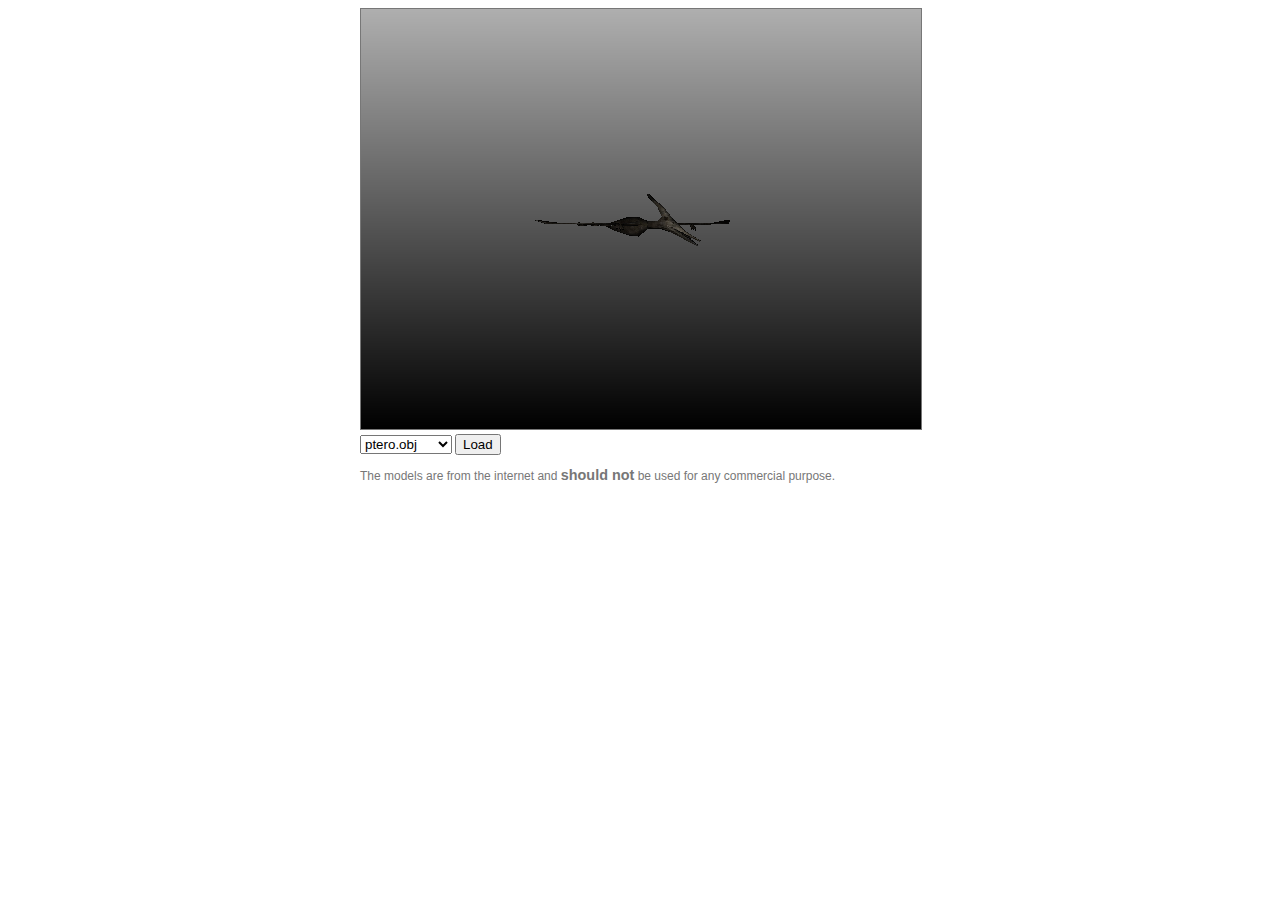
<file: jsc3d/demos/dinosaur.html>
<!DOCTYPE HTML>
<HTML>
 <HEAD>
  <TITLE> JSC3D - Dinosaurs Demo </TITLE>
 </HEAD>

 <BODY onload="init()">
	<div style="width:560px; margin:auto; position:relative; font-size: 9pt; color: #777777;">
		<canvas id="cv" style="border: 1px solid;" width="560" height="420" ></canvas>
		<div>
		<select id="model_list">
		<option>ptero.obj</option>
		<option>tirarex.obj</option>
		<option>parasau.obj</option>
		</select>
		<button id="load" onclick="loadModel();">Load</button>
		</div>
		<p style="font-family:Arial,sans-serif;">The models are from the internet and <b><big>should not</big></b> be used for any commercial purpose.</p>
	</div>
	<script type="text/javascript" src="../jsc3d.js"></script>
	<script type="text/javascript" src="../jsc3d.touch.js"></script>
	<script type="text/javascript">
	var canvas;
	var viewer;

	function init() {
		canvas = document.getElementById('cv');
		viewer = new JSC3D.Viewer(canvas);
		viewer.setParameter('SceneUrl', 'models/ptero.obj');
		viewer.setParameter('InitRotationX', 0);
		viewer.setParameter('InitRotationY', -30);
		viewer.setParameter('InitRotationZ', 0);
		viewer.setParameter('ModelColor', '#FFFFFF');
		viewer.setParameter('BackgroundColor1', '#AFAFAF');
		viewer.setParameter('BackgroundColor2', '#000000');
		viewer.setParameter('RenderMode', 'texturesmooth');
		viewer.setParameter('MipMapping', 'on');
		viewer.init();
		viewer.update();
	}

	function loadModel() {
		var models = document.getElementById('model_list');
		viewer.replaceSceneFromUrl('models/' + models[models.selectedIndex].innerHTML);
		viewer.update();
	}
  </script>
 </BODY>
</HTML>
</file>
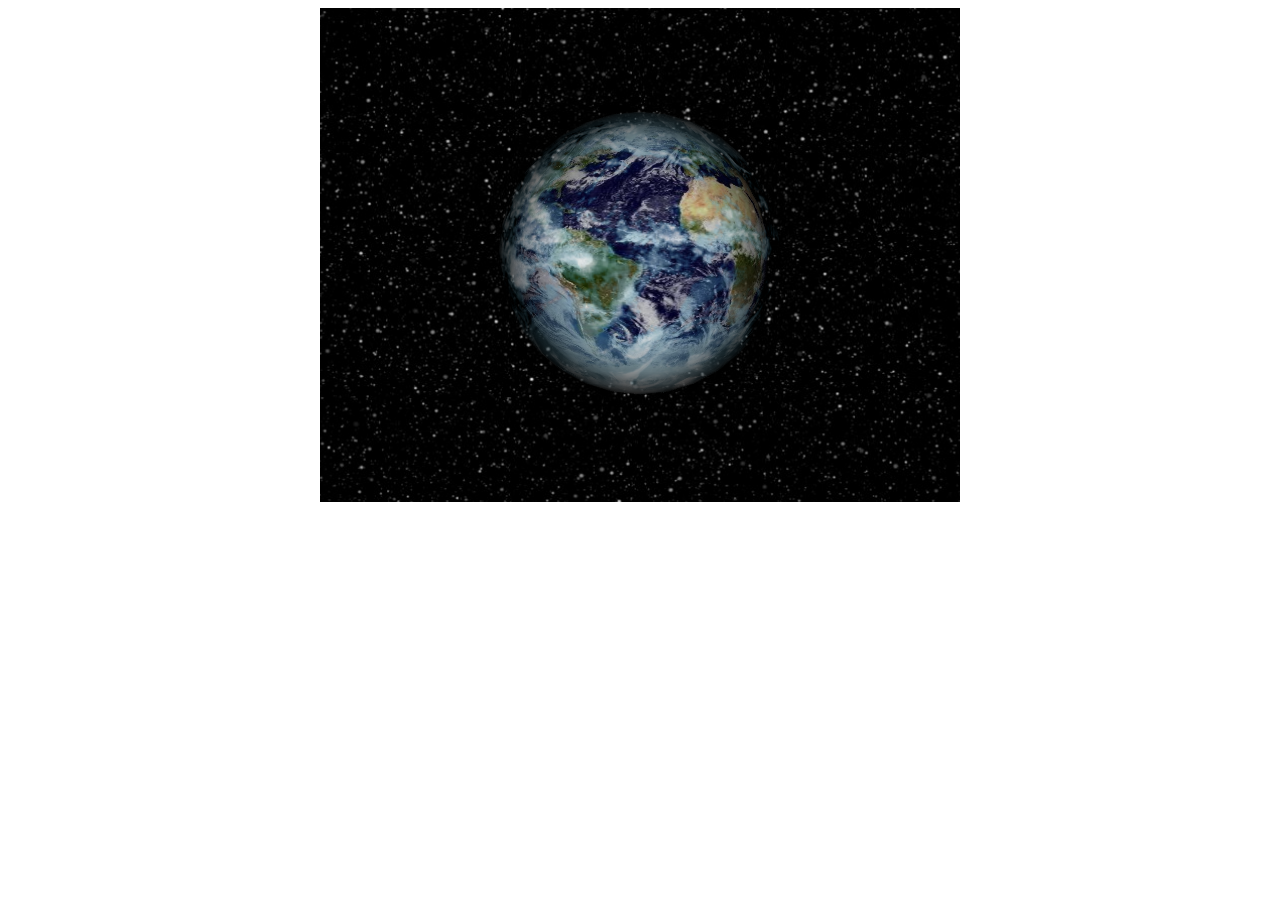
<file: jsc3d/demos/earth.html>
<!DOCTYPE HTML>
<HTML>
 <HEAD>
  <TITLE> JSC3D - Earth Demo </TITLE>
  <META NAME="Author" CONTENT="JSC3D">
 </HEAD>

 <BODY>
	<div style="width:640px; margin:auto; position:relative; background:url(models/starsbg.jpg) no-repeat center; background-size:cover;">
		<canvas id="cv" width="640" height="490" ></canvas>
	</div>
	<script type="text/javascript" src="../jsc3d.js"></script>
	<script type="text/javascript" src="../jsc3d.touch.js"></script>
	<script type="text/javascript" src="../jsc3d.webgl.js"></script>
	<script type="text/javascript">
	var canvas = document.getElementById('cv');
	var viewer = new JSC3D.Viewer(canvas);
	viewer.setParameter('SceneUrl', '');
	viewer.setParameter('InitRotationX', 0);
	viewer.setParameter('InitRotationY', 0);
	viewer.setParameter('InitRotationZ', 0);
	viewer.setParameter('ModelColor', '#CAA618');
	viewer.setParameter('Background', 'off');
	viewer.setParameter('Renderer', 'webgl');
	viewer.setParameter('RenderMode', 'texturesmooth');
	viewer.init();
	viewer.update();

	function createSphereMesh(name, radius, mat, textureUrl) {
		var sphereVertices =  [
			0.0000000000, -1.0000000000,  0.0000000000,
			0.0000000000, -1.0000000000,  0.0000000000,
			0.0000000000, -1.0000000000,  0.0000000000,
			0.0000000000, -1.0000000000,  0.0000000000,
			0.0000000000, -1.0000000000,  0.0000000000,
			0.0000000000, -1.0000000000,  0.0000000000,
			0.0000000000, -1.0000000000,  0.0000000000,
			0.0000000000, -1.0000000000,  0.0000000000,
			0.0000000000, -1.0000000000,  0.0000000000,
			0.0000000000, -1.0000000000,  0.0000000000,
			0.0000000000, -1.0000000000,  0.0000000000,
			0.0000000000, -1.0000000000,  0.0000000000,
			0.0000000000, -1.0000000000,  0.0000000000,
			0.0000000000, -1.0000000000,  0.0000000000,
			0.0000000000, -1.0000000000,  0.0000000000,
			0.0000000000, -1.0000000000,  0.0000000000,
			0.0000000000, -1.0000000000,  0.0000000000,
			0.0000000000, -1.0000000000,  0.0000000000,
			0.0000000000, -1.0000000000,  0.0000000000,
			0.0000000000, -1.0000000000,  0.0000000000,
			0.0000000000, -1.0000000000,  0.0000000000,
			0.0000000000, -1.0000000000,  0.0000000000,
			0.0000000000, -1.0000000000,  0.0000000000,
			0.0000000000, -1.0000000000,  0.0000000000,
			0.0000000000, -1.0000000000,  0.0000000000,
			0.0000000000, -1.0000000000,  0.0000000000,
			0.0000000000, -1.0000000000,  0.0000000000,
			0.0000000000, -1.0000000000,  0.0000000000,
			0.0000000000, -1.0000000000,  0.0000000000,
			0.0000000000, -1.0000000000,  0.0000000000,
			0.0000000000, -1.0000000000,  0.0000000000,
			0.0000000000, -1.0000000000,  0.0000000000,
			0.0000000000, -1.0000000000,  0.0000000000,
			0.0000000000, -0.9807852804, -0.1950903220,
			-0.0380602337, -0.9807852804, -0.1913417162,
			-0.0746578341, -0.9807852804, -0.1802399555,
			-0.1083863757, -0.9807852804, -0.1622116744,
			-0.1379496896, -0.9807852804, -0.1379496896,
			-0.1622116744, -0.9807852804, -0.1083863757,
			-0.1802399555, -0.9807852804, -0.0746578341,
			-0.1913417162, -0.9807852804, -0.0380602337,
			-0.1950903220, -0.9807852804,  0.0000000000,
			-0.1913417162, -0.9807852804,  0.0380602337,
			-0.1802399555, -0.9807852804,  0.0746578341,
			-0.1622116744, -0.9807852804,  0.1083863757,
			-0.1379496896, -0.9807852804,  0.1379496896,
			-0.1083863757, -0.9807852804,  0.1622116744,
			-0.0746578341, -0.9807852804,  0.1802399555,
			-0.0380602337, -0.9807852804,  0.1913417162,
			0.0000000000, -0.9807852804,  0.1950903220,
			0.0380602337, -0.9807852804,  0.1913417162,
			0.0746578341, -0.9807852804,  0.1802399555,
			0.1083863757, -0.9807852804,  0.1622116744,
			0.1379496896, -0.9807852804,  0.1379496896,
			0.1622116744, -0.9807852804,  0.1083863757,
			0.1802399555, -0.9807852804,  0.0746578341,
			0.1913417162, -0.9807852804,  0.0380602337,
			0.1950903220, -0.9807852804,  0.0000000000,
			0.1913417162, -0.9807852804, -0.0380602337,
			0.1802399555, -0.9807852804, -0.0746578341,
			0.1622116744, -0.9807852804, -0.1083863757,
			0.1379496896, -0.9807852804, -0.1379496896,
			0.1083863757, -0.9807852804, -0.1622116744,
			0.0746578341, -0.9807852804, -0.1802399555,
			0.0380602337, -0.9807852804, -0.1913417162,
			0.0000000000, -0.9807852804, -0.1950903220,
			0.0000000000, -0.9238795325, -0.3826834324,
			-0.0746578341, -0.9238795325, -0.3753302775,
			-0.1464466094, -0.9238795325, -0.3535533906,
			-0.2126075237, -0.9238795325, -0.3181896451,
			-0.2705980501, -0.9238795325, -0.2705980501,
			-0.3181896451, -0.9238795325, -0.2126075237,
			-0.3535533906, -0.9238795325, -0.1464466094,
			-0.3753302775, -0.9238795325, -0.0746578341,
			-0.3826834324, -0.9238795325,  0.0000000000,
			-0.3753302775, -0.9238795325,  0.0746578341,
			-0.3535533906, -0.9238795325,  0.1464466094,
			-0.3181896451, -0.9238795325,  0.2126075237,
			-0.2705980501, -0.9238795325,  0.2705980501,
			-0.2126075237, -0.9238795325,  0.3181896451,
			-0.1464466094, -0.9238795325,  0.3535533906,
			-0.0746578341, -0.9238795325,  0.3753302775,
			0.0000000000, -0.9238795325,  0.3826834324,
			0.0746578341, -0.9238795325,  0.3753302775,
			0.1464466094, -0.9238795325,  0.3535533906,
			0.2126075237, -0.9238795325,  0.3181896451,
			0.2705980501, -0.9238795325,  0.2705980501,
			0.3181896451, -0.9238795325,  0.2126075237,
			0.3535533906, -0.9238795325,  0.1464466094,
			0.3753302775, -0.9238795325,  0.0746578341,
			0.3826834324, -0.9238795325,  0.0000000000,
			0.3753302775, -0.9238795325, -0.0746578341,
			0.3535533906, -0.9238795325, -0.1464466094,
			0.3181896451, -0.9238795325, -0.2126075237,
			0.2705980501, -0.9238795325, -0.2705980501,
			0.2126075237, -0.9238795325, -0.3181896451,
			0.1464466094, -0.9238795325, -0.3535533906,
			0.0746578341, -0.9238795325, -0.3753302775,
			0.0000000000, -0.9238795325, -0.3826834324,
			0.0000000000, -0.8314696123, -0.5555702330,
			-0.1083863757, -0.8314696123, -0.5448951068,
			-0.2126075237, -0.8314696123, -0.5132799672,
			-0.3086582838, -0.8314696123, -0.4619397663,
			-0.3928474792, -0.8314696123, -0.3928474792,
			-0.4619397663, -0.8314696123, -0.3086582838,
			-0.5132799672, -0.8314696123, -0.2126075237,
			-0.5448951068, -0.8314696123, -0.1083863757,
			-0.5555702330, -0.8314696123,  0.0000000000,
			-0.5448951068, -0.8314696123,  0.1083863757,
			-0.5132799672, -0.8314696123,  0.2126075237,
			-0.4619397663, -0.8314696123,  0.3086582838,
			-0.3928474792, -0.8314696123,  0.3928474792,
			-0.3086582838, -0.8314696123,  0.4619397663,
			-0.2126075237, -0.8314696123,  0.5132799672,
			-0.1083863757, -0.8314696123,  0.5448951068,
			0.0000000000, -0.8314696123,  0.5555702330,
			0.1083863757, -0.8314696123,  0.5448951068,
			0.2126075237, -0.8314696123,  0.5132799672,
			0.3086582838, -0.8314696123,  0.4619397663,
			0.3928474792, -0.8314696123,  0.3928474792,
			0.4619397663, -0.8314696123,  0.3086582838,
			0.5132799672, -0.8314696123,  0.2126075237,
			0.5448951068, -0.8314696123,  0.1083863757,
			0.5555702330, -0.8314696123,  0.0000000000,
			0.5448951068, -0.8314696123, -0.1083863757,
			0.5132799672, -0.8314696123, -0.2126075237,
			0.4619397663, -0.8314696123, -0.3086582838,
			0.3928474792, -0.8314696123, -0.3928474792,
			0.3086582838, -0.8314696123, -0.4619397663,
			0.2126075237, -0.8314696123, -0.5132799672,
			0.1083863757, -0.8314696123, -0.5448951068,
			0.0000000000, -0.8314696123, -0.5555702330,
			0.0000000000, -0.7071067812, -0.7071067812,
			-0.1379496896, -0.7071067812, -0.6935199227,
			-0.2705980501, -0.7071067812, -0.6532814824,
			-0.3928474792, -0.7071067812, -0.5879378012,
			-0.5000000000, -0.7071067812, -0.5000000000,
			-0.5879378012, -0.7071067812, -0.3928474792,
			-0.6532814824, -0.7071067812, -0.2705980501,
			-0.6935199227, -0.7071067812, -0.1379496896,
			-0.7071067812, -0.7071067812,  0.0000000000,
			-0.6935199227, -0.7071067812,  0.1379496896,
			-0.6532814824, -0.7071067812,  0.2705980501,
			-0.5879378012, -0.7071067812,  0.3928474792,
			-0.5000000000, -0.7071067812,  0.5000000000,
			-0.3928474792, -0.7071067812,  0.5879378012,
			-0.2705980501, -0.7071067812,  0.6532814824,
			-0.1379496896, -0.7071067812,  0.6935199227,
			0.0000000000, -0.7071067812,  0.7071067812,
			0.1379496896, -0.7071067812,  0.6935199227,
			0.2705980501, -0.7071067812,  0.6532814824,
			0.3928474792, -0.7071067812,  0.5879378012,
			0.5000000000, -0.7071067812,  0.5000000000,
			0.5879378012, -0.7071067812,  0.3928474792,
			0.6532814824, -0.7071067812,  0.2705980501,
			0.6935199227, -0.7071067812,  0.1379496896,
			0.7071067812, -0.7071067812,  0.0000000000,
			0.6935199227, -0.7071067812, -0.1379496896,
			0.6532814824, -0.7071067812, -0.2705980501,
			0.5879378012, -0.7071067812, -0.3928474792,
			0.5000000000, -0.7071067812, -0.5000000000,
			0.3928474792, -0.7071067812, -0.5879378012,
			0.2705980501, -0.7071067812, -0.6532814824,
			0.1379496896, -0.7071067812, -0.6935199227,
			0.0000000000, -0.7071067812, -0.7071067812,
			0.0000000000, -0.5555702330, -0.8314696123,
			-0.1622116744, -0.5555702330, -0.8154931568,
			-0.3181896451, -0.5555702330, -0.7681777567,
			-0.4619397663, -0.5555702330, -0.6913417162,
			-0.5879378012, -0.5555702330, -0.5879378012,
			-0.6913417162, -0.5555702330, -0.4619397663,
			-0.7681777567, -0.5555702330, -0.3181896451,
			-0.8154931568, -0.5555702330, -0.1622116744,
			-0.8314696123, -0.5555702330,  0.0000000000,
			-0.8154931568, -0.5555702330,  0.1622116744,
			-0.7681777567, -0.5555702330,  0.3181896451,
			-0.6913417162, -0.5555702330,  0.4619397663,
			-0.5879378012, -0.5555702330,  0.5879378012,
			-0.4619397663, -0.5555702330,  0.6913417162,
			-0.3181896451, -0.5555702330,  0.7681777567,
			-0.1622116744, -0.5555702330,  0.8154931568,
			0.0000000000, -0.5555702330,  0.8314696123,
			0.1622116744, -0.5555702330,  0.8154931568,
			0.3181896451, -0.5555702330,  0.7681777567,
			0.4619397663, -0.5555702330,  0.6913417162,
			0.5879378012, -0.5555702330,  0.5879378012,
			0.6913417162, -0.5555702330,  0.4619397663,
			0.7681777567, -0.5555702330,  0.3181896451,
			0.8154931568, -0.5555702330,  0.1622116744,
			0.8314696123, -0.5555702330,  0.0000000000,
			0.8154931568, -0.5555702330, -0.1622116744,
			0.7681777567, -0.5555702330, -0.3181896451,
			0.6913417162, -0.5555702330, -0.4619397663,
			0.5879378012, -0.5555702330, -0.5879378012,
			0.4619397663, -0.5555702330, -0.6913417162,
			0.3181896451, -0.5555702330, -0.7681777567,
			0.1622116744, -0.5555702330, -0.8154931568,
			0.0000000000, -0.5555702330, -0.8314696123,
			0.0000000000, -0.3826834324, -0.9238795325,
			-0.1802399555, -0.3826834324, -0.9061274464,
			-0.3535533906, -0.3826834324, -0.8535533906,
			-0.5132799672, -0.3826834324, -0.7681777567,
			-0.6532814824, -0.3826834324, -0.6532814824,
			-0.7681777567, -0.3826834324, -0.5132799672,
			-0.8535533906, -0.3826834324, -0.3535533906,
			-0.9061274464, -0.3826834324, -0.1802399555,
			-0.9238795325, -0.3826834324,  0.0000000000,
			-0.9061274464, -0.3826834324,  0.1802399555,
			-0.8535533906, -0.3826834324,  0.3535533906,
			-0.7681777567, -0.3826834324,  0.5132799672,
			-0.6532814824, -0.3826834324,  0.6532814824,
			-0.5132799672, -0.3826834324,  0.7681777567,
			-0.3535533906, -0.3826834324,  0.8535533906,
			-0.1802399555, -0.3826834324,  0.9061274464,
			0.0000000000, -0.3826834324,  0.9238795325,
			0.1802399555, -0.3826834324,  0.9061274464,
			0.3535533906, -0.3826834324,  0.8535533906,
			0.5132799672, -0.3826834324,  0.7681777567,
			0.6532814824, -0.3826834324,  0.6532814824,
			0.7681777567, -0.3826834324,  0.5132799672,
			0.8535533906, -0.3826834324,  0.3535533906,
			0.9061274464, -0.3826834324,  0.1802399555,
			0.9238795325, -0.3826834324,  0.0000000000,
			0.9061274464, -0.3826834324, -0.1802399555,
			0.8535533906, -0.3826834324, -0.3535533906,
			0.7681777567, -0.3826834324, -0.5132799672,
			0.6532814824, -0.3826834324, -0.6532814824,
			0.5132799672, -0.3826834324, -0.7681777567,
			0.3535533906, -0.3826834324, -0.8535533906,
			0.1802399555, -0.3826834324, -0.9061274464,
			0.0000000000, -0.3826834324, -0.9238795325,
			0.0000000000, -0.1950903220, -0.9807852804,
			-0.1913417162, -0.1950903220, -0.9619397663,
			-0.3753302775, -0.1950903220, -0.9061274464,
			-0.5448951068, -0.1950903220, -0.8154931568,
			-0.6935199227, -0.1950903220, -0.6935199227,
			-0.8154931568, -0.1950903220, -0.5448951068,
			-0.9061274464, -0.1950903220, -0.3753302775,
			-0.9619397663, -0.1950903220, -0.1913417162,
			-0.9807852804, -0.1950903220,  0.0000000000,
			-0.9619397663, -0.1950903220,  0.1913417162,
			-0.9061274464, -0.1950903220,  0.3753302775,
			-0.8154931568, -0.1950903220,  0.5448951068,
			-0.6935199227, -0.1950903220,  0.6935199227,
			-0.5448951068, -0.1950903220,  0.8154931568,
			-0.3753302775, -0.1950903220,  0.9061274464,
			-0.1913417162, -0.1950903220,  0.9619397663,
			0.0000000000, -0.1950903220,  0.9807852804,
			0.1913417162, -0.1950903220,  0.9619397663,
			0.3753302775, -0.1950903220,  0.9061274464,
			0.5448951068, -0.1950903220,  0.8154931568,
			0.6935199227, -0.1950903220,  0.6935199227,
			0.8154931568, -0.1950903220,  0.5448951068,
			0.9061274464, -0.1950903220,  0.3753302775,
			0.9619397663, -0.1950903220,  0.1913417162,
			0.9807852804, -0.1950903220,  0.0000000000,
			0.9619397663, -0.1950903220, -0.1913417162,
			0.9061274464, -0.1950903220, -0.3753302775,
			0.8154931568, -0.1950903220, -0.5448951068,
			0.6935199227, -0.1950903220, -0.6935199227,
			0.5448951068, -0.1950903220, -0.8154931568,
			0.3753302775, -0.1950903220, -0.9061274464,
			0.1913417162, -0.1950903220, -0.9619397663,
			0.0000000000, -0.1950903220, -0.9807852804,
			0.0000000000,  0.0000000000, -1.0000000000,
			-0.1950903220,  0.0000000000, -0.9807852804,
			-0.3826834324,  0.0000000000, -0.9238795325,
			-0.5555702330,  0.0000000000, -0.8314696123,
			-0.7071067812,  0.0000000000, -0.7071067812,
			-0.8314696123,  0.0000000000, -0.5555702330,
			-0.9238795325,  0.0000000000, -0.3826834324,
			-0.9807852804,  0.0000000000, -0.1950903220,
			-1.0000000000,  0.0000000000,  0.0000000000,
			-0.9807852804,  0.0000000000,  0.1950903220,
			-0.9238795325,  0.0000000000,  0.3826834324,
			-0.8314696123,  0.0000000000,  0.5555702330,
			-0.7071067812,  0.0000000000,  0.7071067812,
			-0.5555702330,  0.0000000000,  0.8314696123,
			-0.3826834324,  0.0000000000,  0.9238795325,
			-0.1950903220,  0.0000000000,  0.9807852804,
			0.0000000000,  0.0000000000,  1.0000000000,
			0.1950903220,  0.0000000000,  0.9807852804,
			0.3826834324,  0.0000000000,  0.9238795325,
			0.5555702330,  0.0000000000,  0.8314696123,
			0.7071067812,  0.0000000000,  0.7071067812,
			0.8314696123,  0.0000000000,  0.5555702330,
			0.9238795325,  0.0000000000,  0.3826834324,
			0.9807852804,  0.0000000000,  0.1950903220,
			1.0000000000,  0.0000000000,  0.0000000000,
			0.9807852804,  0.0000000000, -0.1950903220,
			0.9238795325,  0.0000000000, -0.3826834324,
			0.8314696123,  0.0000000000, -0.5555702330,
			0.7071067812,  0.0000000000, -0.7071067812,
			0.5555702330,  0.0000000000, -0.8314696123,
			0.3826834324,  0.0000000000, -0.9238795325,
			0.1950903220,  0.0000000000, -0.9807852804,
			0.0000000000,  0.0000000000, -1.0000000000,
			0.0000000000,  0.1950903220, -0.9807852804,
			-0.1913417162,  0.1950903220, -0.9619397663,
			-0.3753302775,  0.1950903220, -0.9061274464,
			-0.5448951068,  0.1950903220, -0.8154931568,
			-0.6935199227,  0.1950903220, -0.6935199227,
			-0.8154931568,  0.1950903220, -0.5448951068,
			-0.9061274464,  0.1950903220, -0.3753302775,
			-0.9619397663,  0.1950903220, -0.1913417162,
			-0.9807852804,  0.1950903220,  0.0000000000,
			-0.9619397663,  0.1950903220,  0.1913417162,
			-0.9061274464,  0.1950903220,  0.3753302775,
			-0.8154931568,  0.1950903220,  0.5448951068,
			-0.6935199227,  0.1950903220,  0.6935199227,
			-0.5448951068,  0.1950903220,  0.8154931568,
			-0.3753302775,  0.1950903220,  0.9061274464,
			-0.1913417162,  0.1950903220,  0.9619397663,
			0.0000000000,  0.1950903220,  0.9807852804,
			0.1913417162,  0.1950903220,  0.9619397663,
			0.3753302775,  0.1950903220,  0.9061274464,
			0.5448951068,  0.1950903220,  0.8154931568,
			0.6935199227,  0.1950903220,  0.6935199227,
			0.8154931568,  0.1950903220,  0.5448951068,
			0.9061274464,  0.1950903220,  0.3753302775,
			0.9619397663,  0.1950903220,  0.1913417162,
			0.9807852804,  0.1950903220,  0.0000000000,
			0.9619397663,  0.1950903220, -0.1913417162,
			0.9061274464,  0.1950903220, -0.3753302775,
			0.8154931568,  0.1950903220, -0.5448951068,
			0.6935199227,  0.1950903220, -0.6935199227,
			0.5448951068,  0.1950903220, -0.8154931568,
			0.3753302775,  0.1950903220, -0.9061274464,
			0.1913417162,  0.1950903220, -0.9619397663,
			0.0000000000,  0.1950903220, -0.9807852804,
			0.0000000000,  0.3826834324, -0.9238795325,
			-0.1802399555,  0.3826834324, -0.9061274464,
			-0.3535533906,  0.3826834324, -0.8535533906,
			-0.5132799672,  0.3826834324, -0.7681777567,
			-0.6532814824,  0.3826834324, -0.6532814824,
			-0.7681777567,  0.3826834324, -0.5132799672,
			-0.8535533906,  0.3826834324, -0.3535533906,
			-0.9061274464,  0.3826834324, -0.1802399555,
			-0.9238795325,  0.3826834324,  0.0000000000,
			-0.9061274464,  0.3826834324,  0.1802399555,
			-0.8535533906,  0.3826834324,  0.3535533906,
			-0.7681777567,  0.3826834324,  0.5132799672,
			-0.6532814824,  0.3826834324,  0.6532814824,
			-0.5132799672,  0.3826834324,  0.7681777567,
			-0.3535533906,  0.3826834324,  0.8535533906,
			-0.1802399555,  0.3826834324,  0.9061274464,
			0.0000000000,  0.3826834324,  0.9238795325,
			0.1802399555,  0.3826834324,  0.9061274464,
			0.3535533906,  0.3826834324,  0.8535533906,
			0.5132799672,  0.3826834324,  0.7681777567,
			0.6532814824,  0.3826834324,  0.6532814824,
			0.7681777567,  0.3826834324,  0.5132799672,
			0.8535533906,  0.3826834324,  0.3535533906,
			0.9061274464,  0.3826834324,  0.1802399555,
			0.9238795325,  0.3826834324,  0.0000000000,
			0.9061274464,  0.3826834324, -0.1802399555,
			0.8535533906,  0.3826834324, -0.3535533906,
			0.7681777567,  0.3826834324, -0.5132799672,
			0.6532814824,  0.3826834324, -0.6532814824,
			0.5132799672,  0.3826834324, -0.7681777567,
			0.3535533906,  0.3826834324, -0.8535533906,
			0.1802399555,  0.3826834324, -0.9061274464,
			0.0000000000,  0.3826834324, -0.9238795325,
			0.0000000000,  0.5555702330, -0.8314696123,
			-0.1622116744,  0.5555702330, -0.8154931568,
			-0.3181896451,  0.5555702330, -0.7681777567,
			-0.4619397663,  0.5555702330, -0.6913417162,
			-0.5879378012,  0.5555702330, -0.5879378012,
			-0.6913417162,  0.5555702330, -0.4619397663,
			-0.7681777567,  0.5555702330, -0.3181896451,
			-0.8154931568,  0.5555702330, -0.1622116744,
			-0.8314696123,  0.5555702330,  0.0000000000,
			-0.8154931568,  0.5555702330,  0.1622116744,
			-0.7681777567,  0.5555702330,  0.3181896451,
			-0.6913417162,  0.5555702330,  0.4619397663,
			-0.5879378012,  0.5555702330,  0.5879378012,
			-0.4619397663,  0.5555702330,  0.6913417162,
			-0.3181896451,  0.5555702330,  0.7681777567,
			-0.1622116744,  0.5555702330,  0.8154931568,
			0.0000000000,  0.5555702330,  0.8314696123,
			0.1622116744,  0.5555702330,  0.8154931568,
			0.3181896451,  0.5555702330,  0.7681777567,
			0.4619397663,  0.5555702330,  0.6913417162,
			0.5879378012,  0.5555702330,  0.5879378012,
			0.6913417162,  0.5555702330,  0.4619397663,
			0.7681777567,  0.5555702330,  0.3181896451,
			0.8154931568,  0.5555702330,  0.1622116744,
			0.8314696123,  0.5555702330,  0.0000000000,
			0.8154931568,  0.5555702330, -0.1622116744,
			0.7681777567,  0.5555702330, -0.3181896451,
			0.6913417162,  0.5555702330, -0.4619397663,
			0.5879378012,  0.5555702330, -0.5879378012,
			0.4619397663,  0.5555702330, -0.6913417162,
			0.3181896451,  0.5555702330, -0.7681777567,
			0.1622116744,  0.5555702330, -0.8154931568,
			0.0000000000,  0.5555702330, -0.8314696123,
			0.0000000000,  0.7071067812, -0.7071067812,
			-0.1379496896,  0.7071067812, -0.6935199227,
			-0.2705980501,  0.7071067812, -0.6532814824,
			-0.3928474792,  0.7071067812, -0.5879378012,
			-0.5000000000,  0.7071067812, -0.5000000000,
			-0.5879378012,  0.7071067812, -0.3928474792,
			-0.6532814824,  0.7071067812, -0.2705980501,
			-0.6935199227,  0.7071067812, -0.1379496896,
			-0.7071067812,  0.7071067812,  0.0000000000,
			-0.6935199227,  0.7071067812,  0.1379496896,
			-0.6532814824,  0.7071067812,  0.2705980501,
			-0.5879378012,  0.7071067812,  0.3928474792,
			-0.5000000000,  0.7071067812,  0.5000000000,
			-0.3928474792,  0.7071067812,  0.5879378012,
			-0.2705980501,  0.7071067812,  0.6532814824,
			-0.1379496896,  0.7071067812,  0.6935199227,
			0.0000000000,  0.7071067812,  0.7071067812,
			0.1379496896,  0.7071067812,  0.6935199227,
			0.2705980501,  0.7071067812,  0.6532814824,
			0.3928474792,  0.7071067812,  0.5879378012,
			0.5000000000,  0.7071067812,  0.5000000000,
			0.5879378012,  0.7071067812,  0.3928474792,
			0.6532814824,  0.7071067812,  0.2705980501,
			0.6935199227,  0.7071067812,  0.1379496896,
			0.7071067812,  0.7071067812,  0.0000000000,
			0.6935199227,  0.7071067812, -0.1379496896,
			0.6532814824,  0.7071067812, -0.2705980501,
			0.5879378012,  0.7071067812, -0.3928474792,
			0.5000000000,  0.7071067812, -0.5000000000,
			0.3928474792,  0.7071067812, -0.5879378012,
			0.2705980501,  0.7071067812, -0.6532814824,
			0.1379496896,  0.7071067812, -0.6935199227,
			0.0000000000,  0.7071067812, -0.7071067812,
			0.0000000000,  0.8314696123, -0.5555702330,
			-0.1083863757,  0.8314696123, -0.5448951068,
			-0.2126075237,  0.8314696123, -0.5132799672,
			-0.3086582838,  0.8314696123, -0.4619397663,
			-0.3928474792,  0.8314696123, -0.3928474792,
			-0.4619397663,  0.8314696123, -0.3086582838,
			-0.5132799672,  0.8314696123, -0.2126075237,
			-0.5448951068,  0.8314696123, -0.1083863757,
			-0.5555702330,  0.8314696123,  0.0000000000,
			-0.5448951068,  0.8314696123,  0.1083863757,
			-0.5132799672,  0.8314696123,  0.2126075237,
			-0.4619397663,  0.8314696123,  0.3086582838,
			-0.3928474792,  0.8314696123,  0.3928474792,
			-0.3086582838,  0.8314696123,  0.4619397663,
			-0.2126075237,  0.8314696123,  0.5132799672,
			-0.1083863757,  0.8314696123,  0.5448951068,
			0.0000000000,  0.8314696123,  0.5555702330,
			0.1083863757,  0.8314696123,  0.5448951068,
			0.2126075237,  0.8314696123,  0.5132799672,
			0.3086582838,  0.8314696123,  0.4619397663,
			0.3928474792,  0.8314696123,  0.3928474792,
			0.4619397663,  0.8314696123,  0.3086582838,
			0.5132799672,  0.8314696123,  0.2126075237,
			0.5448951068,  0.8314696123,  0.1083863757,
			0.5555702330,  0.8314696123,  0.0000000000,
			0.5448951068,  0.8314696123, -0.1083863757,
			0.5132799672,  0.8314696123, -0.2126075237,
			0.4619397663,  0.8314696123, -0.3086582838,
			0.3928474792,  0.8314696123, -0.3928474792,
			0.3086582838,  0.8314696123, -0.4619397663,
			0.2126075237,  0.8314696123, -0.5132799672,
			0.1083863757,  0.8314696123, -0.5448951068,
			0.0000000000,  0.8314696123, -0.5555702330,
			0.0000000000,  0.9238795325, -0.3826834324,
			-0.0746578341,  0.9238795325, -0.3753302775,
			-0.1464466094,  0.9238795325, -0.3535533906,
			-0.2126075237,  0.9238795325, -0.3181896451,
			-0.2705980501,  0.9238795325, -0.2705980501,
			-0.3181896451,  0.9238795325, -0.2126075237,
			-0.3535533906,  0.9238795325, -0.1464466094,
			-0.3753302775,  0.9238795325, -0.0746578341,
			-0.3826834324,  0.9238795325,  0.0000000000,
			-0.3753302775,  0.9238795325,  0.0746578341,
			-0.3535533906,  0.9238795325,  0.1464466094,
			-0.3181896451,  0.9238795325,  0.2126075237,
			-0.2705980501,  0.9238795325,  0.2705980501,
			-0.2126075237,  0.9238795325,  0.3181896451,
			-0.1464466094,  0.9238795325,  0.3535533906,
			-0.0746578341,  0.9238795325,  0.3753302775,
			0.0000000000,  0.9238795325,  0.3826834324,
			0.0746578341,  0.9238795325,  0.3753302775,
			0.1464466094,  0.9238795325,  0.3535533906,
			0.2126075237,  0.9238795325,  0.3181896451,
			0.2705980501,  0.9238795325,  0.2705980501,
			0.3181896451,  0.9238795325,  0.2126075237,
			0.3535533906,  0.9238795325,  0.1464466094,
			0.3753302775,  0.9238795325,  0.0746578341,
			0.3826834324,  0.9238795325,  0.0000000000,
			0.3753302775,  0.9238795325, -0.0746578341,
			0.3535533906,  0.9238795325, -0.1464466094,
			0.3181896451,  0.9238795325, -0.2126075237,
			0.2705980501,  0.9238795325, -0.2705980501,
			0.2126075237,  0.9238795325, -0.3181896451,
			0.1464466094,  0.9238795325, -0.3535533906,
			0.0746578341,  0.9238795325, -0.3753302775,
			0.0000000000,  0.9238795325, -0.3826834324,
			0.0000000000,  0.9807852804, -0.1950903220,
			-0.0380602337,  0.9807852804, -0.1913417162,
			-0.0746578341,  0.9807852804, -0.1802399555,
			-0.1083863757,  0.9807852804, -0.1622116744,
			-0.1379496896,  0.9807852804, -0.1379496896,
			-0.1622116744,  0.9807852804, -0.1083863757,
			-0.1802399555,  0.9807852804, -0.0746578341,
			-0.1913417162,  0.9807852804, -0.0380602337,
			-0.1950903220,  0.9807852804,  0.0000000000,
			-0.1913417162,  0.9807852804,  0.0380602337,
			-0.1802399555,  0.9807852804,  0.0746578341,
			-0.1622116744,  0.9807852804,  0.1083863757,
			-0.1379496896,  0.9807852804,  0.1379496896,
			-0.1083863757,  0.9807852804,  0.1622116744,
			-0.0746578341,  0.9807852804,  0.1802399555,
			-0.0380602337,  0.9807852804,  0.1913417162,
			0.0000000000,  0.9807852804,  0.1950903220,
			0.0380602337,  0.9807852804,  0.1913417162,
			0.0746578341,  0.9807852804,  0.1802399555,
			0.1083863757,  0.9807852804,  0.1622116744,
			0.1379496896,  0.9807852804,  0.1379496896,
			0.1622116744,  0.9807852804,  0.1083863757,
			0.1802399555,  0.9807852804,  0.0746578341,
			0.1913417162,  0.9807852804,  0.0380602337,
			0.1950903220,  0.9807852804,  0.0000000000,
			0.1913417162,  0.9807852804, -0.0380602337,
			0.1802399555,  0.9807852804, -0.0746578341,
			0.1622116744,  0.9807852804, -0.1083863757,
			0.1379496896,  0.9807852804, -0.1379496896,
			0.1083863757,  0.9807852804, -0.1622116744,
			0.0746578341,  0.9807852804, -0.1802399555,
			0.0380602337,  0.9807852804, -0.1913417162,
			0.0000000000,  0.9807852804, -0.1950903220,
			0.0000000000,  1.0000000000,  0.0000000000,
			0.0000000000,  1.0000000000,  0.0000000000,
			0.0000000000,  1.0000000000,  0.0000000000,
			0.0000000000,  1.0000000000,  0.0000000000,
			0.0000000000,  1.0000000000,  0.0000000000,
			0.0000000000,  1.0000000000,  0.0000000000,
			0.0000000000,  1.0000000000,  0.0000000000,
			0.0000000000,  1.0000000000,  0.0000000000,
			0.0000000000,  1.0000000000,  0.0000000000,
			0.0000000000,  1.0000000000,  0.0000000000,
			0.0000000000,  1.0000000000,  0.0000000000,
			0.0000000000,  1.0000000000,  0.0000000000,
			0.0000000000,  1.0000000000,  0.0000000000,
			0.0000000000,  1.0000000000,  0.0000000000,
			0.0000000000,  1.0000000000,  0.0000000000,
			0.0000000000,  1.0000000000,  0.0000000000,
			0.0000000000,  1.0000000000,  0.0000000000,
			0.0000000000,  1.0000000000,  0.0000000000,
			0.0000000000,  1.0000000000,  0.0000000000,
			0.0000000000,  1.0000000000,  0.0000000000,
			0.0000000000,  1.0000000000,  0.0000000000,
			0.0000000000,  1.0000000000,  0.0000000000,
			0.0000000000,  1.0000000000,  0.0000000000,
			0.0000000000,  1.0000000000,  0.0000000000,
			0.0000000000,  1.0000000000,  0.0000000000,
			0.0000000000,  1.0000000000,  0.0000000000,
			0.0000000000,  1.0000000000,  0.0000000000,
			0.0000000000,  1.0000000000,  0.0000000000,
			0.0000000000,  1.0000000000,  0.0000000000,
			0.0000000000,  1.0000000000,  0.0000000000,
			0.0000000000,  1.0000000000,  0.0000000000,
			0.0000000000,  1.0000000000,  0.0000000000,
			0.0000000000,  1.0000000000,  0.0000000000 
		];
		var sphereTexCoords = [ 
			0.0000000000, 0.0000000000,
			0.0312500000, 0.0000000000,
			0.0625000000, 0.0000000000,
			0.0937500000, 0.0000000000,
			0.1250000000, 0.0000000000,
			0.1562500000, 0.0000000000,
			0.1875000000, 0.0000000000,
			0.2187500000, 0.0000000000,
			0.2500000000, 0.0000000000,
			0.2812500000, 0.0000000000,
			0.3125000000, 0.0000000000,
			0.3437500000, 0.0000000000,
			0.3750000000, 0.0000000000,
			0.4062500000, 0.0000000000,
			0.4375000000, 0.0000000000,
			0.4687500000, 0.0000000000,
			0.5000000000, 0.0000000000,
			0.5312500000, 0.0000000000,
			0.5625000000, 0.0000000000,
			0.5937500000, 0.0000000000,
			0.6250000000, 0.0000000000,
			0.6562500000, 0.0000000000,
			0.6875000000, 0.0000000000,
			0.7187500000, 0.0000000000,
			0.7500000000, 0.0000000000,
			0.7812500000, 0.0000000000,
			0.8125000000, 0.0000000000,
			0.8437500000, 0.0000000000,
			0.8750000000, 0.0000000000,
			0.9062500000, 0.0000000000,
			0.9375000000, 0.0000000000,
			0.9687500000, 0.0000000000,
			1.0000000000, 0.0000000000,
			0.0000000000, 0.0625000000,
			0.0312500000, 0.0625000000,
			0.0625000000, 0.0625000000,
			0.0937500000, 0.0625000000,
			0.1250000000, 0.0625000000,
			0.1562500000, 0.0625000000,
			0.1875000000, 0.0625000000,
			0.2187500000, 0.0625000000,
			0.2500000000, 0.0625000000,
			0.2812500000, 0.0625000000,
			0.3125000000, 0.0625000000,
			0.3437500000, 0.0625000000,
			0.3750000000, 0.0625000000,
			0.4062500000, 0.0625000000,
			0.4375000000, 0.0625000000,
			0.4687500000, 0.0625000000,
			0.5000000000, 0.0625000000,
			0.5312500000, 0.0625000000,
			0.5625000000, 0.0625000000,
			0.5937500000, 0.0625000000,
			0.6250000000, 0.0625000000,
			0.6562500000, 0.0625000000,
			0.6875000000, 0.0625000000,
			0.7187500000, 0.0625000000,
			0.7500000000, 0.0625000000,
			0.7812500000, 0.0625000000,
			0.8125000000, 0.0625000000,
			0.8437500000, 0.0625000000,
			0.8750000000, 0.0625000000,
			0.9062500000, 0.0625000000,
			0.9375000000, 0.0625000000,
			0.9687500000, 0.0625000000,
			1.0000000000, 0.0625000000,
			0.0000000000, 0.1250000000,
			0.0312500000, 0.1250000000,
			0.0625000000, 0.1250000000,
			0.0937500000, 0.1250000000,
			0.1250000000, 0.1250000000,
			0.1562500000, 0.1250000000,
			0.1875000000, 0.1250000000,
			0.2187500000, 0.1250000000,
			0.2500000000, 0.1250000000,
			0.2812500000, 0.1250000000,
			0.3125000000, 0.1250000000,
			0.3437500000, 0.1250000000,
			0.3750000000, 0.1250000000,
			0.4062500000, 0.1250000000,
			0.4375000000, 0.1250000000,
			0.4687500000, 0.1250000000,
			0.5000000000, 0.1250000000,
			0.5312500000, 0.1250000000,
			0.5625000000, 0.1250000000,
			0.5937500000, 0.1250000000,
			0.6250000000, 0.1250000000,
			0.6562500000, 0.1250000000,
			0.6875000000, 0.1250000000,
			0.7187500000, 0.1250000000,
			0.7500000000, 0.1250000000,
			0.7812500000, 0.1250000000,
			0.8125000000, 0.1250000000,
			0.8437500000, 0.1250000000,
			0.8750000000, 0.1250000000,
			0.9062500000, 0.1250000000,
			0.9375000000, 0.1250000000,
			0.9687500000, 0.1250000000,
			1.0000000000, 0.1250000000,
			0.0000000000, 0.1875000000,
			0.0312500000, 0.1875000000,
			0.0625000000, 0.1875000000,
			0.0937500000, 0.1875000000,
			0.1250000000, 0.1875000000,
			0.1562500000, 0.1875000000,
			0.1875000000, 0.1875000000,
			0.2187500000, 0.1875000000,
			0.2500000000, 0.1875000000,
			0.2812500000, 0.1875000000,
			0.3125000000, 0.1875000000,
			0.3437500000, 0.1875000000,
			0.3750000000, 0.1875000000,
			0.4062500000, 0.1875000000,
			0.4375000000, 0.1875000000,
			0.4687500000, 0.1875000000,
			0.5000000000, 0.1875000000,
			0.5312500000, 0.1875000000,
			0.5625000000, 0.1875000000,
			0.5937500000, 0.1875000000,
			0.6250000000, 0.1875000000,
			0.6562500000, 0.1875000000,
			0.6875000000, 0.1875000000,
			0.7187500000, 0.1875000000,
			0.7500000000, 0.1875000000,
			0.7812500000, 0.1875000000,
			0.8125000000, 0.1875000000,
			0.8437500000, 0.1875000000,
			0.8750000000, 0.1875000000,
			0.9062500000, 0.1875000000,
			0.9375000000, 0.1875000000,
			0.9687500000, 0.1875000000,
			1.0000000000, 0.1875000000,
			0.0000000000, 0.2500000000,
			0.0312500000, 0.2500000000,
			0.0625000000, 0.2500000000,
			0.0937500000, 0.2500000000,
			0.1250000000, 0.2500000000,
			0.1562500000, 0.2500000000,
			0.1875000000, 0.2500000000,
			0.2187500000, 0.2500000000,
			0.2500000000, 0.2500000000,
			0.2812500000, 0.2500000000,
			0.3125000000, 0.2500000000,
			0.3437500000, 0.2500000000,
			0.3750000000, 0.2500000000,
			0.4062500000, 0.2500000000,
			0.4375000000, 0.2500000000,
			0.4687500000, 0.2500000000,
			0.5000000000, 0.2500000000,
			0.5312500000, 0.2500000000,
			0.5625000000, 0.2500000000,
			0.5937500000, 0.2500000000,
			0.6250000000, 0.2500000000,
			0.6562500000, 0.2500000000,
			0.6875000000, 0.2500000000,
			0.7187500000, 0.2500000000,
			0.7500000000, 0.2500000000,
			0.7812500000, 0.2500000000,
			0.8125000000, 0.2500000000,
			0.8437500000, 0.2500000000,
			0.8750000000, 0.2500000000,
			0.9062500000, 0.2500000000,
			0.9375000000, 0.2500000000,
			0.9687500000, 0.2500000000,
			1.0000000000, 0.2500000000,
			0.0000000000, 0.3125000000,
			0.0312500000, 0.3125000000,
			0.0625000000, 0.3125000000,
			0.0937500000, 0.3125000000,
			0.1250000000, 0.3125000000,
			0.1562500000, 0.3125000000,
			0.1875000000, 0.3125000000,
			0.2187500000, 0.3125000000,
			0.2500000000, 0.3125000000,
			0.2812500000, 0.3125000000,
			0.3125000000, 0.3125000000,
			0.3437500000, 0.3125000000,
			0.3750000000, 0.3125000000,
			0.4062500000, 0.3125000000,
			0.4375000000, 0.3125000000,
			0.4687500000, 0.3125000000,
			0.5000000000, 0.3125000000,
			0.5312500000, 0.3125000000,
			0.5625000000, 0.3125000000,
			0.5937500000, 0.3125000000,
			0.6250000000, 0.3125000000,
			0.6562500000, 0.3125000000,
			0.6875000000, 0.3125000000,
			0.7187500000, 0.3125000000,
			0.7500000000, 0.3125000000,
			0.7812500000, 0.3125000000,
			0.8125000000, 0.3125000000,
			0.8437500000, 0.3125000000,
			0.8750000000, 0.3125000000,
			0.9062500000, 0.3125000000,
			0.9375000000, 0.3125000000,
			0.9687500000, 0.3125000000,
			1.0000000000, 0.3125000000,
			0.0000000000, 0.3750000000,
			0.0312500000, 0.3750000000,
			0.0625000000, 0.3750000000,
			0.0937500000, 0.3750000000,
			0.1250000000, 0.3750000000,
			0.1562500000, 0.3750000000,
			0.1875000000, 0.3750000000,
			0.2187500000, 0.3750000000,
			0.2500000000, 0.3750000000,
			0.2812500000, 0.3750000000,
			0.3125000000, 0.3750000000,
			0.3437500000, 0.3750000000,
			0.3750000000, 0.3750000000,
			0.4062500000, 0.3750000000,
			0.4375000000, 0.3750000000,
			0.4687500000, 0.3750000000,
			0.5000000000, 0.3750000000,
			0.5312500000, 0.3750000000,
			0.5625000000, 0.3750000000,
			0.5937500000, 0.3750000000,
			0.6250000000, 0.3750000000,
			0.6562500000, 0.3750000000,
			0.6875000000, 0.3750000000,
			0.7187500000, 0.3750000000,
			0.7500000000, 0.3750000000,
			0.7812500000, 0.3750000000,
			0.8125000000, 0.3750000000,
			0.8437500000, 0.3750000000,
			0.8750000000, 0.3750000000,
			0.9062500000, 0.3750000000,
			0.9375000000, 0.3750000000,
			0.9687500000, 0.3750000000,
			1.0000000000, 0.3750000000,
			0.0000000000, 0.4375000000,
			0.0312500000, 0.4375000000,
			0.0625000000, 0.4375000000,
			0.0937500000, 0.4375000000,
			0.1250000000, 0.4375000000,
			0.1562500000, 0.4375000000,
			0.1875000000, 0.4375000000,
			0.2187500000, 0.4375000000,
			0.2500000000, 0.4375000000,
			0.2812500000, 0.4375000000,
			0.3125000000, 0.4375000000,
			0.3437500000, 0.4375000000,
			0.3750000000, 0.4375000000,
			0.4062500000, 0.4375000000,
			0.4375000000, 0.4375000000,
			0.4687500000, 0.4375000000,
			0.5000000000, 0.4375000000,
			0.5312500000, 0.4375000000,
			0.5625000000, 0.4375000000,
			0.5937500000, 0.4375000000,
			0.6250000000, 0.4375000000,
			0.6562500000, 0.4375000000,
			0.6875000000, 0.4375000000,
			0.7187500000, 0.4375000000,
			0.7500000000, 0.4375000000,
			0.7812500000, 0.4375000000,
			0.8125000000, 0.4375000000,
			0.8437500000, 0.4375000000,
			0.8750000000, 0.4375000000,
			0.9062500000, 0.4375000000,
			0.9375000000, 0.4375000000,
			0.9687500000, 0.4375000000,
			1.0000000000, 0.4375000000,
			0.0000000000, 0.5000000000,
			0.0312500000, 0.5000000000,
			0.0625000000, 0.5000000000,
			0.0937500000, 0.5000000000,
			0.1250000000, 0.5000000000,
			0.1562500000, 0.5000000000,
			0.1875000000, 0.5000000000,
			0.2187500000, 0.5000000000,
			0.2500000000, 0.5000000000,
			0.2812500000, 0.5000000000,
			0.3125000000, 0.5000000000,
			0.3437500000, 0.5000000000,
			0.3750000000, 0.5000000000,
			0.4062500000, 0.5000000000,
			0.4375000000, 0.5000000000,
			0.4687500000, 0.5000000000,
			0.5000000000, 0.5000000000,
			0.5312500000, 0.5000000000,
			0.5625000000, 0.5000000000,
			0.5937500000, 0.5000000000,
			0.6250000000, 0.5000000000,
			0.6562500000, 0.5000000000,
			0.6875000000, 0.5000000000,
			0.7187500000, 0.5000000000,
			0.7500000000, 0.5000000000,
			0.7812500000, 0.5000000000,
			0.8125000000, 0.5000000000,
			0.8437500000, 0.5000000000,
			0.8750000000, 0.5000000000,
			0.9062500000, 0.5000000000,
			0.9375000000, 0.5000000000,
			0.9687500000, 0.5000000000,
			1.0000000000, 0.5000000000,
			0.0000000000, 0.5625000000,
			0.0312500000, 0.5625000000,
			0.0625000000, 0.5625000000,
			0.0937500000, 0.5625000000,
			0.1250000000, 0.5625000000,
			0.1562500000, 0.5625000000,
			0.1875000000, 0.5625000000,
			0.2187500000, 0.5625000000,
			0.2500000000, 0.5625000000,
			0.2812500000, 0.5625000000,
			0.3125000000, 0.5625000000,
			0.3437500000, 0.5625000000,
			0.3750000000, 0.5625000000,
			0.4062500000, 0.5625000000,
			0.4375000000, 0.5625000000,
			0.4687500000, 0.5625000000,
			0.5000000000, 0.5625000000,
			0.5312500000, 0.5625000000,
			0.5625000000, 0.5625000000,
			0.5937500000, 0.5625000000,
			0.6250000000, 0.5625000000,
			0.6562500000, 0.5625000000,
			0.6875000000, 0.5625000000,
			0.7187500000, 0.5625000000,
			0.7500000000, 0.5625000000,
			0.7812500000, 0.5625000000,
			0.8125000000, 0.5625000000,
			0.8437500000, 0.5625000000,
			0.8750000000, 0.5625000000,
			0.9062500000, 0.5625000000,
			0.9375000000, 0.5625000000,
			0.9687500000, 0.5625000000,
			1.0000000000, 0.5625000000,
			0.0000000000, 0.6250000000,
			0.0312500000, 0.6250000000,
			0.0625000000, 0.6250000000,
			0.0937500000, 0.6250000000,
			0.1250000000, 0.6250000000,
			0.1562500000, 0.6250000000,
			0.1875000000, 0.6250000000,
			0.2187500000, 0.6250000000,
			0.2500000000, 0.6250000000,
			0.2812500000, 0.6250000000,
			0.3125000000, 0.6250000000,
			0.3437500000, 0.6250000000,
			0.3750000000, 0.6250000000,
			0.4062500000, 0.6250000000,
			0.4375000000, 0.6250000000,
			0.4687500000, 0.6250000000,
			0.5000000000, 0.6250000000,
			0.5312500000, 0.6250000000,
			0.5625000000, 0.6250000000,
			0.5937500000, 0.6250000000,
			0.6250000000, 0.6250000000,
			0.6562500000, 0.6250000000,
			0.6875000000, 0.6250000000,
			0.7187500000, 0.6250000000,
			0.7500000000, 0.6250000000,
			0.7812500000, 0.6250000000,
			0.8125000000, 0.6250000000,
			0.8437500000, 0.6250000000,
			0.8750000000, 0.6250000000,
			0.9062500000, 0.6250000000,
			0.9375000000, 0.6250000000,
			0.9687500000, 0.6250000000,
			1.0000000000, 0.6250000000,
			0.0000000000, 0.6875000000,
			0.0312500000, 0.6875000000,
			0.0625000000, 0.6875000000,
			0.0937500000, 0.6875000000,
			0.1250000000, 0.6875000000,
			0.1562500000, 0.6875000000,
			0.1875000000, 0.6875000000,
			0.2187500000, 0.6875000000,
			0.2500000000, 0.6875000000,
			0.2812500000, 0.6875000000,
			0.3125000000, 0.6875000000,
			0.3437500000, 0.6875000000,
			0.3750000000, 0.6875000000,
			0.4062500000, 0.6875000000,
			0.4375000000, 0.6875000000,
			0.4687500000, 0.6875000000,
			0.5000000000, 0.6875000000,
			0.5312500000, 0.6875000000,
			0.5625000000, 0.6875000000,
			0.5937500000, 0.6875000000,
			0.6250000000, 0.6875000000,
			0.6562500000, 0.6875000000,
			0.6875000000, 0.6875000000,
			0.7187500000, 0.6875000000,
			0.7500000000, 0.6875000000,
			0.7812500000, 0.6875000000,
			0.8125000000, 0.6875000000,
			0.8437500000, 0.6875000000,
			0.8750000000, 0.6875000000,
			0.9062500000, 0.6875000000,
			0.9375000000, 0.6875000000,
			0.9687500000, 0.6875000000,
			1.0000000000, 0.6875000000,
			0.0000000000, 0.7500000000,
			0.0312500000, 0.7500000000,
			0.0625000000, 0.7500000000,
			0.0937500000, 0.7500000000,
			0.1250000000, 0.7500000000,
			0.1562500000, 0.7500000000,
			0.1875000000, 0.7500000000,
			0.2187500000, 0.7500000000,
			0.2500000000, 0.7500000000,
			0.2812500000, 0.7500000000,
			0.3125000000, 0.7500000000,
			0.3437500000, 0.7500000000,
			0.3750000000, 0.7500000000,
			0.4062500000, 0.7500000000,
			0.4375000000, 0.7500000000,
			0.4687500000, 0.7500000000,
			0.5000000000, 0.7500000000,
			0.5312500000, 0.7500000000,
			0.5625000000, 0.7500000000,
			0.5937500000, 0.7500000000,
			0.6250000000, 0.7500000000,
			0.6562500000, 0.7500000000,
			0.6875000000, 0.7500000000,
			0.7187500000, 0.7500000000,
			0.7500000000, 0.7500000000,
			0.7812500000, 0.7500000000,
			0.8125000000, 0.7500000000,
			0.8437500000, 0.7500000000,
			0.8750000000, 0.7500000000,
			0.9062500000, 0.7500000000,
			0.9375000000, 0.7500000000,
			0.9687500000, 0.7500000000,
			1.0000000000, 0.7500000000,
			0.0000000000, 0.8125000000,
			0.0312500000, 0.8125000000,
			0.0625000000, 0.8125000000,
			0.0937500000, 0.8125000000,
			0.1250000000, 0.8125000000,
			0.1562500000, 0.8125000000,
			0.1875000000, 0.8125000000,
			0.2187500000, 0.8125000000,
			0.2500000000, 0.8125000000,
			0.2812500000, 0.8125000000,
			0.3125000000, 0.8125000000,
			0.3437500000, 0.8125000000,
			0.3750000000, 0.8125000000,
			0.4062500000, 0.8125000000,
			0.4375000000, 0.8125000000,
			0.4687500000, 0.8125000000,
			0.5000000000, 0.8125000000,
			0.5312500000, 0.8125000000,
			0.5625000000, 0.8125000000,
			0.5937500000, 0.8125000000,
			0.6250000000, 0.8125000000,
			0.6562500000, 0.8125000000,
			0.6875000000, 0.8125000000,
			0.7187500000, 0.8125000000,
			0.7500000000, 0.8125000000,
			0.7812500000, 0.8125000000,
			0.8125000000, 0.8125000000,
			0.8437500000, 0.8125000000,
			0.8750000000, 0.8125000000,
			0.9062500000, 0.8125000000,
			0.9375000000, 0.8125000000,
			0.9687500000, 0.8125000000,
			1.0000000000, 0.8125000000,
			0.0000000000, 0.8750000000,
			0.0312500000, 0.8750000000,
			0.0625000000, 0.8750000000,
			0.0937500000, 0.8750000000,
			0.1250000000, 0.8750000000,
			0.1562500000, 0.8750000000,
			0.1875000000, 0.8750000000,
			0.2187500000, 0.8750000000,
			0.2500000000, 0.8750000000,
			0.2812500000, 0.8750000000,
			0.3125000000, 0.8750000000,
			0.3437500000, 0.8750000000,
			0.3750000000, 0.8750000000,
			0.4062500000, 0.8750000000,
			0.4375000000, 0.8750000000,
			0.4687500000, 0.8750000000,
			0.5000000000, 0.8750000000,
			0.5312500000, 0.8750000000,
			0.5625000000, 0.8750000000,
			0.5937500000, 0.8750000000,
			0.6250000000, 0.8750000000,
			0.6562500000, 0.8750000000,
			0.6875000000, 0.8750000000,
			0.7187500000, 0.8750000000,
			0.7500000000, 0.8750000000,
			0.7812500000, 0.8750000000,
			0.8125000000, 0.8750000000,
			0.8437500000, 0.8750000000,
			0.8750000000, 0.8750000000,
			0.9062500000, 0.8750000000,
			0.9375000000, 0.8750000000,
			0.9687500000, 0.8750000000,
			1.0000000000, 0.8750000000,
			0.0000000000, 0.9375000000,
			0.0312500000, 0.9375000000,
			0.0625000000, 0.9375000000,
			0.0937500000, 0.9375000000,
			0.1250000000, 0.9375000000,
			0.1562500000, 0.9375000000,
			0.1875000000, 0.9375000000,
			0.2187500000, 0.9375000000,
			0.2500000000, 0.9375000000,
			0.2812500000, 0.9375000000,
			0.3125000000, 0.9375000000,
			0.3437500000, 0.9375000000,
			0.3750000000, 0.9375000000,
			0.4062500000, 0.9375000000,
			0.4375000000, 0.9375000000,
			0.4687500000, 0.9375000000,
			0.5000000000, 0.9375000000,
			0.5312500000, 0.9375000000,
			0.5625000000, 0.9375000000,
			0.5937500000, 0.9375000000,
			0.6250000000, 0.9375000000,
			0.6562500000, 0.9375000000,
			0.6875000000, 0.9375000000,
			0.7187500000, 0.9375000000,
			0.7500000000, 0.9375000000,
			0.7812500000, 0.9375000000,
			0.8125000000, 0.9375000000,
			0.8437500000, 0.9375000000,
			0.8750000000, 0.9375000000,
			0.9062500000, 0.9375000000,
			0.9375000000, 0.9375000000,
			0.9687500000, 0.9375000000,
			1.0000000000, 0.9375000000,
			0.0000000000, 1.0000000000,
			0.0312500000, 1.0000000000,
			0.0625000000, 1.0000000000,
			0.0937500000, 1.0000000000,
			0.1250000000, 1.0000000000,
			0.1562500000, 1.0000000000,
			0.1875000000, 1.0000000000,
			0.2187500000, 1.0000000000,
			0.2500000000, 1.0000000000,
			0.2812500000, 1.0000000000,
			0.3125000000, 1.0000000000,
			0.3437500000, 1.0000000000,
			0.3750000000, 1.0000000000,
			0.4062500000, 1.0000000000,
			0.4375000000, 1.0000000000,
			0.4687500000, 1.0000000000,
			0.5000000000, 1.0000000000,
			0.5312500000, 1.0000000000,
			0.5625000000, 1.0000000000,
			0.5937500000, 1.0000000000,
			0.6250000000, 1.0000000000,
			0.6562500000, 1.0000000000,
			0.6875000000, 1.0000000000,
			0.7187500000, 1.0000000000,
			0.7500000000, 1.0000000000,
			0.7812500000, 1.0000000000,
			0.8125000000, 1.0000000000,
			0.8437500000, 1.0000000000,
			0.8750000000, 1.0000000000,
			0.9062500000, 1.0000000000,
			0.9375000000, 1.0000000000,
			0.9687500000, 1.0000000000,
			1.0000000000, 1.0000000000 
		];
		var sphereIndices = [ 
			0,34,33,-1,1,35,34,-1,2,36,35,-1,3,37,36,-1,4,38,37,-1,5,39,38,-1,6,
			40,39,-1,7,41,40,-1,8,42,41,-1,9,43,42,-1,10,44,43,-1,11,45,44,-1,12,
			46,45,-1,13,47,46,-1,14,48,47,-1,15,49,48,-1,16,50,49,-1,17,51,50,-1,
			18,52,51,-1,19,53,52,-1,20,54,53,-1,21,55,54,-1,22,56,55,-1,23,57,56,
			-1,24,58,57,-1,25,59,58,-1,26,60,59,-1,27,61,60,-1,28,62,61,-1,29,63,
			62,-1,30,64,63,-1,31,65,64,-1,33,34,67,66,-1,34,35,68,67,-1,35,36,69,
			68,-1,36,37,70,69,-1,37,38,71,70,-1,38,39,72,71,-1,39,40,73,72,-1,40,
			41,74,73,-1,41,42,75,74,-1,42,43,76,75,-1,43,44,77,76,-1,44,45,78,77,-1,
			45,46,79,78,-1,46,47,80,79,-1,47,48,81,80,-1,48,49,82,81,-1,49,50,83,82,
			-1,50,51,84,83,-1,51,52,85,84,-1,52,53,86,85,-1,53,54,87,86,-1,54,55,
			88,87,-1,55,56,89,88,-1,56,57,90,89,-1,57,58,91,90,-1,58,59,92,91,-1,
			59,60,93,92,-1,60,61,94,93,-1,61,62,95,94,-1,62,63,96,95,-1,63,64,97,96,
			-1,64,65,98,97,-1,66,67,100,99,-1,67,68,101,100,-1,68,69,102,101,-1,69,
			70,103,102,-1,70,71,104,103,-1,71,72,105,104,-1,72,73,106,105,-1,73,74,
			107,106,-1,74,75,108,107,-1,75,76,109,108,-1,76,77,110,109,-1,77,78,111,
			110,-1,78,79,112,111,-1,79,80,113,112,-1,80,81,114,113,-1,81,82,115,114,
			-1,82,83,116,115,-1,83,84,117,116,-1,84,85,118,117,-1,85,86,119,118,-1,
			86,87,120,119,-1,87,88,121,120,-1,88,89,122,121,-1,89,90,123,122,-1,90,
			91,124,123,-1,91,92,125,124,-1,92,93,126,125,-1,93,94,127,126,-1,94,95,
			128,127,-1,95,96,129,128,-1,96,97,130,129,-1,97,98,131,130,-1,99,100,133,
			132,-1,100,101,134,133,-1,101,102,135,134,-1,102,103,136,135,-1,103,104,
			137,136,-1,104,105,138,137,-1,105,106,139,138,-1,106,107,140,139,-1,107,
			108,141,140,-1,108,109,142,141,-1,109,110,143,142,-1,110,111,144,143,-1,
			111,112,145,144,-1,112,113,146,145,-1,113,114,147,146,-1,114,115,148,147,
			-1,115,116,149,148,-1,116,117,150,149,-1,117,118,151,150,-1,118,119,152,
			151,-1,119,120,153,152,-1,120,121,154,153,-1,121,122,155,154,-1,122,123,
			156,155,-1,123,124,157,156,-1,124,125,158,157,-1,125,126,159,158,-1,126,
			127,160,159,-1,127,128,161,160,-1,128,129,162,161,-1,129,130,163,162,-1,
			130,131,164,163,-1,132,133,166,165,-1,133,134,167,166,-1,134,135,168,167,
			-1,135,136,169,168,-1,136,137,170,169,-1,137,138,171,170,-1,138,139,172,
			171,-1,139,140,173,172,-1,140,141,174,173,-1,141,142,175,174,-1,142,143,
			176,175,-1,143,144,177,176,-1,144,145,178,177,-1,145,146,179,178,-1,146,
			147,180,179,-1,147,148,181,180,-1,148,149,182,181,-1,149,150,183,182,-1,
			150,151,184,183,-1,151,152,185,184,-1,152,153,186,185,-1,153,154,187,186,
			-1,154,155,188,187,-1,155,156,189,188,-1,156,157,190,189,-1,157,158,191,
			190,-1,158,159,192,191,-1,159,160,193,192,-1,160,161,194,193,-1,161,162,
			195,194,-1,162,163,196,195,-1,163,164,197,196,-1,165,166,199,198,-1,166,
			167,200,199,-1,167,168,201,200,-1,168,169,202,201,-1,169,170,203,202,-1,
			170,171,204,203,-1,171,172,205,204,-1,172,173,206,205,-1,173,174,207,206,
			-1,174,175,208,207,-1,175,176,209,208,-1,176,177,210,209,-1,177,178,211,
			210,-1,178,179,212,211,-1,179,180,213,212,-1,180,181,214,213,-1,181,182,
			215,214,-1,182,183,216,215,-1,183,184,217,216,-1,184,185,218,217,-1,185,
			186,219,218,-1,186,187,220,219,-1,187,188,221,220,-1,188,189,222,221,-1,
			189,190,223,222,-1,190,191,224,223,-1,191,192,225,224,-1,192,193,226,225,
			-1,193,194,227,226,-1,194,195,228,227,-1,195,196,229,228,-1,196,197,230,
			229,-1,198,199,232,231,-1,199,200,233,232,-1,200,201,234,233,-1,201,202,
			235,234,-1,202,203,236,235,-1,203,204,237,236,-1,204,205,238,237,-1,205,
			206,239,238,-1,206,207,240,239,-1,207,208,241,240,-1,208,209,242,241,-1,
			209,210,243,242,-1,210,211,244,243,-1,211,212,245,244,-1,212,213,246,245,
			-1,213,214,247,246,-1,214,215,248,247,-1,215,216,249,248,-1,216,217,250,
			249,-1,217,218,251,250,-1,218,219,252,251,-1,219,220,253,252,-1,220,221,
			254,253,-1,221,222,255,254,-1,222,223,256,255,-1,223,224,257,256,-1,224,
			225,258,257,-1,225,226,259,258,-1,226,227,260,259,-1,227,228,261,260,-1,
			228,229,262,261,-1,229,230,263,262,-1,231,232,265,264,-1,232,233,266,265,
			-1,233,234,267,266,-1,234,235,268,267,-1,235,236,269,268,-1,236,237,270,
			269,-1,237,238,271,270,-1,238,239,272,271,-1,239,240,273,272,-1,240,241,
			274,273,-1,241,242,275,274,-1,242,243,276,275,-1,243,244,277,276,-1,244,
			245,278,277,-1,245,246,279,278,-1,246,247,280,279,-1,247,248,281,280,-1,
			248,249,282,281,-1,249,250,283,282,-1,250,251,284,283,-1,251,252,285,284,
			-1,252,253,286,285,-1,253,254,287,286,-1,254,255,288,287,-1,255,256,289,
			288,-1,256,257,290,289,-1,257,258,291,290,-1,258,259,292,291,-1,259,260,
			293,292,-1,260,261,294,293,-1,261,262,295,294,-1,262,263,296,295,-1,264,
			265,298,297,-1,265,266,299,298,-1,266,267,300,299,-1,267,268,301,300,-1,
			268,269,302,301,-1,269,270,303,302,-1,270,271,304,303,-1,271,272,305,304,
			-1,272,273,306,305,-1,273,274,307,306,-1,274,275,308,307,-1,275,276,309,
			308,-1,276,277,310,309,-1,277,278,311,310,-1,278,279,312,311,-1,279,280,
			313,312,-1,280,281,314,313,-1,281,282,315,314,-1,282,283,316,315,-1,283,
			284,317,316,-1,284,285,318,317,-1,285,286,319,318,-1,286,287,320,319,-1,
			287,288,321,320,-1,288,289,322,321,-1,289,290,323,322,-1,290,291,324,323,
			-1,291,292,325,324,-1,292,293,326,325,-1,293,294,327,326,-1,294,295,328,
			327,-1,295,296,329,328,-1,297,298,331,330,-1,298,299,332,331,-1,299,300,
			333,332,-1,300,301,334,333,-1,301,302,335,334,-1,302,303,336,335,-1,303,
			304,337,336,-1,304,305,338,337,-1,305,306,339,338,-1,306,307,340,339,-1,
			307,308,341,340,-1,308,309,342,341,-1,309,310,343,342,-1,310,311,344,343,
			-1,311,312,345,344,-1,312,313,346,345,-1,313,314,347,346,-1,314,315,348,
			347,-1,315,316,349,348,-1,316,317,350,349,-1,317,318,351,350,-1,318,319,
			352,351,-1,319,320,353,352,-1,320,321,354,353,-1,321,322,355,354,-1,322,
			323,356,355,-1,323,324,357,356,-1,324,325,358,357,-1,325,326,359,358,-1,
			326,327,360,359,-1,327,328,361,360,-1,328,329,362,361,-1,330,331,364,363,
			-1,331,332,365,364,-1,332,333,366,365,-1,333,334,367,366,-1,334,335,368,
			367,-1,335,336,369,368,-1,336,337,370,369,-1,337,338,371,370,-1,338,339,
			372,371,-1,339,340,373,372,-1,340,341,374,373,-1,341,342,375,374,-1,342,
			343,376,375,-1,343,344,377,376,-1,344,345,378,377,-1,345,346,379,378,-1,
			346,347,380,379,-1,347,348,381,380,-1,348,349,382,381,-1,349,350,383,382,
			-1,350,351,384,383,-1,351,352,385,384,-1,352,353,386,385,-1,353,354,387,
			386,-1,354,355,388,387,-1,355,356,389,388,-1,356,357,390,389,-1,357,358,
			391,390,-1,358,359,392,391,-1,359,360,393,392,-1,360,361,394,393,-1,361,
			362,395,394,-1,363,364,397,396,-1,364,365,398,397,-1,365,366,399,398,-1,
			366,367,400,399,-1,367,368,401,400,-1,368,369,402,401,-1,369,370,403,402,
			-1,370,371,404,403,-1,371,372,405,404,-1,372,373,406,405,-1,373,374,407,
			406,-1,374,375,408,407,-1,375,376,409,408,-1,376,377,410,409,-1,377,378,
			411,410,-1,378,379,412,411,-1,379,380,413,412,-1,380,381,414,413,-1,381,
			382,415,414,-1,382,383,416,415,-1,383,384,417,416,-1,384,385,418,417,-1,
			385,386,419,418,-1,386,387,420,419,-1,387,388,421,420,-1,388,389,422,421,
			-1,389,390,423,422,-1,390,391,424,423,-1,391,392,425,424,-1,392,393,426,
			425,-1,393,394,427,426,-1,394,395,428,427,-1,396,397,430,429,-1,397,398,
			431,430,-1,398,399,432,431,-1,399,400,433,432,-1,400,401,434,433,-1,401,
			402,435,434,-1,402,403,436,435,-1,403,404,437,436,-1,404,405,438,437,-1,
			405,406,439,438,-1,406,407,440,439,-1,407,408,441,440,-1,408,409,442,441,
			-1,409,410,443,442,-1,410,411,444,443,-1,411,412,445,444,-1,412,413,446,
			445,-1,413,414,447,446,-1,414,415,448,447,-1,415,416,449,448,-1,416,417,
			450,449,-1,417,418,451,450,-1,418,419,452,451,-1,419,420,453,452,-1,420,
			421,454,453,-1,421,422,455,454,-1,422,423,456,455,-1,423,424,457,456,-1,
			424,425,458,457,-1,425,426,459,458,-1,426,427,460,459,-1,427,428,461,460,
			-1,429,430,463,462,-1,430,431,464,463,-1,431,432,465,464,-1,432,433,466,
			465,-1,433,434,467,466,-1,434,435,468,467,-1,435,436,469,468,-1,436,437,
			470,469,-1,437,438,471,470,-1,438,439,472,471,-1,439,440,473,472,-1,440,
			441,474,473,-1,441,442,475,474,-1,442,443,476,475,-1,443,444,477,476,-1,
			444,445,478,477,-1,445,446,479,478,-1,446,447,480,479,-1,447,448,481,480,
			-1,448,449,482,481,-1,449,450,483,482,-1,450,451,484,483,-1,451,452,485,
			484,-1,452,453,486,485,-1,453,454,487,486,-1,454,455,488,487,-1,455,456,
			489,488,-1,456,457,490,489,-1,457,458,491,490,-1,458,459,492,491,-1,459,
			460,493,492,-1,460,461,494,493,-1,462,463,496,495,-1,463,464,497,496,-1,
			464,465,498,497,-1,465,466,499,498,-1,466,467,500,499,-1,467,468,501,500,
			-1,468,469,502,501,-1,469,470,503,502,-1,470,471,504,503,-1,471,472,505,
			504,-1,472,473,506,505,-1,473,474,507,506,-1,474,475,508,507,-1,475,476,
			509,508,-1,476,477,510,509,-1,477,478,511,510,-1,478,479,512,511,-1,479,
			480,513,512,-1,480,481,514,513,-1,481,482,515,514,-1,482,483,516,515,-1,
			483,484,517,516,-1,484,485,518,517,-1,485,486,519,518,-1,486,487,520,519,
			-1,487,488,521,520,-1,488,489,522,521,-1,489,490,523,522,-1,490,491,524,
			523,-1,491,492,525,524,-1,492,493,526,525,-1,493,494,527,526,-1,495,496,
			529,528,-1,496,497,530,529,-1,497,498,531,530,-1,498,499,532,531,-1,499,
			500,533,532,-1,500,501,534,533,-1,501,502,535,534,-1,502,503,536,535,-1,
			503,504,537,536,-1,504,505,538,537,-1,505,506,539,538,-1,506,507,540,539,
			-1,507,508,541,540,-1,508,509,542,541,-1,509,510,543,542,-1,510,511,544,
			543,-1,511,512,545,544,-1,512,513,546,545,-1,513,514,547,546,-1,514,515,
			548,547,-1,515,516,549,548,-1,516,517,550,549,-1,517,518,551,550,-1,518,
			519,552,551,-1,519,520,553,552,-1,520,521,554,553,-1,521,522,555,554,-1,
			522,523,556,555,-1,523,524,557,556,-1,524,525,558,557,-1,525,526,559,558,
			-1,526,527,560,559,-1 
		];

		var mesh = new JSC3D.Mesh;
		mesh.name = name;

		if(radius == 1) {
			mesh.vertexBuffer = sphereVertices;
		}
		else {
			mesh.vertexBuffer = new Array(sphereVertices.length);
			for(var i=0; i<sphereVertices.length; i++) {
				mesh.vertexBuffer[i] = radius * sphereVertices[i];
			}
		}

		mesh.texCoordBuffer = sphereTexCoords;
		mesh.texCoordIndexBuffer = mesh.indexBuffer = sphereIndices;

		mesh.init();

		if(mat) {
			mesh.setMaterial(mat);
		}

		if(textureUrl) {
			var tex = new JSC3D.Texture;
			tex.onready = function() {
				mesh.setTexture(tex);
			};
			tex.createFromUrl(textureUrl);
		}

		return mesh;
	};

	var mat = new JSC3D.Material();
	mat.simulateSpecular = true;
	mat.diffuseColor = 0xefefef;
	mat.transparency = 0.2;

	var scene = new JSC3D.Scene();
	scene.addChild( createSphereMesh('earth', 1, mat, 'models/galileo.jpg') );
	scene.addChild( createSphereMesh('cloud', 1.1, mat, 'models/cloud.png') );
	viewer.replaceScene(scene);

	viewer.enableDefaultInputHandler(false);

	setInterval(function(){viewer.rotate(0, 3, 0); viewer.update();}, 60);
  </script>
 </BODY>
</HTML>
</file>
